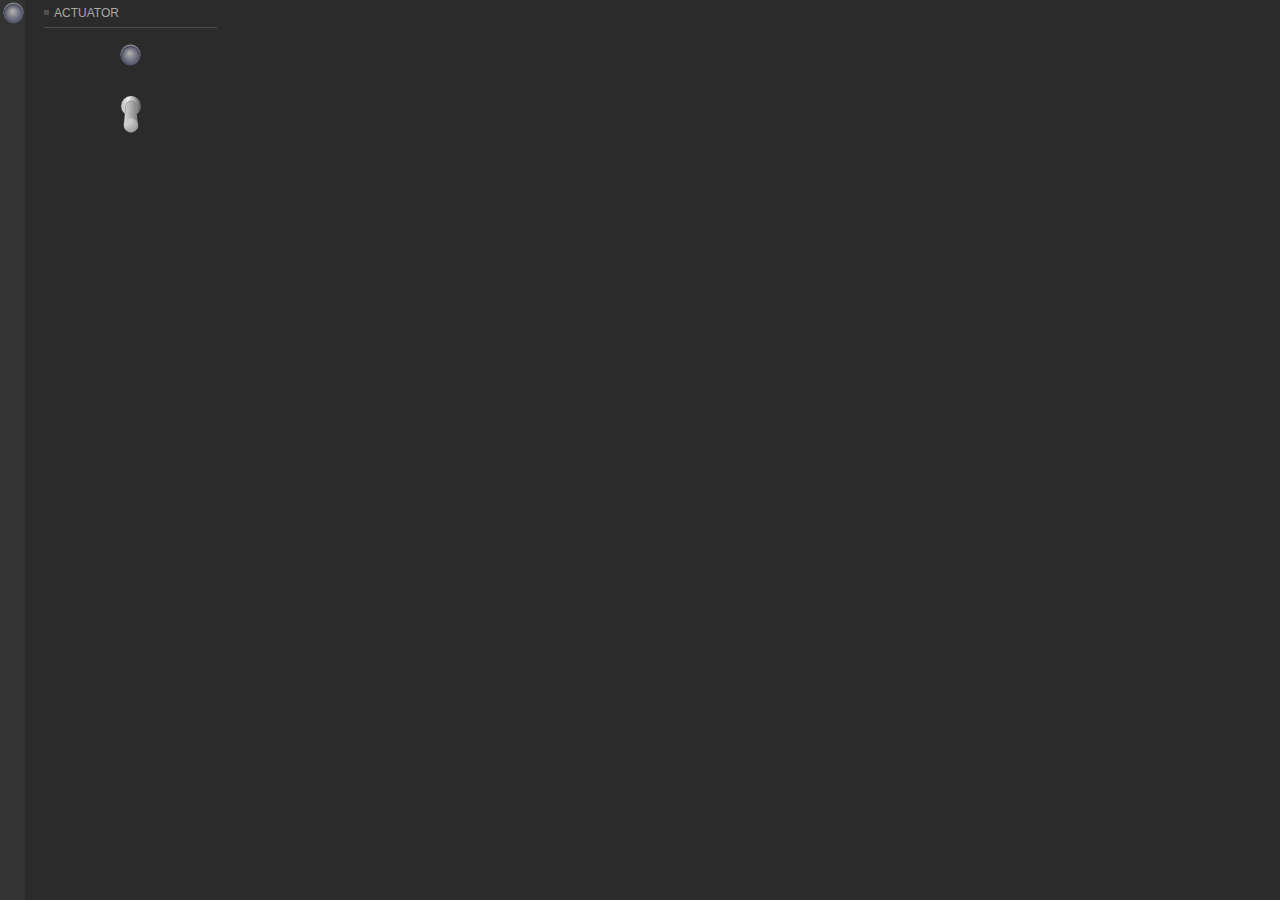
<file: simple_actuator/index.html>
<!DOCTYPE html>
<html lang="en">
<head>
  <meta http-equiv="X-UA-Compatible" content="IE=edge">
  <meta charset="utf-8">
  <title>TUINO DEMO - SIMPLE ACTUATOR</title>
  <meta name="viewport" content="width=device-width, initial-scale=1.0">

  <link href="css/bootstrap.css" rel="stylesheet">
  <link href="css/controlfrog.css" rel="stylesheet" media="screen">   
  
  <script src="http://code.jquery.com/jquery-1.9.1.min.js"></script>    

  <script src="configuration.js"></script>

  <script src="js/stomp.js"></script>
  <script src="js/bootstrap.js"></script>

  <script src="Drinks.js"></script>

        <style>
        .title {
          text-transform: uppercase;
          width: 100%;
          border-bottom: solid 1px; 
          margin: 15px 15px 15px 25px;
          padding-top: 20px;
          white-space: nowrap; 
          font-size: 14px;
          color: white;
        }

        </style>

        <script>

        var initial_clock_ticks = beacon_timer+5;

		// globals - not nice but necessary!
		var interval_main_light;
		var main_led_light = 0;
		
		var debounce_timeout_handler;
		var led_control_light;

		var clock_ticks = initial_clock_ticks;

		function updateClockTicks() {
			clock_ticks--;
			if ( clock_ticks<0 ) clock_ticks=0;
			$("#clock_ticks").html( clock_ticks );
		}

        </script>
        
        <script src="js/tuino_actuator.js"></script>
		<script>
	

	


	function flashingLed( led ) {
	
		if (led.value == 1 )
			led.off();
		else
			led.on();
		
	}

	function turnLightOn() {

		if ( main_led_light == 1 )
			return;

		$.ajax({
		dataType: "json",
		url: "http://beta.giotty.com/api/v1/nodes/send_data_to_node/"+sensor_id,
  		data: { auth_token: auth_token, payload:"01" },
  		crossDomain: true
  		}).success(function( data ) {
   			
   			console.log(">>> SENT ON");
			
			clearInterval(interval_main_light);
			led_light.on();
			interval_main_light = setInterval(function(){ flashingLed(led_light) }, 500);

  		});
			
	}

	function turnLightOff(){

		if ( main_led_light == 0) 
			return;
	
		$.ajax({
		dataType: "json",
		url: "http://beta.giotty.com/api/v1/nodes/send_data_to_node/"+sensor_id,
  		data: { auth_token: auth_token, payload:"00" },
  		crossDomain: true
  		}).success(function( data ) {

   			console.log(">>> SENT OFF");
   			
			clearInterval(interval_main_light);
			led_light.on();
			interval_main_light = setInterval(function(){ flashingLed(led_light) }, 500);
			
  		} );

	}



		function setMainLight() {
		 sw1.value = main_led_light;
		 led_light.value = main_led_light; 
		}

		function toggleMainLight() {
		
				if (sw1.value==1)
					turnLightOn();
				else
					turnLightOff();								
		}
	     </script>
      </head>


      <body class="black">
      
        <div class="cf-nav cf-nav-state-min">
          <led id="led1" color="blue"></led>
		 <div id="clock_ticks" style="text-align:center;"></div>
        </div>

        <div class="cf-container cf-nav-active">

          <div class="row">

            <div class="col-sm-6 cf-item">
             

                <div class="col-sm-4 cf-item">
                
                  <header>
                    <p><span></span>Actuator</p>
                  </header>
                  
                  <div class="content" style="display: flex;justify-content: center; align-items: center; height:155px;">
						
					<div>
					<div style="height: 40px; display: flex;justify-content: center; align-items: center;"> 
						<led id="led_light" color="red"></led>					
					</div>
					<div style="height: 100px">

					<switch id="sw1" onload="setMainLight()" onchange="toggleMainLight()">
					</switch>
					
					</div>
					</div>
                  </div>
                
                </div><!-- // item -->   

              </div> <!-- // end second row -->


            </div>  <!-- end div 6 -->

          </div> <!-- end row --> 

        </div> <!-- //end cf-container -->
      </body>
      
</html>
</file>
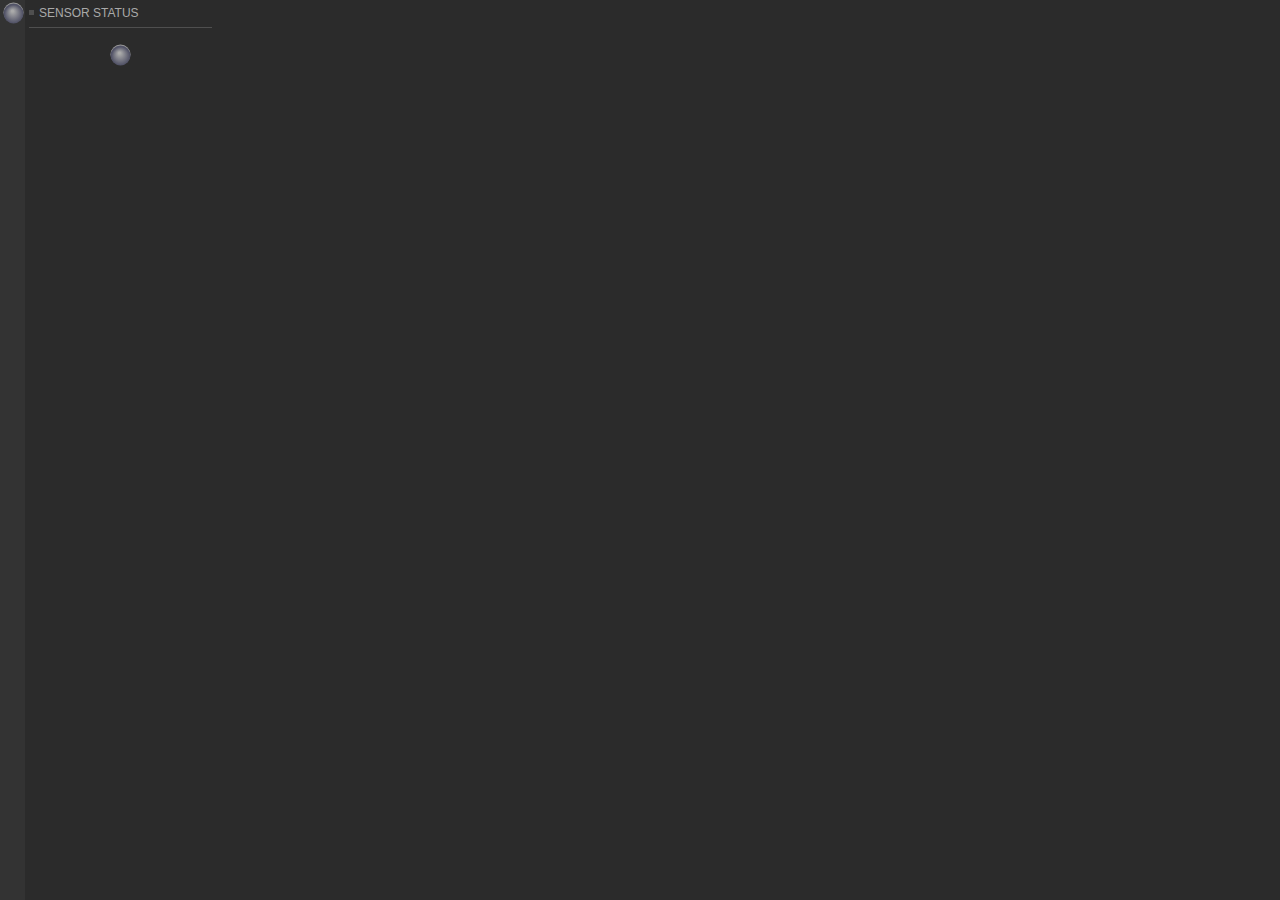
<file: simple_sensor/index.html>
<!DOCTYPE html>
<html lang="en">
<head>
  <meta http-equiv="X-UA-Compatible" content="IE=edge">
  <meta charset="utf-8">
  <title>TUINO DEMO - SIMPLE SENSOR</title>
  <meta name="viewport" content="width=device-width, initial-scale=1.0">

  <link href="css/bootstrap.css" rel="stylesheet">
  <link href="css/controlfrog.css" rel="stylesheet" media="screen">   
  
  <script src="http://code.jquery.com/jquery-1.9.1.min.js"></script>

  <script src="configuration.js"></script>

  <script src="js/stomp.js"></script>
  <script src="js/bootstrap.js"></script>

  <script src="Drinks.js"></script>
  
        <style>
        .title {
          text-transform: uppercase;
          width: 100%;
          border-bottom: solid 1px; 
          margin: 15px 15px 15px 25px;
          padding-top: 20px;
          white-space: nowrap; 
          font-size: 14px;
          color: white;
        }

        </style>


        <script>
            var initial_clock_ticks = beacon_timer+5;
            var clock_ticks = initial_clock_ticks;

            function updateClockTicks() {
				  clock_ticks--;
				  if ( clock_ticks<0 ) clock_ticks=0;
				  $("#clock_ticks").html( clock_ticks );
            }

		</script>
        <script src="js/tuino.js"></script>
		
      </head>


      <body class="black">
      
        <div class="cf-nav cf-nav-state-min">
          <led id="led1" color="blue"></led>
		 <div id="clock_ticks" style="text-align:center;"></div>
        </div>

        <div class="cf-container cf-nav-active">

          <div class="row">

            <div class="col-sm-6 cf-item">
             
	
              <div class="row" style="height: 180px;">
               

                <div class="col-sm-4 cf-item">
                
                  <header>
                    <p><span></span>Sensor Status</p>
                  </header>
                  
                  <div class="content" style="display: flex;justify-content: center; align-items: center; height:155px;">
						
					<div>
					<div style="height: 40px; display: flex;justify-content: center; align-items: center;"> 
						<led id="led_light" color="red"></led>					
					</div>
					<div style="height: 100px">

			
					</div>
					</div>
                  </div>
                
                </div><!-- // item -->   


              </div> <!-- // end second row -->


            </div>  <!-- end div 6 -->


          </div> <!-- end row --> 


        </div> <!-- //end cf-container -->
      </body>
      
</html>
</file>
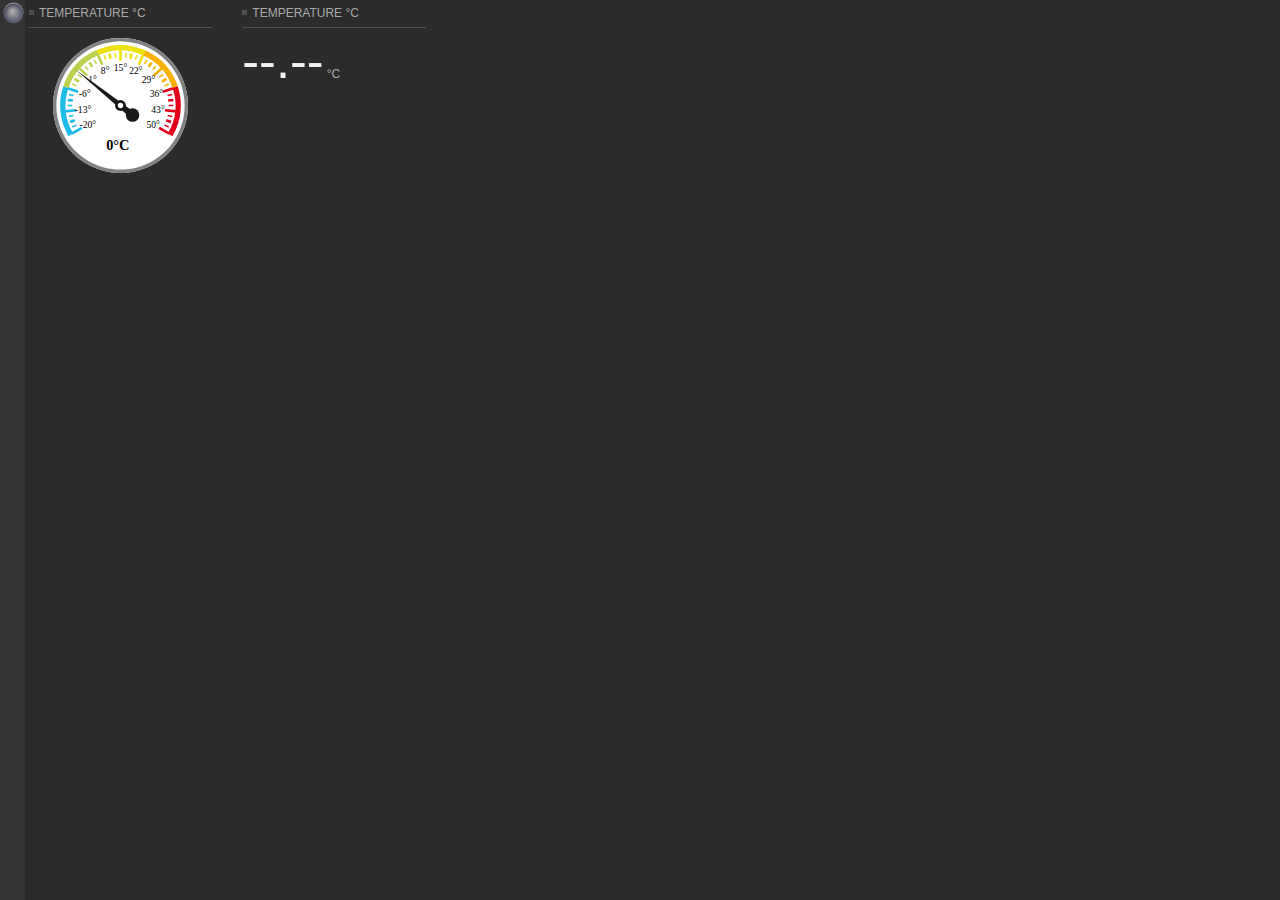
<file: temperature_sensor/index.html>
<!DOCTYPE html>
<html lang="en">
<head>
  <meta http-equiv="X-UA-Compatible" content="IE=edge">
  <meta charset="utf-8">
  <title>TUINO DEMO - TEMPERATURE SENSOR</title>
  <meta name="viewport" content="width=device-width, initial-scale=1.0">

  <link href="css/bootstrap.css" rel="stylesheet">
  <link href="css/controlfrog.css" rel="stylesheet" media="screen">   

  <script src="http://code.jquery.com/jquery-1.9.1.min.js"></script>    

  <script src="configuration.js"></script>

  <script src="js/stomp.js"></script>
  <script src="js/bootstrap.js"></script>
  
  <!-- LED and Swicth Library -->
  <script src="Drinks.js"></script>
  
  <!-- Perfect Widgets -->
  <script src="js/mscorlib.js"></script>
  <script src="js/PerfectWidgets.js"></script>

  <script src="js/temp_gauge.js"></script>

        <style>
        .title {
          text-transform: uppercase;
          width: 100%;
          border-bottom: solid 1px; 
          margin: 15px 15px 15px 25px;
          padding-top: 20px;
          white-space: nowrap; 
          font-size: 14px;
          color: white;
        }

        </style>

        <script>

            var initial_clock_ticks = beacon_timer +5;

            var temp_scale = {};
	     	var clock_ticks = initial_clock_ticks;


        </script>
        <script src="js/tuino_temperature.js"></script>
		<script>
	

		function updateClockTicks() {

			clock_ticks--;
			if ( clock_ticks<0 ) clock_ticks=0;
			$("#clock_ticks").html( clock_ticks );
		}


		// gauges 
		window.onload = function () {
			var temp_widget = new PerfectWidgets.Widget("temp_widget",temp_gauge );
			temp_scale = temp_widget.getByName("MainSlider");
			temp_scale.setValue( 0, false);
						
		}

	     </script>
      </head>


      <body class="black">
      
        <div class="cf-nav cf-nav-state-min">
          <led id="led1" color="blue"></led>
		 <div id="clock_ticks" style="text-align:center;"></div>
        </div>

        <div class="cf-container cf-nav-active">

          <div class="row">

            <div class="col-sm-6 cf-item">
              
              <div class="row" style="height: 180px;">

                <div class="col-sm-4 cf-item">
                  
                  <header>
                    <p><span></span>Temperature °C</p>
                  </header>
                	  <div class="content" style="display: flex;justify-content: center; align-items: center; height:155px;">
                    <div id="temp_widget" style="height: 135px; width: 135px;"></div>
                   </div>
        
       
                </div> <!-- //end cf-item -->

                <div class="col-sm-4 cf-item">
                
                  <header>
                    <p><span></span>Temperature °C</p>
                  </header>
                  
                  <div class="content">
                  	<div class="cf-td">
						          <span class="metric" id="box_temperature">--.--</span>
						          <span class="metric-small">°C</span>									
					         </div>
                  </div>
                </div> <!-- //end cf-item -->

              </div> <!-- end first row -->


            </div>  <!-- end div 6 -->


          </div> <!-- end row --> 



        </div> <!-- //end cf-container -->
      </body>
      
</html>
</file>
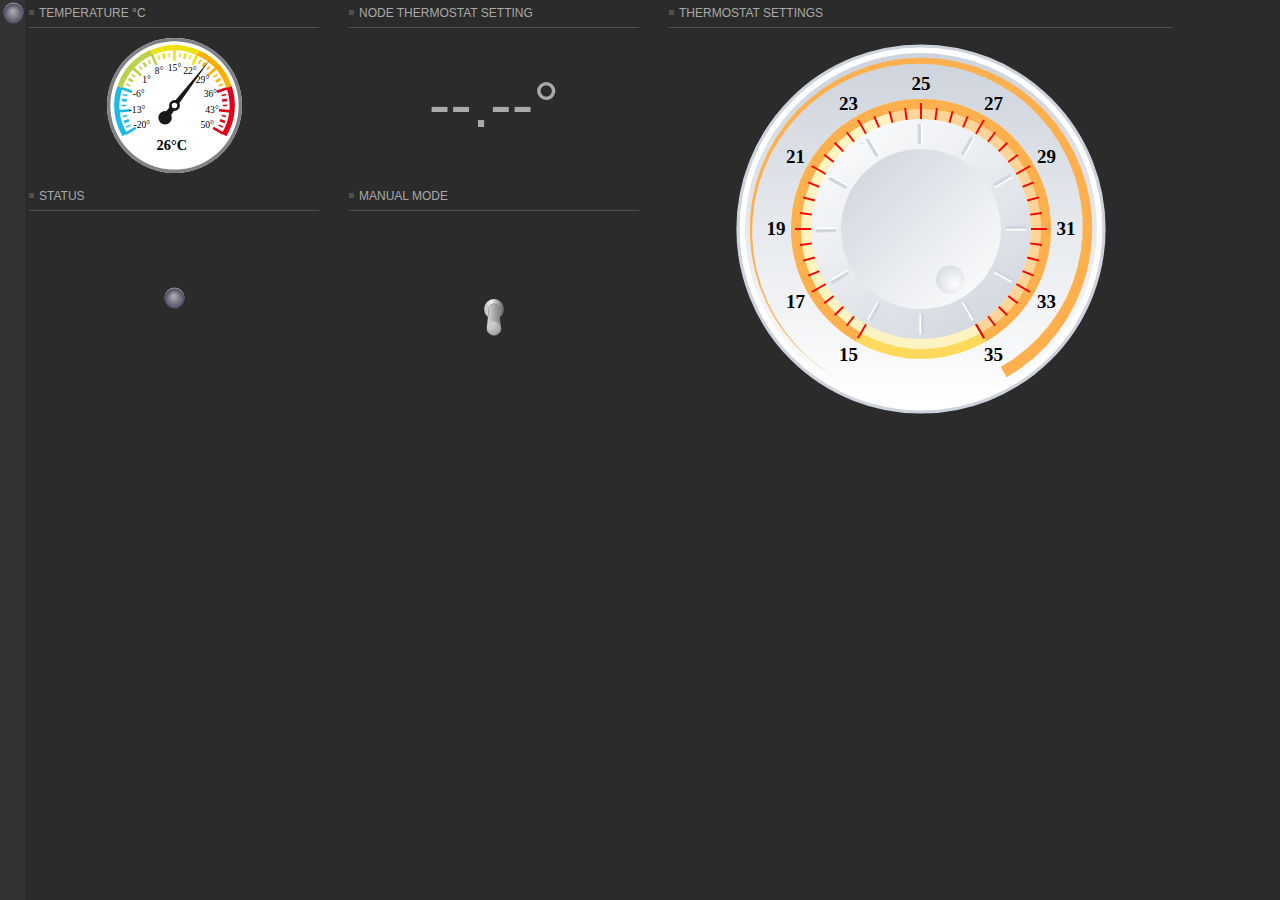
<file: thermostat/index.html>
<!DOCTYPE html>
<html lang="en">
<head>
  <meta http-equiv="X-UA-Compatible" content="IE=edge">
  <meta charset="utf-8">
  <title>TUINO DEMO - THERMOSTAT</title>
  <meta name="viewport" content="width=device-width, initial-scale=1.0">

  <link href="css/bootstrap.css" rel="stylesheet">
  <link href="css/controlfrog.css" rel="stylesheet" media="screen">   
  
  <script src="http://code.jquery.com/jquery-1.9.1.min.js"></script>

  <script src="configuration.js"></script>

  <script src="js/stomp.js"></script> 
  <script src="js/bootstrap.js"></script>

  <script src="Drinks.js"></script>
  <script src="js/mscorlib.js"></script>
  <script src="js/PerfectWidgets.js"></script>

  <script src="js/temp_gauge.js"></script>
  <script src="js/thermo_gauge.js"></script>

        <style>
        .title {
          text-transform: uppercase;
          width: 100%;
          border-bottom: solid 1px; 
          margin: 15px 15px 15px 25px;
          padding-top: 20px;
          white-space: nowrap; 
          font-size: 14px;
          color: white;
        }

        </style>

        <script>
        

            var initial_clock_ticks = beacon_timer +5;

		    var temp_scale = {};
	
		    var interval_main_light;
		    var main_led_light = 0;
	

		    var debounce_timer;
		    var clock_ticks = initial_clock_ticks;

        </script>
        <script src="js/thermostat.js"></script>
		<script>
	

	function updateClockTicks() {

		clock_ticks--;
		if ( clock_ticks<0 ) clock_ticks=0;
		$("#clock_ticks").html( clock_ticks );
	}


	function flashingLed( led ) {
	
		if (led.value == 1 )
			led.off();
		else
			led.on();
		
	}

	function turnLightOn() {

		
		$.ajax({
		dataType: "json",
		url: "http://beta.giotty.com/api/v1/nodes/send_data_to_node/"+sensor_id,
  		data: { auth_token: auth_token, payload:"0101" },
  		crossDomain: true
  		}).success(function( data ) {
   			
   			console.log(">>> SENT ON");
			
			clearInterval(interval_main_light);
			led_light.on();
			interval_main_light = setInterval(function(){ flashingLed(led_light) }, 500);

  		});
			
	}

	function turnLightOff(){
	
		$.ajax({
		dataType: "json",
		url: "http://beta.giotty.com/api/v1/nodes/send_data_to_node/"+sensor_id,
  		data: { auth_token: auth_token, payload:"0100" },
  		crossDomain: true
  		}).success(function( data ) {

   			console.log(">>> SENT OFF");
   			
			clearInterval(interval_main_light);
			led_light.on();
			interval_main_light = setInterval(function(){ flashingLed(led_light) }, 500);
			
  		} );
	}

	function sendThermostatTemperature(value) {
		clearInterval(debounce_timer);

		var temperature;

		temperature = parseInt( value*100 )


		byte1  =  (temperature & 0xff00 ) >> 8;
		byte2  =  (temperature & 0x00ff );

		payload1 = byte1.toString(16);
		if (payload1.length == 1) 
			payload1 = "0"+payload1

		payload2 = byte2.toString(16);
		if (payload2.length == 1) 
			payload2 = "0"+payload2
		
	
		lora_payload = "02"+payload1+payload2;
		console.log( lora_payload );
		$.ajax({
		dataType: "json",
		url: "http://beta.giotty.com/api/v1/nodes/send_data_to_node/"+sensor_id,
  		data: { auth_token: auth_token, payload: lora_payload },
  		crossDomain: true
  		}).success(function( data ) {

   			console.log(">>> SENT TEMP");
   						
  		} );

	}


		// gauges 
		window.onload = function () {
			var temp_widget = new PerfectWidgets.Widget("temp_widget",temp_gauge );
			temp_scale = temp_widget.getByName("MainSlider");
			

			var thermo_widget = new PerfectWidgets.Widget("thermo_widget",thermo_gauge );
			thermo_scale = thermo_widget.getByName("Slider1");
			thermo_scale.addValueChangedHandler(
                function (sender, e) {
            		   
            		clearInterval(debounce_timer);
            		debounce_timer = setInterval(function(){ sendThermostatTemperature(sender.getValue()) }, 500);

                }
            )

			
            					
		}

		function setMainLight() {
		 sw1.value = main_led_light;
		 led_light.value = main_led_light; 
		}

		function toggleMainLight() {
			
			
				if (sw1.value==1)
					turnLightOn();
				else
					turnLightOff();
										
		}
	     </script>
      </head>


      <body class="black">
      
        <div class="cf-nav cf-nav-state-min">
          	<led id="led1" color="blue"></led>
		 	<div id="clock_ticks" style="text-align:center;"></div>
        </div>

        <div class="cf-container cf-nav-active">

          <div class="row">

            <div class="col-sm-6 cf-item">
              
              <div class="row" style="height: 180px;">

                <div class="col-sm-6 cf-item">
                  
                  	<header>
                    	<p><span></span>Temperature °C</p>
                  	</header>
                	<div class="content" style="display: flex;justify-content: center; align-items: center; height:155px;">
                    	<div id="temp_widget" style="height: 135px; width: 135px;"></div>
                	</div>
                </div> <!-- //end cf-item -->

        
                <div class="col-sm-6 cf-item">
                  <header>
                    <p><span></span>Node Thermostat Setting</p>
                  </header>
         
         		  <div class="content" style="display: flex;justify-content: center; align-items: center; height:155px;">
                    	<span  style="font-size: 65px" id="box_temperature">--.--</span>
                    	<span  style="font-size: 65px">°</span>
                	</div>
             
                </div> <!-- //end cf-item -->
        
              </div> <!-- end first row -->

              <div class="row" style="height: 180px;">
                
                <div class="col-sm-6 cf-item">
                
                  <header>
                    <p><span></span>Status</p>
                  </header>
          
                	<div class="content" style="display: flex;justify-content: center; align-items: center; height:155px;">
						
						<div>
							<div style="height: 120px"></div>

							<div style="height: 40px; display: flex;justify-content: center; align-items: center;"> 
								<led id="led_light" color="red"></led>					
							</div>
							<div style="height: 100px"></div>
						</div>

					</div>
					
                </div><!-- // item -->    


                <div class="col-sm-6 cf-item">
                
                  <header>
                    <p><span></span>Manual Mode</p>
                  </header>
                  
                  <div class="content" style="display: flex;justify-content: center; align-items: center; height:155px;">
						
					<div>
						<div style="height: 40px"></div>

						<switch id="sw1" onload="setMainLight()" onchange="toggleMainLight()"></switch>
					
					</div>

                  </div>
                
                </div><!-- // item -->   


              </div> <!-- // end second row -->

            </div>  <!-- end div 6 -->

            <div class="col-sm-5 cf-item">
                  
                  	<header>
                    	<p><span></span>Thermostat Settings</p>
                  	</header>
                	<div class="content" style="display: flex;justify-content: center; align-items: center;">
                    	<div id="thermo_widget" ></div>
                	</div>
                </div> <!-- //end cf-item -->


          </div> <!-- end row --> 

		

        </div> <!-- //end cf-container -->
      </body>
      
</html>
</file>
<file: simple_actuator/css/controlfrog.css>
body {
  color: #25394d;
  font-size: 12px; }

a {
  color: #16a085; }

a:hover {
  color: #1abc9c; }

.cf-container {
  width: 100%;
  padding: 0 15px;
  margin: 0 auto;
  overflow: hidden;
  left: 0;
  position: relative;
  -webkit-transition: left 0.3s ease;
  -moz-transition: left 0.3s ease;
  -o-transition: left 0.3s ease;
  transition: left 0.3s ease; }
  .cf-container.cf-nav-active {
    padding: 0 1px 0 29px; }
  .cf-container.cf-nav-state-max {
    left: 230px;
    position: relative;
    -webkit-transition: left 0.3s ease;
    -moz-transition: left 0.3s ease;
    -o-transition: left 0.3s ease;
    transition: left 0.3s ease; }

.cf-nav {
  position: fixed;
  top: 0;
  left: 0;
  width: 25px;
  height: 100%;
  z-index: 100;
  -webkit-transition: width 0.3s ease;
  -moz-transition: width 0.3s ease;
  -o-transition: width 0.3s ease;
  transition: width 0.3s ease; }
  .cf-nav ul {
    list-style-type: none;
    padding: 0;
    margin: 0; }
  .cf-nav a {
    display: block;
    position: relative; }
    .cf-nav a:hover {
      text-decoration: none; }
  .cf-nav .cf-nav-min {
    width: 25px;
    text-align: center;
    display: block;
    padding: 8px 3px; }
    .cf-nav .cf-nav-min:hover {
      text-decoration: none; }
  .cf-nav .cf-nav-max {
    position: absolute;
    top: 0;
    left: 25px;
    width: 225px;
    padding: 8px 10px 8px 0; }
  .cf-nav .icon-bar {
    display: block;
    width: 17px;
    height: 2px;
    margin: 3px 4px 0 4px; }
  .cf-nav .cf-nav-toggle {
    display: block;
    margin: 8px 0 8px 0; }
  .cf-nav ul ul a {
    padding: 8px 3px 8px 25px; }
  .cf-nav a:active {
    outline: none; }

.cf-nav-state-min .cf-nav-max {
  display: none; }
.cf-nav-state-min li {
  display: none; }
  .cf-nav-state-min li.cf-nav-shortcut {
    display: inline-block;
    width: 100%; }

.cf-nav-state-max li {
  display: list-item;
  width: 100%; }
  .cf-nav-state-max li .cf-nav-min,
  .cf-nav-state-max li .cf-nav-max {
    display: inline-block; }
  .cf-nav-state-max li .cf-nav-max {
    width: 200px; }
.cf-nav-state-max.cf-nav {
  width: 250px;
  -webkit-transition: width 0.3s ease;
  -moz-transition: width 0.3s ease;
  -o-transition: width 0.3s ease;
  transition: width 0.3s ease; }

.cf-item header {
  text-transform: uppercase;
  border-bottom: solid 1px; }
  .cf-item header p {
    margin: 5px 0 5px 0;
    white-space: nowrap; }
    .cf-item header p span {
      display: inline-block;
      width: 5px;
      height: 5px;
      margin-bottom: 2px;
      margin-right: 5px; }
.cf-item .content {
  width: 100%;
  margin: 0 auto;
  padding: 10px 0;
  height: 90%;
  position: relative; }

@media (min-width: 768px) {
  .row [class*="col"] .inner {
    height: 70%; }

  .cf-item .content.cf-svp {
    width: 80%; } }
/* Metric sizes */
.metric {
  font-size: 7em;
  line-height: 1; }

.metric-small {
  font-size: 1.5em;
  line-height: 1; }

/* Metric sizes - Layout 1 & 2*/
@media (min-width: 768px) {
  .col-sm-6 .col-sm-12 .col-sm-6 .metric {
    font-size: 4.5em; }
  .col-sm-6 .col-sm-12 .col-sm-6 .metric-small {
    font-size: 1.5em; } }
@media (min-width: 992px) {
  .col-sm-6 .col-sm-12 .col-sm-6 .metric {
    font-size: 6em; } }
@media (min-width: 1200px) {
  .col-sm-6 .col-sm-12 .col-sm-6 .metric {
    font-size: 7.5em; } }
@media (min-width: 1400px) {
  .col-sm-6 .col-sm-12 .col-sm-6 .metric {
    font-size: 9em; } }
@media (min-width: 1600px) {
  .col-sm-6 .col-sm-12 .col-sm-6 .metric {
    font-size: 10.5em; }
  .col-sm-6 .col-sm-12 .col-sm-6 .metric-small {
    font-size: 2em; } }
@media (min-width: 1800px) {
  .col-sm-6 .col-sm-12 .col-sm-6 .metric {
    font-size: 12em; } }
@media (min-width: 2000px) {
  .col-sm-6 .col-sm-12 .col-sm-6 .metric {
    font-size: 13.5em; }
  .col-sm-6 .col-sm-12 .col-sm-6 .metric-small {
    font-size: 3em; } }

@media (min-width: 768px) {
  .col-sm-6 .metric {
    font-size: 10em;
    line-height: 0.9; } }
@media (min-width: 992px) {
  .col-sm-6 .metric {
    font-size: 12em; } }
@media (min-width: 1200px) {
  .col-sm-6 .metric {
    font-size: 16em; }
  .col-sm-6 .metric-small {
    font-size: 2em; } }
@media (min-width: 1400px) {
  .col-sm-6 .metric {
    font-size: 19em; }
  .col-sm-6 .metric-small {
    font-size: 2.5em; } }
@media (min-width: 1600px) {
  .col-sm-6 .metric {
    font-size: 22em; }
  .col-sm-6 .metric-small {
    font-size: 3.5em; } }
@media (min-width: 1800px) {
  .col-sm-6 .metric {
    font-size: 25em; } }
@media (min-width: 2000px) {
  .col-sm-6 .metric {
    font-size: 28em; }
  .col-sm-6 .metric-small {
    font-size: 4.5em; } }
@media (min-width: 768px) {
  .col-sm-6 .col-sm-4 .metric {
    font-size: 3em; }
  .col-sm-6 .col-sm-4 .metric-small {
    font-size: 1em; } }
@media (min-width: 992px) {
  .col-sm-6 .col-sm-4 .metric {
    font-size: 3.5em; } }
@media (min-width: 1200px) {
  .col-sm-6 .col-sm-4 .metric {
    font-size: 4.2em; } }
@media (min-width: 1400px) {
  .col-sm-6 .col-sm-4 .metric {
    font-size: 5em; } }
@media (min-width: 1600px) {
  .col-sm-6 .col-sm-4 .metric {
    font-size: 6em; } }
@media (min-width: 1800px) {
  .col-sm-6 .col-sm-4 .metric {
    font-size: 7em; }
  .col-sm-6 .col-sm-4 .metric-small {
    font-size: 1.5em; } }
@media (min-width: 2000px) {
  .col-sm-6 .col-sm-4 .metric {
    font-size: 8em; } }

/* Metric sizes - Layout 3 */
@media (min-width: 768px) {
  .col-sm-3 .metric {
    font-size: 4.5em; }
  .col-sm-3 .metric-small {
    font-size: 1em; } }
@media (min-width: 992px) {
  .col-sm-3 .metric {
    font-size: 6em; }
  .col-sm-3 .metric-small {
    font-size: 1.5em; } }
@media (min-width: 1200px) {
  .col-sm-3 .metric {
    font-size: 7em; } }
@media (min-width: 1400px) {
  .col-sm-3 .metric {
    font-size: 8.5em; }
  .col-sm-3 .metric-small {
    font-size: 2em; } }
@media (min-width: 1600px) {
  .col-sm-3 .metric {
    font-size: 10em; } }
@media (min-width: 1800px) {
  .col-sm-3 .metric {
    font-size: 11.5em; }
  .col-sm-3 .metric-small {
    font-size: 2.5em; } }
@media (min-width: 2000px) {
  .col-sm-3 .metric {
    font-size: 13em; } }

/* Color definitions */
body.black {
  background-color: #2b2b2b;
  color: darkgrey; }
  body.black .m-missing {
    color: #4f4f4f !important; }
  body.black .mb-missing {
    background-color: #4f4f4f !important; }
  body.black .cf-nav {
    background: #333333; }
    body.black .cf-nav a {
      color: darkgrey; }
      body.black .cf-nav a.active {
        background-color: #2b2b2b; }
      body.black .cf-nav a:hover {
        background-color: #4f4f4f;
        color: darkgrey; }
    body.black .cf-nav .icon-bar {
      background-color: darkgrey; }
    body.black .cf-nav .cf-nav-toggle:hover {
      background-color: inherit; }
      body.black .cf-nav .cf-nav-toggle:hover .icon-bar {
        background-color: #fff; }
  body.black .navbar {
    background-color: #4f4f4f; }
  body.black .navbar-default .navbar-nav > .active > a, body.black .navbar-default .navbar-nav > .active > a:hover, body.black .navbar-default .navbar-nav > .active > a:focus {
    background-color: darkgrey; }
  body.black .cf-item header {
    border-bottom-color: #4f4f4f; }
    body.black .cf-item header p span {
      background-color: #4f4f4f; }
  body.black .metric {
    color: #f2f2f2; }
  body.black .cf-rag ul li {
    border-bottom: solid 1px #2b2b2b; }
    body.black .cf-rag ul li:last-child {
      border-bottom: none; }
  body.black .cf-rag .cf-figs li,
  body.black .cf-rag .cf-txts li {
    border-bottom: solid 1px #4f4f4f; }
    body.black .cf-rag .cf-figs li:last-child,
    body.black .cf-rag .cf-txts li:last-child {
      border-bottom: none; }
  body.black .cf-funnel .cf-funnels li {
    border-bottom: solid 1px #2b2b2b; }
  body.black .cf-funnel .cf-figstxts li {
    border-bottom: solid 1px #4f4f4f; }
    body.black .cf-funnel .cf-figstxts li:last-child {
      border-bottom: none; }
body.white {
  background-color: white;
  color: darkgrey; }
  body.white .m-missing {
    color: #e2e2e2 !important; }
  body.white .mb-missing {
    background-color: #e2e2e2 !important; }
  body.white .cf-nav {
    background: #ececec; }
    body.white .cf-nav a {
      color: #a8a8a8; }
      body.white .cf-nav a.active {
        background-color: white; }
      body.white .cf-nav a:hover {
        background-color: #e2e2e2;
        color: darkgrey; }
    body.white .cf-nav .icon-bar {
      background-color: darkgrey; }
    body.white .cf-nav .cf-nav-toggle:hover {
      background-color: inherit; }
      body.white .cf-nav .cf-nav-toggle:hover .icon-bar {
        background-color: #000; }
  body.white .cf-item header {
    border-bottom-color: darkgrey; }
    body.white .cf-item header p span {
      background-color: darkgrey; }
  body.white .metric {
    color: #7d7d7d; }
  body.white .cf-rag ul li {
    border-bottom: solid 1px white; }
    body.white .cf-rag ul li:last-child {
      border-bottom: none; }
  body.white .cf-rag .cf-figs li,
  body.white .cf-rag .cf-txts li {
    border-bottom: solid 1px darkgrey; }
    body.white .cf-rag .cf-figs li:last-child,
    body.white .cf-rag .cf-txts li:last-child {
      border-bottom: 0; }
  body.white .cf-funnel .cf-funnels li {
    border-bottom: solid 1px white; }
    body.white .cf-funnel .cf-funnels li:last-child {
      border-bottom: none; }
  body.white .cf-funnel .cf-figstxts li {
    border-bottom: solid 1px darkgrey; }
    body.white .cf-funnel .cf-figstxts li:last-child {
      border-bottom: none; }
  body.white .cf-rss .carousel-indicators .active {
    background-color: darkgrey; }
  body.white .cf-rss .carousel-indicators li {
    border: 1px solid darkgrey; }

.m-red {
  color: #f23c25 !important; }
  .m-red.mb {
    background-color: #f23c25; }
  .m-red .arrow-up {
    border-color: transparent transparent #f23c25 transparent; }
  .m-red .arrow-down {
    border-color: #f23c25 transparent transparent transparent; }

.m-amber {
  color: #e89640 !important; }
  .m-amber.mb {
    background-color: #e89640; }
  .m-amber .arrow-up {
    border-color: transparent transparent #e89640 transparent; }
  .m-amber .arrow-down {
    border-color: #e89640 transparent transparent transparent; }

.m-green {
  color: #66ce39 !important; }
  .m-green.mb {
    background-color: #66ce39; }
  .m-green .arrow-up {
    border-color: transparent transparent #66ce39 transparent; }
  .m-green .arrow-down {
    border-color: #66ce39 transparent transparent transparent; }

/* Arrows */
.arrow-up {
  width: 0px;
  height: 0px;
  border-style: solid;
  border-width: 0 12.5px 21.7px 12.5px; }

.arrow-down {
  width: 0px;
  height: 0px;
  border-style: solid;
  border-width: 21.7px 12.5px 0 12.5px; }

/****************** 
 Widget definitions 
*******************/
/** MODULE: Single value metric with change **/
.cf-svmc {
  width: 100%; }
  .cf-svmc .change {
    line-height: 1; }
    .cf-svmc .change .arrow-up,
    .cf-svmc .change .arrow-down {
      float: left;
      margin-right: 10px;
      margin-top: 5px; }
    .cf-svmc .change.metric-small {
      font-size: 2.5em; }
    .cf-svmc .change .small {
      font-size: 0.8em; }

/* Single value metric with change media queries */
@media (min-width: 768px) {
  .col-sm-6 .col-sm-4 .change {
    margin-top: 5px; }
    .col-sm-6 .col-sm-4 .change .arrow-up, .col-sm-6 .col-sm-4 .change .arrow-down {
      margin-top: 2px;
      margin-right: 5px; }
    .col-sm-6 .col-sm-4 .change.metric-small {
      font-size: inherit; }
    .col-sm-6 .col-sm-4 .change .arrow-up {
      border-width: 0 5px 8.7px 5px; }
    .col-sm-6 .col-sm-4 .change .arrow-down {
      border-width: 8.7px 5px 0 5px; }

  .col-sm-6 .col-sm-12 .col-sm-6 .change {
    margin-top: 5px; }
    .col-sm-6 .col-sm-12 .col-sm-6 .change .arrow-up, .col-sm-6 .col-sm-12 .col-sm-6 .change .arrow-down {
      margin-top: 2px;
      margin-right: 5px; }
    .col-sm-6 .col-sm-12 .col-sm-6 .change .arrow-up {
      border-width: 0 7.5px 13.0px 7.5px; }
    .col-sm-6 .col-sm-12 .col-sm-6 .change .arrow-down {
      border-width: 13.0px 7.5px 0 7.5px; }

  .col-sm-3 .change {
    margin-top: 5px; }
    .col-sm-3 .change .arrow-up, .col-sm-3 .change .arrow-down {
      margin-top: 3px;
      margin-right: 5px; }
    .col-sm-3 .change .arrow-up {
      border-width: 0 7.5px 13.0px 7.5px; }
    .col-sm-3 .change .arrow-down {
      border-width: 13.0px 7.5px 0 7.5px; }
    .col-sm-3 .change.metric-small {
      font-size: 1.7em; } }
@media (min-width: 992px) {
  .col-sm-6 .change .arrow-up {
    border-width: 0 19px 32.9px 19px; }
  .col-sm-6 .change .arrow-down {
    border-width: 32.9px 19px 0 19px; }
  .col-sm-6 .change.metric-small {
    font-size: 3.5em; }

  .col-sm-6 .col-sm-4 .change .arrow-up {
    border-width: 0 7.5px 13.0px 7.5px; }
  .col-sm-6 .col-sm-4 .change .arrow-down {
    border-width: 13.0px 7.5px 0 7.5px; }
  .col-sm-6 .col-sm-4 .change.metric-small {
    font-size: 1.5em; }

  .col-sm-6 .col-sm-12 .col-sm-6 .change .arrow-up {
    border-width: 0 11px 19.1px 11px; }
  .col-sm-6 .col-sm-12 .col-sm-6 .change .arrow-down {
    border-width: 19.1px 11px 0 11px; }
  .col-sm-6 .col-sm-12 .col-sm-6 .change.metric-small {
    font-size: 2em; }

  .col-sm-3 .change.metric-small {
    font-size: 2em; }
  .col-sm-3 .change .arrow-up {
    border-width: 0 11px 19.1px 11px; }
  .col-sm-3 .change .arrow-down {
    border-width: 19.1px 11px 0 11px; } }
@media (min-width: 1200px) {
  .col-sm-6 .change .arrow-up {
    border-width: 0 25px 43.3px 25px; }
  .col-sm-6 .change .arrow-down {
    border-width: 43.3px 25px 0 25px; }
  .col-sm-6 .change.metric-small {
    font-size: 4.5em; }

  .col-sm-6 .col-sm-12 .col-sm-6 .change .arrow-up {
    border-width: 0 13.5px 23.4px 13.5px; }
  .col-sm-6 .col-sm-12 .col-sm-6 .change .arrow-down {
    border-width: 23.4px 13.5px 0 13.5px; }
  .col-sm-6 .col-sm-12 .col-sm-6 .change.metric-small {
    font-size: 2.5em; }

  .col-sm-3 .change.metric-small {
    font-size: 2.5em; }
  .col-sm-3 .change .arrow-up {
    border-width: 0 13px 22.5px 13px; }
  .col-sm-3 .change .arrow-down {
    border-width: 22.5px 13px 0 13px; } }
@media (min-width: 1400px) {
  .col-sm-6 .change .arrow-up {
    border-width: 0 29px 50.2px 29px; }
  .col-sm-6 .change .arrow-down {
    border-width: 50.2px 29px 0 29px; }
  .col-sm-6 .change.metric-small {
    font-size: 5.5em; }

  .col-sm-6 .col-sm-12 .col-sm-6 .change .arrow-up {
    border-width: 0 17px 29.4px 17px; }
  .col-sm-6 .col-sm-12 .col-sm-6 .change .arrow-down {
    border-width: 29.4px 17px 0 17px; }
  .col-sm-6 .col-sm-12 .col-sm-6 .change.metric-small {
    font-size: 3em; }

  .col-sm-3 .change.metric-small {
    font-size: 3em; }
  .col-sm-3 .change .arrow-up {
    border-width: 0 17px 29.4px 17px; }
  .col-sm-3 .change .arrow-down {
    border-width: 29.4px 17px 0 17px; } }
@media (min-width: 1600px) {
  .col-sm-6 .change .arrow-up {
    border-width: 0 36px 62.4px 36px; }
  .col-sm-6 .change .arrow-down {
    border-width: 62.4px 36px 0 36px; }
  .col-sm-6 .change.metric-small {
    font-size: 6.5em; }

  .col-sm-6 .col-sm-4 .change .arrow-up {
    border-width: 0 11px 19.1px 11px; }
  .col-sm-6 .col-sm-4 .change .arrow-down {
    border-width: 19.1px 11px 0 11px; }
  .col-sm-6 .col-sm-4 .change.metric-small {
    font-size: 2em; }

  .col-sm-6 .col-sm-12 .col-sm-6 .change .arrow-up {
    border-width: 0 20px 34.6px 20px; }
  .col-sm-6 .col-sm-12 .col-sm-6 .change .arrow-down {
    border-width: 34.6px 20px 0 20px; }
  .col-sm-6 .col-sm-12 .col-sm-6 .change.metric-small {
    font-size: 3.5em; }

  .col-sm-3 .change.metric-small {
    font-size: 3.5em; }
  .col-sm-3 .change .arrow-up {
    border-width: 0 20px 34.6px 20px; }
  .col-sm-3 .change .arrow-down {
    border-width: 34.6px 20px 0 20px; } }
@media (min-width: 1800px) {
  .col-sm-6 .change .arrow-up {
    border-width: 0 42px 72.7px 42px; }
  .col-sm-6 .change .arrow-down {
    border-width: 72.7px 42px 0 42px; }
  .col-sm-6 .change.metric-small {
    font-size: 7.5em; }

  .col-sm-6 .col-sm-4 .change .arrow-up {
    border-width: 0 14px 24.2px 14px; }
  .col-sm-6 .col-sm-4 .change .arrow-down {
    border-width: 24.2px 14px 0 14px; }
  .col-sm-6 .col-sm-4 .change.metric-small {
    font-size: 2.5em; }

  .col-sm-6 .col-sm-12 .col-sm-6 .change .arrow-up {
    border-width: 0 23px 39.8px 23px; }
  .col-sm-6 .col-sm-12 .col-sm-6 .change .arrow-down {
    border-width: 39.8px 23px 0 23px; }
  .col-sm-6 .col-sm-12 .col-sm-6 .change.metric-small {
    font-size: 4em; }

  .col-sm-3 .change.metric-small {
    font-size: 4em; }
  .col-sm-3 .change .arrow-up {
    border-width: 0 22px 38.1px 22px; }
  .col-sm-3 .change .arrow-down {
    border-width: 38.1px 22px 0 22px; } }
@media (min-width: 2000px) {
  .col-sm-6 .change .arrow-up {
    border-width: 0 50px 86.6px 50px; }
  .col-sm-6 .change .arrow-down {
    border-width: 86.6px 50px 0 50px; }
  .col-sm-6 .change.metric-small {
    font-size: 8.5em; }

  .col-sm-6 .col-sm-4 .change .arrow-up {
    border-width: 0 17px 29.4px 17px; }
  .col-sm-6 .col-sm-4 .change .arrow-down {
    border-width: 29.4px 17px 0 17px; }
  .col-sm-6 .col-sm-4 .change.metric-small {
    font-size: 3em; }

  .col-sm-6 .col-sm-12 .col-sm-6 .change .arrow-up {
    border-width: 0 26px 45.0px 26px; }
  .col-sm-6 .col-sm-12 .col-sm-6 .change .arrow-down {
    border-width: 45.0px 26px 0 26px; }
  .col-sm-6 .col-sm-12 .col-sm-6 .change.metric-small {
    font-size: 4.5em; }

  .col-sm-3 .change.metric-small {
    font-size: 4.5em; }
  .col-sm-3 .change .arrow-up {
    border-width: 0 24px 41.6px 24px; }
  .col-sm-3 .change .arrow-down {
    border-width: 41.6px 24px 0 24px; } }
/** MODULE: RAG bars **/
.cf-rag {
  height: 150px; }
  .cf-rag ul {
    list-style-type: none;
    height: 100%;
    padding: 0;
    margin: 0; }
    .cf-rag ul li {
      display: block;
      width: 100%; }
  .cf-rag .cf-bars,
  .cf-rag .cf-figs,
  .cf-rag .cf-txts {
    width: 45%;
    height: 100%;
    float: left; }
    .cf-rag .cf-bars li,
    .cf-rag .cf-figs li,
    .cf-rag .cf-txts li {
      height: 33%; }
      .cf-rag .cf-bars li div,
      .cf-rag .cf-figs li div,
      .cf-rag .cf-txts li div {
        height: 100%;
        width: 100%;
        display: table; }
      .cf-rag .cf-bars li p,
      .cf-rag .cf-figs li p,
      .cf-rag .cf-txts li p {
        display: table-cell;
        vertical-align: middle;
        margin: 0; }
  .cf-rag .cf-bars,
  .cf-rag .cf-figs {
    width: 25%; }
  .cf-rag .cf-figs.cf-figs-only {
    width: 35%; }
  .cf-rag .cf-txts.cf-txts-only {
    width: 65%; }
  .cf-rag .cf-bars {
    margin-right: 5%; }
  .cf-rag .cf-bars-bar {
    height: 100%;
    width: 100%;
    float: left; }
  .cf-rag .cf-figs-fig {
    text-align: center;
    font-size: 2em; }
  .cf-rag .cf-txts-txt {
    text-align: left; }

/* RAG media queries */
@media (min-width: 768px) {
  .cf-rag {
    height: 100%; }

  .col-sm-6 .col-sm-12 .col-sm-6 .cf-figs-fig {
    font-size: 1.3em; }
  .col-sm-6 .col-sm-12 .col-sm-6 .cf-txts-txt {
    font-size: 0.8em; }

  .col-sm-6 .col-sm-4 .cf-rag .cf-bars {
    width: 10%; }
  .col-sm-6 .col-sm-4 .cf-rag .cf-figs {
    width: 25%; }
    .col-sm-6 .col-sm-4 .cf-rag .cf-figs.cf-figs-only {
      width: 35%; }
  .col-sm-6 .col-sm-4 .cf-rag .cf-txts {
    width: 60%; }
    .col-sm-6 .col-sm-4 .cf-rag .cf-txts.cf-txts-only {
      width: 65%; }
  .col-sm-6 .col-sm-4 .cf-figs-fig {
    font-size: 0.8em; }
  .col-sm-6 .col-sm-4 .cf-txts-txt {
    font-size: 0.8em; }

  .col-sm-3 .cf-figs-fig {
    font-size: 1.3em; }
  .col-sm-3 .cf-txts-txt {
    font-size: 0.8em; } }
@media (min-width: 992px) {
  .col-sm-6 .col-sm-12 .col-sm-6 .cf-figs-fig {
    font-size: 1.5em; }
  .col-sm-6 .col-sm-12 .col-sm-6 .cf-txts-txt {
    font-size: 1em; }

  .col-sm-6 .cf-figs-fig {
    font-size: 3em; }
  .col-sm-6 .cf-txts-txt {
    font-size: 1em; }
  .col-sm-6 .col-sm-4 .cf-figs-fig {
    font-size: 1em; }
  .col-sm-6 .col-sm-4 .cf-txts-txt {
    font-size: 0.9em; }

  .col-sm-3 .cf-figs-fig {
    font-size: 1.8em; }
  .col-sm-3 .cf-txts-txt {
    font-size: 1em; } }
@media (min-width: 1200px) {
  .col-sm-6 .col-sm-12 .col-sm-6 .cf-figs-fig {
    font-size: 2em; }
  .col-sm-6 .col-sm-12 .col-sm-6 .cf-txts-txt {
    font-size: 1.2em; }

  .col-sm-6 .cf-figs-fig {
    font-size: 4em; }
  .col-sm-6 .cf-txts-txt {
    font-size: 1.5em; }
  .col-sm-6 .col-sm-4 .cf-figs-fig {
    font-size: 1.3em; }

  .col-sm-3 .cf-figs-fig {
    font-size: 2.5em; }
  .col-sm-3 .cf-txts-txt {
    font-size: 1.2em; }
  .col-sm-3 .cf-txts li {
    padding-left: 5%; } }
@media (min-width: 1400px) {
  .col-sm-6 .col-sm-12 .col-sm-6 .cf-figs-fig {
    font-size: 3em; }
  .col-sm-6 .col-sm-12 .col-sm-6 .cf-txts-txt {
    font-size: 1.5em; }
  .col-sm-6 .col-sm-12 .col-sm-6 .cf-txts li {
    padding-left: 5%; }

  .col-sm-6 .cf-figs-fig {
    font-size: 5em; }
  .col-sm-6 .cf-txts-txt {
    font-size: 2em; }
  .col-sm-6 .col-sm-4 .cf-figs-fig {
    font-size: 1.7em; }
  .col-sm-6 .col-sm-4 .cf-txts-txt {
    font-size: 1.1em; }

  .col-sm-3 .cf-figs-fig {
    font-size: 3em; }
  .col-sm-3 .cf-txts-txt {
    font-size: 1.3em; } }
@media (min-width: 1600px) {
  .col-sm-6 .col-sm-12 .col-sm-6 .cf-figs-fig {
    font-size: 3.5em; }

  .col-sm-6 .cf-figs-fig {
    font-size: 6em; }
  .col-sm-6 .cf-txts-txt {
    font-size: 2em; }
  .col-sm-6 .col-sm-4 .cf-figs-fig {
    font-size: 2em; }
  .col-sm-6 .col-sm-4 .cf-txts-txt {
    font-size: 1.2em; }
  .col-sm-6 .col-sm-4 .cf-txts li {
    padding-left: 5%; }

  .col-sm-3 .cf-figs-fig {
    font-size: 3.5em; }
  .col-sm-3 .cf-txts-txt {
    font-size: 1.5em; } }
@media (min-width: 1800px) {
  .col-sm-6 .col-sm-12 .col-sm-6 .cf-figs-fig {
    font-size: 4em; }

  .col-sm-6 .cf-figs-fig {
    font-size: 7em; }
  .col-sm-6 .cf-txts-txt {
    font-size: 2.5em; }
  .col-sm-6 .col-sm-4 .cf-figs-fig {
    font-size: 2.3em; }
  .col-sm-6 .col-sm-4 .cf-txts-txt {
    font-size: 1.2em; }

  .col-sm-3 .cf-figs-fig {
    font-size: 4em; }
  .col-sm-3 .cf-txts-txt {
    font-size: 1.7em; } }
@media (min-width: 2000px) {
  .col-sm-6 .col-sm-12 .col-sm-6 .cf-figs-fig {
    font-size: 4.5em; }

  .col-sm-6 .cf-figs-fig {
    font-size: 8em; }
  .col-sm-6 .cf-txts-txt {
    font-size: 3em; }
  .col-sm-6 .col-sm-4 .cf-figs-fig {
    font-size: 2.5em; }
  .col-sm-6 .col-sm-4 .cf-txts-txt {
    font-size: 1.4em; }

  .col-sm-3 .cf-figs-fig {
    font-size: 4.5em; }
  .col-sm-3 .cf-txts-txt {
    font-size: 1.9em; } }
/** MODULE: Funnel **/
.cf-funnel {
  height: 150px; }
  .cf-funnel .cf-funnels,
  .cf-funnel .cf-figstxts {
    float: left;
    height: 100%; }
    .cf-funnel .cf-funnels ul,
    .cf-funnel .cf-figstxts ul {
      list-style-type: none;
      margin: 0;
      padding: 0;
      height: 100%; }
  .cf-funnel .cf-figstxts {
    width: 55%; }
  .cf-funnel .cf-funnels {
    width: 40%; }
    .cf-funnel .cf-funnels.cf-funnels-left {
      margin-left: 0;
      margin-right: 5%; }
      .cf-funnel .cf-funnels.cf-funnels-left li {
        float: right;
        clear: right; }
    .cf-funnel .cf-funnels li {
      height: 20%;
      display: block; }
    .cf-funnel .cf-funnels.cf-funnels-right {
      margin-left: 5%;
      margin-right: 0; }
  .cf-funnel .cf-figstxts li {
    height: 20%; }
    .cf-funnel .cf-figstxts li div {
      height: 100%;
      display: table;
      width: 100%; }
      .cf-funnel .cf-figstxts li div p {
        display: table-cell;
        vertical-align: middle;
        margin: 0;
        line-height: 1;
        text-align: right;
        padding-right: 5%;
        white-space: nowrap; }
        .cf-funnel .cf-figstxts li div p.metric {
          font-size: 2em;
          padding-right: 20%;
          text-align: left; }

/* Funnel media queries */
@media (min-width: 768px) {
  .cf-funnel {
    height: 100%; }

  .col-sm-6 .col-sm-4 .cf-funnels {
    width: 20%; }
  .col-sm-6 .col-sm-4 .cf-funnel .cf-figstxts {
    width: 75%; }
    .col-sm-6 .col-sm-4 .cf-funnel .cf-figstxts li div p {
      font-size: 0.7em; }
      .col-sm-6 .col-sm-4 .cf-funnel .cf-figstxts li div p.metric {
        font-size: 0.8em;
        padding-right: 10%; }

  .col-sm-6 .col-sm-12 .col-sm-6 .cf-funnel .cf-figstxts li div p {
    font-size: 0.9em; }
    .col-sm-6 .col-sm-12 .col-sm-6 .cf-funnel .cf-figstxts li div p.metric {
      font-size: 1.5em;
      padding-right: 10%; }

  .col-sm-3 .cf-funnel .cf-figstxts li div p {
    font-size: 0.9em; }
    .col-sm-3 .cf-funnel .cf-figstxts li div p.metric {
      font-size: 1.5em;
      padding-right: 10%; } }
@media (min-width: 992px) {
  .col-sm-6 .cf-funnel .cf-figstxts li div p {
    font-size: 1em; }
    .col-sm-6 .cf-funnel .cf-figstxts li div p.metric {
      font-size: 3em; }
  .col-sm-6 .col-sm-4 .cf-funnel .cf-figstxts li div p {
    font-size: 0.9em; }
    .col-sm-6 .col-sm-4 .cf-funnel .cf-figstxts li div p.metric {
      font-size: 1.2em; }
  .col-sm-6 .col-sm-12 .col-sm-6 .cf-funnel .cf-figstxts li div p {
    font-size: 1em; }
    .col-sm-6 .col-sm-12 .col-sm-6 .cf-funnel .cf-figstxts li div p.metric {
      font-size: 2em;
      padding-right: 15%; }

  .col-sm-3 .cf-funnel .cf-figstxts li div p {
    font-size: 1em; }
    .col-sm-3 .cf-funnel .cf-figstxts li div p.metric {
      font-size: 2em;
      padding-right: 15%; } }
@media (min-width: 1600px) {
  .col-sm-6 .cf-funnel .cf-figstxts li div p {
    font-size: 2em; }
    .col-sm-6 .cf-funnel .cf-figstxts li div p.metric {
      font-size: 4em; }
  .col-sm-6 .col-sm-4 .cf-funnel .cf-figstxts li div p {
    font-size: 1.1em; }
    .col-sm-6 .col-sm-4 .cf-funnel .cf-figstxts li div p.metric {
      font-size: 2em;
      padding-right: 10%; }
  .col-sm-6 .col-sm-12 .col-sm-6 .cf-funnel .cf-figstxts li div p {
    font-size: 1.5em; }
    .col-sm-6 .col-sm-12 .col-sm-6 .cf-funnel .cf-figstxts li div p.metric {
      font-size: 2.5em; } }
/** MODULE: Time & Date **/
.cf-td p {
  margin-bottom: 5px; }
.cf-td .cf-td-time {
  padding-bottom: 20px; }
  .cf-td .cf-td-time span {
    text-transform: uppercase;
    font-size: 0.2em; }

/** MODULE: Single value pie **/
.cf-svp .chart {
  float: left; }
.cf-svp .metrics {
  float: left;
  padding-left: 5%; }

/* Single value pie media queries */
@media (min-width: 768px) {
  .cf-svp {
    position: relative; }
    .cf-svp .chart {
      float: none; }
    .cf-svp .metrics {
      float: none;
      padding-left: 0;
      position: absolute;
      bottom: 0;
      width: 100%;
      text-align: center;
      font-size: 0.8em;
      letter-spacing: -1px; }
    .cf-svp canvas {
      display: block;
      margin: 0 auto; }

  /*Positioning svp metric for specific layouts*/
  .col-sm-6 .metrics {
    margin-bottom: 47%; }

  .col-sm-6 .inner .metrics {
    margin-bottom: 28%; }

  .col-sm-6 .col-sm-12 .col-sm-6 .metrics {
    margin-bottom: 47%; }

  .col-sm-6 .col-sm-4 .metrics {
    margin-bottom: 40%; }

  .col-sm-3 .metrics {
    margin-bottom: 44%; } }
@media (min-width: 992px) {
  /*Positioning svp metric for specific layouts*/
  .col-sm-6 .metrics {
    margin-bottom: 50%; }

  .col-sm-6 .inner .metrics {
    margin-bottom: 28%; }

  .col-sm-6 .col-sm-4 .metrics {
    margin-bottom: 46%; } }
/** MODULE: Gauge **/
.cf-gauge .val-current {
  font-size: 0.4em;
  text-align: center; }
.cf-gauge .val-min {
  position: absolute;
  left: 10%;
  bottom: 30%;
  font-size: 0.6em; }
.cf-gauge .val-max {
  position: absolute;
  right: 10%;
  bottom: 30%;
  font-size: 0.6em; }
.cf-gauge canvas {
  margin-top: -10px; }

/* Gauge media queries */
@media (min-width: 768px) {
  .cf-gauge canvas {
    margin-top: 0px; }
  .cf-gauge .val-min, .cf-gauge .val-max {
    bottom: 35%; }

  .col-sm-6 .inner .cf-gauge .val-min, .col-sm-6 .inner .cf-gauge .val-max {
    bottom: 30%; }
  .col-sm-6 .inner .cf-gauge canvas {
    margin-top: -10px; }
  .col-sm-6 .col-sm-4 .cf-gauge .val-min, .col-sm-6 .col-sm-4 .cf-gauge .val-max {
    bottom: 30%; }
  .col-sm-6 .col-sm-12 .col-sm-6 .cf-gauge .val-min, .col-sm-6 .col-sm-12 .col-sm-6 .cf-gauge .val-max {
    bottom: 35%; } }
@media (min-width: 992px) {
  .cf-gauge .val-max, .cf-gauge .val-min {
    font-size: 0.8em; }

  .col-sm-6 .cf-gauge .val-min, .col-sm-6 .cf-gauge .val-max {
    bottom: 45%; }
  .col-sm-6 .inner .cf-gauge .val-min, .col-sm-6 .inner .cf-gauge .val-max {
    bottom: 30%; } }
@media (min-width: 1200px) {
  .col-sm-6 .col-sm-4 .cf-gauge .val-max, .col-sm-6 .col-sm-4 .cf-gauge .val-min {
    bottom: 35%; } }
@media (min-width: 1400px) {
  .col-sm-6 .col-sm-4 .cf-gauge .val-max, .col-sm-6 .col-sm-4 .cf-gauge .val-min {
    bottom: 40%; }

  .col-sm-6 .col-sm-12 .col-sm-6 .cf-gauge .val-max, .col-sm-6 .col-sm-12 .col-sm-6 .cf-gauge .val-min {
    bottom: 45%; }

  .col-sm-3 .cf-gauge .val-max, .col-sm-3 .cf-gauge .val-min {
    bottom: 39%; } }
@media (min-width: 1600px) {
  .col-sm-6 .inner .cf-gauge .val-max, .col-sm-6 .inner .cf-gauge .val-min {
    bottom: 25%; }

  .col-sm-6 .col-sm-12 .col-sm-6 .cf-gauge .val-max, .col-sm-6 .col-sm-12 .col-sm-6 .cf-gauge .val-min {
    bottom: 40%; } }
/** MODULE: Single value metric and change with sparkline **/
.cf-svmc-sparkline {
  width: 100%; }
  .cf-svmc-sparkline .cf-svmc .change {
    margin-top: 0; }
  .cf-svmc-sparkline .cf-sparkline {
    margin-top: 10px;
    margin-bottom: 10px; }
    .cf-svmc-sparkline .cf-sparkline .sparkline {
      float: left; }
    .cf-svmc-sparkline .cf-sparkline .sparkline-value {
      display: table;
      float: left;
      padding-left: 10px; }
      .cf-svmc-sparkline .cf-sparkline .sparkline-value .metric-small {
        display: table-cell;
        vertical-align: middle; }

/** MODULE: Yes or No **/
.cf-yn {
  text-transform: uppercase;
  display: table;
  width: 100%;
  height: 100%;
  text-align: center; }
  .cf-yn .metric {
    display: table-cell;
    vertical-align: middle; }

/** MODULE: Pie chart **/
.cf-pie {
  overflow: hidden;
  clear: both; }
  .cf-pie.content {
    height: 200px; }
  .cf-pie canvas {
    float: left; }
  .cf-pie .cf-pie-legend {
    float: left;
    height: 100%;
    display: table; }
    .cf-pie .cf-pie-legend ul {
      margin: 0;
      padding: 0;
      list-style-type: none;
      display: table-cell;
      vertical-align: middle; }
    .cf-pie .cf-pie-legend .cf-pie-legend-color {
      width: 10px;
      height: 10px;
      display: inline-block;
      margin-right: 7px; }

@media (min-width: 768px) {
  .cf-pie.content {
    height: 90%; }

  .col-sm-6 .cf-pie .cf-pie-legend {
    margin-left: 5%; }

  .col-sm-6 .col-sm-4 .cf-pie .cf-pie-legend {
    font-size: 10px; }
    .col-sm-6 .col-sm-4 .cf-pie .cf-pie-legend .cf-pie-legend-color {
      width: 5px;
      height: 5px;
      margin-right: 5px; } }
@media (min-width: 992px) {
  .col-sm-3 .cf-pie .cf-pie-legend {
    margin-left: 5%; }

  .col-sm-6 .col-sm-12 .col-sm-6 .cf-pie .cf-pie-legend {
    margin-left: 5%; } }
@media (min-width: 1200px) {
  .col-sm-6 .col-sm-4 .cf-pie .cf-pie-legend {
    font-size: inherit; }
    .col-sm-6 .col-sm-4 .cf-pie .cf-pie-legend .cf-pie-legend-color {
      width: 10px;
      height: 10px;
      margin-right: 7px; } }
/** MODULE: RSS Feed **/
.cf-rss .carousel-indicators {
  position: relative;
  bottom: 0;
  margin-left: 0;
  width: 100%;
  left: 0;
  margin-bottom: 0; }

@media (min-width: 768px) {
  .cf-rss .item {
    height: 100%; }
  .cf-rss .carousel {
    height: 100%; }
  .cf-rss .carousel-inner {
    height: 85%; }
  .cf-rss blockquote {
    margin-bottom: 0;
    border-left-width: 1px;
    padding: 0 10px; }

  .col-sm-6 .col-sm-4 .cf-rss {
    font-size: 0.8em; }
    .col-sm-6 .col-sm-4 .cf-rss blockquote {
      padding: 0 5px; }
      .col-sm-6 .col-sm-4 .cf-rss blockquote p {
        margin-bottom: 2px;
        line-height: 1; }
    .col-sm-6 .col-sm-4 .cf-rss p {
      font-size: 1em; }

  .col-sm-3 .cf-rss,
  .col-sm-6 .col-sm-12 .col-sm-6 .cf-rss {
    font-size: 0.8em; }
    .col-sm-3 .cf-rss p,
    .col-sm-6 .col-sm-12 .col-sm-6 .cf-rss p {
      font-size: 1em; } }
@media (min-width: 992px) {
  .col-sm-6 .cf-rss {
    font-size: 2em; }
    .col-sm-6 .cf-rss p {
      font-size: 1em; }

  .col-sm-6 .col-sm-4 .cf-rss {
    font-size: 1em; }
    .col-sm-6 .col-sm-4 .cf-rss p {
      font-size: 1em; }

  .col-sm-3 .cf-rss,
  .col-sm-6 .col-sm-12 .col-sm-6 .cf-rss {
    font-size: 1em; }
    .col-sm-3 .cf-rss p,
    .col-sm-6 .col-sm-12 .col-sm-6 .cf-rss p {
      font-size: 1em; } }
@media (min-width: 1200px) {
  .col-sm-6 .cf-rss {
    font-size: 2.5em; }
    .col-sm-6 .cf-rss p {
      font-size: 1em; }

  .col-sm-6 .col-sm-4 .cf-rss {
    font-size: 1.5em; }
    .col-sm-6 .col-sm-4 .cf-rss p {
      font-size: 1em; }

  .col-sm-3 .cf-rss,
  .col-sm-6 .col-sm-12 .col-sm-6 .cf-rss {
    font-size: 1.4em; }
    .col-sm-3 .cf-rss p,
    .col-sm-6 .col-sm-12 .col-sm-6 .cf-rss p {
      font-size: 1em; } }
@media (min-width: 1400px) {
  .col-sm-6 .cf-rss {
    font-size: 3em; }
    .col-sm-6 .cf-rss p {
      font-size: 1em; }

  .col-sm-6 .col-sm-4 .cf-rss {
    font-size: 1.6em; }
    .col-sm-6 .col-sm-4 .cf-rss p {
      font-size: 1em; }

  .col-sm-3 .cf-rss,
  .col-sm-6 .col-sm-12 .col-sm-6 .cf-rss {
    font-size: 1.6em; }
    .col-sm-3 .cf-rss p,
    .col-sm-6 .col-sm-12 .col-sm-6 .cf-rss p {
      font-size: 1em; } }
@media (min-width: 1600px) {
  .col-sm-6 .cf-rss {
    font-size: 3.5em; }
    .col-sm-6 .cf-rss p {
      font-size: 1em; }

  .col-sm-6 .col-sm-4 .cf-rss {
    font-size: 1.8em; }
    .col-sm-6 .col-sm-4 .cf-rss p {
      font-size: 1em; }

  .col-sm-3 .cf-rss,
  .col-sm-6 .col-sm-12 .col-sm-6 .cf-rss {
    font-size: 1.8em; }
    .col-sm-3 .cf-rss p,
    .col-sm-6 .col-sm-12 .col-sm-6 .cf-rss p {
      font-size: 1em; } }
@media (min-width: 1800px) {
  .col-sm-6 .cf-rss {
    font-size: 4em; }
    .col-sm-6 .cf-rss p {
      font-size: 1em; }

  .col-sm-6 .col-sm-4 .cf-rss {
    font-size: 2em; }
    .col-sm-6 .col-sm-4 .cf-rss p {
      font-size: 1em; }

  .col-sm-3 .cf-rss,
  .col-sm-6 .col-sm-12 .col-sm-6 .cf-rss {
    font-size: 2em; }
    .col-sm-3 .cf-rss p,
    .col-sm-6 .col-sm-12 .col-sm-6 .cf-rss p {
      font-size: 1em; } }
@media (min-width: 2000px) {
  .col-sm-6 .cf-rss {
    font-size: 4.5em; }
    .col-sm-6 .cf-rss p {
      font-size: 1em; }

  .col-sm-6 .col-sm-4 .cf-rss {
    font-size: 2.5em; }
    .col-sm-6 .col-sm-4 .cf-rss p {
      font-size: 1em; }

  .col-sm-3 .cf-rss,
  .col-sm-6 .col-sm-12 .col-sm-6 .cf-rss {
    font-size: 2.5em; }
    .col-sm-3 .cf-rss p,
    .col-sm-6 .col-sm-12 .col-sm-6 .cf-rss p {
      font-size: 1em; } }
/** MODULE: Line chart **/
.cf-line.content {
  height: 200px; }

@media (min-width: 768px) {
  .cf-line.content {
    height: 85%; } }
@media (min-width: 768px) {
  .navbar-nav > li > a,
  .navbar-brand {
    padding-top: 5px;
    padding-bottom: 5px; } }
.docs {
  font-size: 14px; }
  .docs .docs-header {
    border-bottom: solid 2px #f1f1f1;
    padding-bottom: 30px; }
    .docs .docs-header p {
      font-size: 18px; }
  .docs .sidebar-nav {
    background: #f1f1f1;
    padding-left: 0;
    padding-right: 0; }
    .docs .sidebar-nav .nav .nav li {
      padding-left: 20px; }
  .docs section {
    margin-bottom: 50px; }
  .docs section ul {
    list-style-type: none;
    margin: 0;
    padding: 0;
    height: 1%;
    overflow: hidden;
    clear: both; }
    .docs section ul li {
      float: left;
      padding-right: 5px; }
  .docs img {
    margin-bottom: 20px; }
  .docs .panel-group {
    margin-top: 20px;
    margin-bottom: 20px; }
  .docs dd {
    margin-left: 30px;
    margin-bottom: 20px; }

.intro p {
  font-size: 16px; }
</file>
<file: simple_sensor/css/controlfrog.css>
body {
  color: #25394d;
  font-size: 12px; }

a {
  color: #16a085; }

a:hover {
  color: #1abc9c; }

.cf-container {
  width: 100%;
  padding: 0 15px;
  margin: 0 auto;
  overflow: hidden;
  left: 0;
  position: relative;
  -webkit-transition: left 0.3s ease;
  -moz-transition: left 0.3s ease;
  -o-transition: left 0.3s ease;
  transition: left 0.3s ease; }
  .cf-container.cf-nav-active {
    padding: 0 1px 0 29px; }
  .cf-container.cf-nav-state-max {
    left: 230px;
    position: relative;
    -webkit-transition: left 0.3s ease;
    -moz-transition: left 0.3s ease;
    -o-transition: left 0.3s ease;
    transition: left 0.3s ease; }

.cf-nav {
  position: fixed;
  top: 0;
  left: 0;
  width: 25px;
  height: 100%;
  z-index: 100;
  -webkit-transition: width 0.3s ease;
  -moz-transition: width 0.3s ease;
  -o-transition: width 0.3s ease;
  transition: width 0.3s ease; }
  .cf-nav ul {
    list-style-type: none;
    padding: 0;
    margin: 0; }
  .cf-nav a {
    display: block;
    position: relative; }
    .cf-nav a:hover {
      text-decoration: none; }
  .cf-nav .cf-nav-min {
    width: 25px;
    text-align: center;
    display: block;
    padding: 8px 3px; }
    .cf-nav .cf-nav-min:hover {
      text-decoration: none; }
  .cf-nav .cf-nav-max {
    position: absolute;
    top: 0;
    left: 25px;
    width: 225px;
    padding: 8px 10px 8px 0; }
  .cf-nav .icon-bar {
    display: block;
    width: 17px;
    height: 2px;
    margin: 3px 4px 0 4px; }
  .cf-nav .cf-nav-toggle {
    display: block;
    margin: 8px 0 8px 0; }
  .cf-nav ul ul a {
    padding: 8px 3px 8px 25px; }
  .cf-nav a:active {
    outline: none; }

.cf-nav-state-min .cf-nav-max {
  display: none; }
.cf-nav-state-min li {
  display: none; }
  .cf-nav-state-min li.cf-nav-shortcut {
    display: inline-block;
    width: 100%; }

.cf-nav-state-max li {
  display: list-item;
  width: 100%; }
  .cf-nav-state-max li .cf-nav-min,
  .cf-nav-state-max li .cf-nav-max {
    display: inline-block; }
  .cf-nav-state-max li .cf-nav-max {
    width: 200px; }
.cf-nav-state-max.cf-nav {
  width: 250px;
  -webkit-transition: width 0.3s ease;
  -moz-transition: width 0.3s ease;
  -o-transition: width 0.3s ease;
  transition: width 0.3s ease; }

.cf-item header {
  text-transform: uppercase;
  border-bottom: solid 1px; }
  .cf-item header p {
    margin: 5px 0 5px 0;
    white-space: nowrap; }
    .cf-item header p span {
      display: inline-block;
      width: 5px;
      height: 5px;
      margin-bottom: 2px;
      margin-right: 5px; }
.cf-item .content {
  width: 100%;
  margin: 0 auto;
  padding: 10px 0;
  height: 90%;
  position: relative; }

@media (min-width: 768px) {
  .row [class*="col"] .inner {
    height: 70%; }

  .cf-item .content.cf-svp {
    width: 80%; } }
/* Metric sizes */
.metric {
  font-size: 7em;
  line-height: 1; }

.metric-small {
  font-size: 1.5em;
  line-height: 1; }

/* Metric sizes - Layout 1 & 2*/
@media (min-width: 768px) {
  .col-sm-6 .col-sm-12 .col-sm-6 .metric {
    font-size: 4.5em; }
  .col-sm-6 .col-sm-12 .col-sm-6 .metric-small {
    font-size: 1.5em; } }
@media (min-width: 992px) {
  .col-sm-6 .col-sm-12 .col-sm-6 .metric {
    font-size: 6em; } }
@media (min-width: 1200px) {
  .col-sm-6 .col-sm-12 .col-sm-6 .metric {
    font-size: 7.5em; } }
@media (min-width: 1400px) {
  .col-sm-6 .col-sm-12 .col-sm-6 .metric {
    font-size: 9em; } }
@media (min-width: 1600px) {
  .col-sm-6 .col-sm-12 .col-sm-6 .metric {
    font-size: 10.5em; }
  .col-sm-6 .col-sm-12 .col-sm-6 .metric-small {
    font-size: 2em; } }
@media (min-width: 1800px) {
  .col-sm-6 .col-sm-12 .col-sm-6 .metric {
    font-size: 12em; } }
@media (min-width: 2000px) {
  .col-sm-6 .col-sm-12 .col-sm-6 .metric {
    font-size: 13.5em; }
  .col-sm-6 .col-sm-12 .col-sm-6 .metric-small {
    font-size: 3em; } }

@media (min-width: 768px) {
  .col-sm-6 .metric {
    font-size: 10em;
    line-height: 0.9; } }
@media (min-width: 992px) {
  .col-sm-6 .metric {
    font-size: 12em; } }
@media (min-width: 1200px) {
  .col-sm-6 .metric {
    font-size: 16em; }
  .col-sm-6 .metric-small {
    font-size: 2em; } }
@media (min-width: 1400px) {
  .col-sm-6 .metric {
    font-size: 19em; }
  .col-sm-6 .metric-small {
    font-size: 2.5em; } }
@media (min-width: 1600px) {
  .col-sm-6 .metric {
    font-size: 22em; }
  .col-sm-6 .metric-small {
    font-size: 3.5em; } }
@media (min-width: 1800px) {
  .col-sm-6 .metric {
    font-size: 25em; } }
@media (min-width: 2000px) {
  .col-sm-6 .metric {
    font-size: 28em; }
  .col-sm-6 .metric-small {
    font-size: 4.5em; } }
@media (min-width: 768px) {
  .col-sm-6 .col-sm-4 .metric {
    font-size: 3em; }
  .col-sm-6 .col-sm-4 .metric-small {
    font-size: 1em; } }
@media (min-width: 992px) {
  .col-sm-6 .col-sm-4 .metric {
    font-size: 3.5em; } }
@media (min-width: 1200px) {
  .col-sm-6 .col-sm-4 .metric {
    font-size: 4.2em; } }
@media (min-width: 1400px) {
  .col-sm-6 .col-sm-4 .metric {
    font-size: 5em; } }
@media (min-width: 1600px) {
  .col-sm-6 .col-sm-4 .metric {
    font-size: 6em; } }
@media (min-width: 1800px) {
  .col-sm-6 .col-sm-4 .metric {
    font-size: 7em; }
  .col-sm-6 .col-sm-4 .metric-small {
    font-size: 1.5em; } }
@media (min-width: 2000px) {
  .col-sm-6 .col-sm-4 .metric {
    font-size: 8em; } }

/* Metric sizes - Layout 3 */
@media (min-width: 768px) {
  .col-sm-3 .metric {
    font-size: 4.5em; }
  .col-sm-3 .metric-small {
    font-size: 1em; } }
@media (min-width: 992px) {
  .col-sm-3 .metric {
    font-size: 6em; }
  .col-sm-3 .metric-small {
    font-size: 1.5em; } }
@media (min-width: 1200px) {
  .col-sm-3 .metric {
    font-size: 7em; } }
@media (min-width: 1400px) {
  .col-sm-3 .metric {
    font-size: 8.5em; }
  .col-sm-3 .metric-small {
    font-size: 2em; } }
@media (min-width: 1600px) {
  .col-sm-3 .metric {
    font-size: 10em; } }
@media (min-width: 1800px) {
  .col-sm-3 .metric {
    font-size: 11.5em; }
  .col-sm-3 .metric-small {
    font-size: 2.5em; } }
@media (min-width: 2000px) {
  .col-sm-3 .metric {
    font-size: 13em; } }

/* Color definitions */
body.black {
  background-color: #2b2b2b;
  color: darkgrey; }
  body.black .m-missing {
    color: #4f4f4f !important; }
  body.black .mb-missing {
    background-color: #4f4f4f !important; }
  body.black .cf-nav {
    background: #333333; }
    body.black .cf-nav a {
      color: darkgrey; }
      body.black .cf-nav a.active {
        background-color: #2b2b2b; }
      body.black .cf-nav a:hover {
        background-color: #4f4f4f;
        color: darkgrey; }
    body.black .cf-nav .icon-bar {
      background-color: darkgrey; }
    body.black .cf-nav .cf-nav-toggle:hover {
      background-color: inherit; }
      body.black .cf-nav .cf-nav-toggle:hover .icon-bar {
        background-color: #fff; }
  body.black .navbar {
    background-color: #4f4f4f; }
  body.black .navbar-default .navbar-nav > .active > a, body.black .navbar-default .navbar-nav > .active > a:hover, body.black .navbar-default .navbar-nav > .active > a:focus {
    background-color: darkgrey; }
  body.black .cf-item header {
    border-bottom-color: #4f4f4f; }
    body.black .cf-item header p span {
      background-color: #4f4f4f; }
  body.black .metric {
    color: #f2f2f2; }
  body.black .cf-rag ul li {
    border-bottom: solid 1px #2b2b2b; }
    body.black .cf-rag ul li:last-child {
      border-bottom: none; }
  body.black .cf-rag .cf-figs li,
  body.black .cf-rag .cf-txts li {
    border-bottom: solid 1px #4f4f4f; }
    body.black .cf-rag .cf-figs li:last-child,
    body.black .cf-rag .cf-txts li:last-child {
      border-bottom: none; }
  body.black .cf-funnel .cf-funnels li {
    border-bottom: solid 1px #2b2b2b; }
  body.black .cf-funnel .cf-figstxts li {
    border-bottom: solid 1px #4f4f4f; }
    body.black .cf-funnel .cf-figstxts li:last-child {
      border-bottom: none; }
body.white {
  background-color: white;
  color: darkgrey; }
  body.white .m-missing {
    color: #e2e2e2 !important; }
  body.white .mb-missing {
    background-color: #e2e2e2 !important; }
  body.white .cf-nav {
    background: #ececec; }
    body.white .cf-nav a {
      color: #a8a8a8; }
      body.white .cf-nav a.active {
        background-color: white; }
      body.white .cf-nav a:hover {
        background-color: #e2e2e2;
        color: darkgrey; }
    body.white .cf-nav .icon-bar {
      background-color: darkgrey; }
    body.white .cf-nav .cf-nav-toggle:hover {
      background-color: inherit; }
      body.white .cf-nav .cf-nav-toggle:hover .icon-bar {
        background-color: #000; }
  body.white .cf-item header {
    border-bottom-color: darkgrey; }
    body.white .cf-item header p span {
      background-color: darkgrey; }
  body.white .metric {
    color: #7d7d7d; }
  body.white .cf-rag ul li {
    border-bottom: solid 1px white; }
    body.white .cf-rag ul li:last-child {
      border-bottom: none; }
  body.white .cf-rag .cf-figs li,
  body.white .cf-rag .cf-txts li {
    border-bottom: solid 1px darkgrey; }
    body.white .cf-rag .cf-figs li:last-child,
    body.white .cf-rag .cf-txts li:last-child {
      border-bottom: 0; }
  body.white .cf-funnel .cf-funnels li {
    border-bottom: solid 1px white; }
    body.white .cf-funnel .cf-funnels li:last-child {
      border-bottom: none; }
  body.white .cf-funnel .cf-figstxts li {
    border-bottom: solid 1px darkgrey; }
    body.white .cf-funnel .cf-figstxts li:last-child {
      border-bottom: none; }
  body.white .cf-rss .carousel-indicators .active {
    background-color: darkgrey; }
  body.white .cf-rss .carousel-indicators li {
    border: 1px solid darkgrey; }

.m-red {
  color: #f23c25 !important; }
  .m-red.mb {
    background-color: #f23c25; }
  .m-red .arrow-up {
    border-color: transparent transparent #f23c25 transparent; }
  .m-red .arrow-down {
    border-color: #f23c25 transparent transparent transparent; }

.m-amber {
  color: #e89640 !important; }
  .m-amber.mb {
    background-color: #e89640; }
  .m-amber .arrow-up {
    border-color: transparent transparent #e89640 transparent; }
  .m-amber .arrow-down {
    border-color: #e89640 transparent transparent transparent; }

.m-green {
  color: #66ce39 !important; }
  .m-green.mb {
    background-color: #66ce39; }
  .m-green .arrow-up {
    border-color: transparent transparent #66ce39 transparent; }
  .m-green .arrow-down {
    border-color: #66ce39 transparent transparent transparent; }

/* Arrows */
.arrow-up {
  width: 0px;
  height: 0px;
  border-style: solid;
  border-width: 0 12.5px 21.7px 12.5px; }

.arrow-down {
  width: 0px;
  height: 0px;
  border-style: solid;
  border-width: 21.7px 12.5px 0 12.5px; }

/****************** 
 Widget definitions 
*******************/
/** MODULE: Single value metric with change **/
.cf-svmc {
  width: 100%; }
  .cf-svmc .change {
    line-height: 1; }
    .cf-svmc .change .arrow-up,
    .cf-svmc .change .arrow-down {
      float: left;
      margin-right: 10px;
      margin-top: 5px; }
    .cf-svmc .change.metric-small {
      font-size: 2.5em; }
    .cf-svmc .change .small {
      font-size: 0.8em; }

/* Single value metric with change media queries */
@media (min-width: 768px) {
  .col-sm-6 .col-sm-4 .change {
    margin-top: 5px; }
    .col-sm-6 .col-sm-4 .change .arrow-up, .col-sm-6 .col-sm-4 .change .arrow-down {
      margin-top: 2px;
      margin-right: 5px; }
    .col-sm-6 .col-sm-4 .change.metric-small {
      font-size: inherit; }
    .col-sm-6 .col-sm-4 .change .arrow-up {
      border-width: 0 5px 8.7px 5px; }
    .col-sm-6 .col-sm-4 .change .arrow-down {
      border-width: 8.7px 5px 0 5px; }

  .col-sm-6 .col-sm-12 .col-sm-6 .change {
    margin-top: 5px; }
    .col-sm-6 .col-sm-12 .col-sm-6 .change .arrow-up, .col-sm-6 .col-sm-12 .col-sm-6 .change .arrow-down {
      margin-top: 2px;
      margin-right: 5px; }
    .col-sm-6 .col-sm-12 .col-sm-6 .change .arrow-up {
      border-width: 0 7.5px 13.0px 7.5px; }
    .col-sm-6 .col-sm-12 .col-sm-6 .change .arrow-down {
      border-width: 13.0px 7.5px 0 7.5px; }

  .col-sm-3 .change {
    margin-top: 5px; }
    .col-sm-3 .change .arrow-up, .col-sm-3 .change .arrow-down {
      margin-top: 3px;
      margin-right: 5px; }
    .col-sm-3 .change .arrow-up {
      border-width: 0 7.5px 13.0px 7.5px; }
    .col-sm-3 .change .arrow-down {
      border-width: 13.0px 7.5px 0 7.5px; }
    .col-sm-3 .change.metric-small {
      font-size: 1.7em; } }
@media (min-width: 992px) {
  .col-sm-6 .change .arrow-up {
    border-width: 0 19px 32.9px 19px; }
  .col-sm-6 .change .arrow-down {
    border-width: 32.9px 19px 0 19px; }
  .col-sm-6 .change.metric-small {
    font-size: 3.5em; }

  .col-sm-6 .col-sm-4 .change .arrow-up {
    border-width: 0 7.5px 13.0px 7.5px; }
  .col-sm-6 .col-sm-4 .change .arrow-down {
    border-width: 13.0px 7.5px 0 7.5px; }
  .col-sm-6 .col-sm-4 .change.metric-small {
    font-size: 1.5em; }

  .col-sm-6 .col-sm-12 .col-sm-6 .change .arrow-up {
    border-width: 0 11px 19.1px 11px; }
  .col-sm-6 .col-sm-12 .col-sm-6 .change .arrow-down {
    border-width: 19.1px 11px 0 11px; }
  .col-sm-6 .col-sm-12 .col-sm-6 .change.metric-small {
    font-size: 2em; }

  .col-sm-3 .change.metric-small {
    font-size: 2em; }
  .col-sm-3 .change .arrow-up {
    border-width: 0 11px 19.1px 11px; }
  .col-sm-3 .change .arrow-down {
    border-width: 19.1px 11px 0 11px; } }
@media (min-width: 1200px) {
  .col-sm-6 .change .arrow-up {
    border-width: 0 25px 43.3px 25px; }
  .col-sm-6 .change .arrow-down {
    border-width: 43.3px 25px 0 25px; }
  .col-sm-6 .change.metric-small {
    font-size: 4.5em; }

  .col-sm-6 .col-sm-12 .col-sm-6 .change .arrow-up {
    border-width: 0 13.5px 23.4px 13.5px; }
  .col-sm-6 .col-sm-12 .col-sm-6 .change .arrow-down {
    border-width: 23.4px 13.5px 0 13.5px; }
  .col-sm-6 .col-sm-12 .col-sm-6 .change.metric-small {
    font-size: 2.5em; }

  .col-sm-3 .change.metric-small {
    font-size: 2.5em; }
  .col-sm-3 .change .arrow-up {
    border-width: 0 13px 22.5px 13px; }
  .col-sm-3 .change .arrow-down {
    border-width: 22.5px 13px 0 13px; } }
@media (min-width: 1400px) {
  .col-sm-6 .change .arrow-up {
    border-width: 0 29px 50.2px 29px; }
  .col-sm-6 .change .arrow-down {
    border-width: 50.2px 29px 0 29px; }
  .col-sm-6 .change.metric-small {
    font-size: 5.5em; }

  .col-sm-6 .col-sm-12 .col-sm-6 .change .arrow-up {
    border-width: 0 17px 29.4px 17px; }
  .col-sm-6 .col-sm-12 .col-sm-6 .change .arrow-down {
    border-width: 29.4px 17px 0 17px; }
  .col-sm-6 .col-sm-12 .col-sm-6 .change.metric-small {
    font-size: 3em; }

  .col-sm-3 .change.metric-small {
    font-size: 3em; }
  .col-sm-3 .change .arrow-up {
    border-width: 0 17px 29.4px 17px; }
  .col-sm-3 .change .arrow-down {
    border-width: 29.4px 17px 0 17px; } }
@media (min-width: 1600px) {
  .col-sm-6 .change .arrow-up {
    border-width: 0 36px 62.4px 36px; }
  .col-sm-6 .change .arrow-down {
    border-width: 62.4px 36px 0 36px; }
  .col-sm-6 .change.metric-small {
    font-size: 6.5em; }

  .col-sm-6 .col-sm-4 .change .arrow-up {
    border-width: 0 11px 19.1px 11px; }
  .col-sm-6 .col-sm-4 .change .arrow-down {
    border-width: 19.1px 11px 0 11px; }
  .col-sm-6 .col-sm-4 .change.metric-small {
    font-size: 2em; }

  .col-sm-6 .col-sm-12 .col-sm-6 .change .arrow-up {
    border-width: 0 20px 34.6px 20px; }
  .col-sm-6 .col-sm-12 .col-sm-6 .change .arrow-down {
    border-width: 34.6px 20px 0 20px; }
  .col-sm-6 .col-sm-12 .col-sm-6 .change.metric-small {
    font-size: 3.5em; }

  .col-sm-3 .change.metric-small {
    font-size: 3.5em; }
  .col-sm-3 .change .arrow-up {
    border-width: 0 20px 34.6px 20px; }
  .col-sm-3 .change .arrow-down {
    border-width: 34.6px 20px 0 20px; } }
@media (min-width: 1800px) {
  .col-sm-6 .change .arrow-up {
    border-width: 0 42px 72.7px 42px; }
  .col-sm-6 .change .arrow-down {
    border-width: 72.7px 42px 0 42px; }
  .col-sm-6 .change.metric-small {
    font-size: 7.5em; }

  .col-sm-6 .col-sm-4 .change .arrow-up {
    border-width: 0 14px 24.2px 14px; }
  .col-sm-6 .col-sm-4 .change .arrow-down {
    border-width: 24.2px 14px 0 14px; }
  .col-sm-6 .col-sm-4 .change.metric-small {
    font-size: 2.5em; }

  .col-sm-6 .col-sm-12 .col-sm-6 .change .arrow-up {
    border-width: 0 23px 39.8px 23px; }
  .col-sm-6 .col-sm-12 .col-sm-6 .change .arrow-down {
    border-width: 39.8px 23px 0 23px; }
  .col-sm-6 .col-sm-12 .col-sm-6 .change.metric-small {
    font-size: 4em; }

  .col-sm-3 .change.metric-small {
    font-size: 4em; }
  .col-sm-3 .change .arrow-up {
    border-width: 0 22px 38.1px 22px; }
  .col-sm-3 .change .arrow-down {
    border-width: 38.1px 22px 0 22px; } }
@media (min-width: 2000px) {
  .col-sm-6 .change .arrow-up {
    border-width: 0 50px 86.6px 50px; }
  .col-sm-6 .change .arrow-down {
    border-width: 86.6px 50px 0 50px; }
  .col-sm-6 .change.metric-small {
    font-size: 8.5em; }

  .col-sm-6 .col-sm-4 .change .arrow-up {
    border-width: 0 17px 29.4px 17px; }
  .col-sm-6 .col-sm-4 .change .arrow-down {
    border-width: 29.4px 17px 0 17px; }
  .col-sm-6 .col-sm-4 .change.metric-small {
    font-size: 3em; }

  .col-sm-6 .col-sm-12 .col-sm-6 .change .arrow-up {
    border-width: 0 26px 45.0px 26px; }
  .col-sm-6 .col-sm-12 .col-sm-6 .change .arrow-down {
    border-width: 45.0px 26px 0 26px; }
  .col-sm-6 .col-sm-12 .col-sm-6 .change.metric-small {
    font-size: 4.5em; }

  .col-sm-3 .change.metric-small {
    font-size: 4.5em; }
  .col-sm-3 .change .arrow-up {
    border-width: 0 24px 41.6px 24px; }
  .col-sm-3 .change .arrow-down {
    border-width: 41.6px 24px 0 24px; } }
/** MODULE: RAG bars **/
.cf-rag {
  height: 150px; }
  .cf-rag ul {
    list-style-type: none;
    height: 100%;
    padding: 0;
    margin: 0; }
    .cf-rag ul li {
      display: block;
      width: 100%; }
  .cf-rag .cf-bars,
  .cf-rag .cf-figs,
  .cf-rag .cf-txts {
    width: 45%;
    height: 100%;
    float: left; }
    .cf-rag .cf-bars li,
    .cf-rag .cf-figs li,
    .cf-rag .cf-txts li {
      height: 33%; }
      .cf-rag .cf-bars li div,
      .cf-rag .cf-figs li div,
      .cf-rag .cf-txts li div {
        height: 100%;
        width: 100%;
        display: table; }
      .cf-rag .cf-bars li p,
      .cf-rag .cf-figs li p,
      .cf-rag .cf-txts li p {
        display: table-cell;
        vertical-align: middle;
        margin: 0; }
  .cf-rag .cf-bars,
  .cf-rag .cf-figs {
    width: 25%; }
  .cf-rag .cf-figs.cf-figs-only {
    width: 35%; }
  .cf-rag .cf-txts.cf-txts-only {
    width: 65%; }
  .cf-rag .cf-bars {
    margin-right: 5%; }
  .cf-rag .cf-bars-bar {
    height: 100%;
    width: 100%;
    float: left; }
  .cf-rag .cf-figs-fig {
    text-align: center;
    font-size: 2em; }
  .cf-rag .cf-txts-txt {
    text-align: left; }

/* RAG media queries */
@media (min-width: 768px) {
  .cf-rag {
    height: 100%; }

  .col-sm-6 .col-sm-12 .col-sm-6 .cf-figs-fig {
    font-size: 1.3em; }
  .col-sm-6 .col-sm-12 .col-sm-6 .cf-txts-txt {
    font-size: 0.8em; }

  .col-sm-6 .col-sm-4 .cf-rag .cf-bars {
    width: 10%; }
  .col-sm-6 .col-sm-4 .cf-rag .cf-figs {
    width: 25%; }
    .col-sm-6 .col-sm-4 .cf-rag .cf-figs.cf-figs-only {
      width: 35%; }
  .col-sm-6 .col-sm-4 .cf-rag .cf-txts {
    width: 60%; }
    .col-sm-6 .col-sm-4 .cf-rag .cf-txts.cf-txts-only {
      width: 65%; }
  .col-sm-6 .col-sm-4 .cf-figs-fig {
    font-size: 0.8em; }
  .col-sm-6 .col-sm-4 .cf-txts-txt {
    font-size: 0.8em; }

  .col-sm-3 .cf-figs-fig {
    font-size: 1.3em; }
  .col-sm-3 .cf-txts-txt {
    font-size: 0.8em; } }
@media (min-width: 992px) {
  .col-sm-6 .col-sm-12 .col-sm-6 .cf-figs-fig {
    font-size: 1.5em; }
  .col-sm-6 .col-sm-12 .col-sm-6 .cf-txts-txt {
    font-size: 1em; }

  .col-sm-6 .cf-figs-fig {
    font-size: 3em; }
  .col-sm-6 .cf-txts-txt {
    font-size: 1em; }
  .col-sm-6 .col-sm-4 .cf-figs-fig {
    font-size: 1em; }
  .col-sm-6 .col-sm-4 .cf-txts-txt {
    font-size: 0.9em; }

  .col-sm-3 .cf-figs-fig {
    font-size: 1.8em; }
  .col-sm-3 .cf-txts-txt {
    font-size: 1em; } }
@media (min-width: 1200px) {
  .col-sm-6 .col-sm-12 .col-sm-6 .cf-figs-fig {
    font-size: 2em; }
  .col-sm-6 .col-sm-12 .col-sm-6 .cf-txts-txt {
    font-size: 1.2em; }

  .col-sm-6 .cf-figs-fig {
    font-size: 4em; }
  .col-sm-6 .cf-txts-txt {
    font-size: 1.5em; }
  .col-sm-6 .col-sm-4 .cf-figs-fig {
    font-size: 1.3em; }

  .col-sm-3 .cf-figs-fig {
    font-size: 2.5em; }
  .col-sm-3 .cf-txts-txt {
    font-size: 1.2em; }
  .col-sm-3 .cf-txts li {
    padding-left: 5%; } }
@media (min-width: 1400px) {
  .col-sm-6 .col-sm-12 .col-sm-6 .cf-figs-fig {
    font-size: 3em; }
  .col-sm-6 .col-sm-12 .col-sm-6 .cf-txts-txt {
    font-size: 1.5em; }
  .col-sm-6 .col-sm-12 .col-sm-6 .cf-txts li {
    padding-left: 5%; }

  .col-sm-6 .cf-figs-fig {
    font-size: 5em; }
  .col-sm-6 .cf-txts-txt {
    font-size: 2em; }
  .col-sm-6 .col-sm-4 .cf-figs-fig {
    font-size: 1.7em; }
  .col-sm-6 .col-sm-4 .cf-txts-txt {
    font-size: 1.1em; }

  .col-sm-3 .cf-figs-fig {
    font-size: 3em; }
  .col-sm-3 .cf-txts-txt {
    font-size: 1.3em; } }
@media (min-width: 1600px) {
  .col-sm-6 .col-sm-12 .col-sm-6 .cf-figs-fig {
    font-size: 3.5em; }

  .col-sm-6 .cf-figs-fig {
    font-size: 6em; }
  .col-sm-6 .cf-txts-txt {
    font-size: 2em; }
  .col-sm-6 .col-sm-4 .cf-figs-fig {
    font-size: 2em; }
  .col-sm-6 .col-sm-4 .cf-txts-txt {
    font-size: 1.2em; }
  .col-sm-6 .col-sm-4 .cf-txts li {
    padding-left: 5%; }

  .col-sm-3 .cf-figs-fig {
    font-size: 3.5em; }
  .col-sm-3 .cf-txts-txt {
    font-size: 1.5em; } }
@media (min-width: 1800px) {
  .col-sm-6 .col-sm-12 .col-sm-6 .cf-figs-fig {
    font-size: 4em; }

  .col-sm-6 .cf-figs-fig {
    font-size: 7em; }
  .col-sm-6 .cf-txts-txt {
    font-size: 2.5em; }
  .col-sm-6 .col-sm-4 .cf-figs-fig {
    font-size: 2.3em; }
  .col-sm-6 .col-sm-4 .cf-txts-txt {
    font-size: 1.2em; }

  .col-sm-3 .cf-figs-fig {
    font-size: 4em; }
  .col-sm-3 .cf-txts-txt {
    font-size: 1.7em; } }
@media (min-width: 2000px) {
  .col-sm-6 .col-sm-12 .col-sm-6 .cf-figs-fig {
    font-size: 4.5em; }

  .col-sm-6 .cf-figs-fig {
    font-size: 8em; }
  .col-sm-6 .cf-txts-txt {
    font-size: 3em; }
  .col-sm-6 .col-sm-4 .cf-figs-fig {
    font-size: 2.5em; }
  .col-sm-6 .col-sm-4 .cf-txts-txt {
    font-size: 1.4em; }

  .col-sm-3 .cf-figs-fig {
    font-size: 4.5em; }
  .col-sm-3 .cf-txts-txt {
    font-size: 1.9em; } }
/** MODULE: Funnel **/
.cf-funnel {
  height: 150px; }
  .cf-funnel .cf-funnels,
  .cf-funnel .cf-figstxts {
    float: left;
    height: 100%; }
    .cf-funnel .cf-funnels ul,
    .cf-funnel .cf-figstxts ul {
      list-style-type: none;
      margin: 0;
      padding: 0;
      height: 100%; }
  .cf-funnel .cf-figstxts {
    width: 55%; }
  .cf-funnel .cf-funnels {
    width: 40%; }
    .cf-funnel .cf-funnels.cf-funnels-left {
      margin-left: 0;
      margin-right: 5%; }
      .cf-funnel .cf-funnels.cf-funnels-left li {
        float: right;
        clear: right; }
    .cf-funnel .cf-funnels li {
      height: 20%;
      display: block; }
    .cf-funnel .cf-funnels.cf-funnels-right {
      margin-left: 5%;
      margin-right: 0; }
  .cf-funnel .cf-figstxts li {
    height: 20%; }
    .cf-funnel .cf-figstxts li div {
      height: 100%;
      display: table;
      width: 100%; }
      .cf-funnel .cf-figstxts li div p {
        display: table-cell;
        vertical-align: middle;
        margin: 0;
        line-height: 1;
        text-align: right;
        padding-right: 5%;
        white-space: nowrap; }
        .cf-funnel .cf-figstxts li div p.metric {
          font-size: 2em;
          padding-right: 20%;
          text-align: left; }

/* Funnel media queries */
@media (min-width: 768px) {
  .cf-funnel {
    height: 100%; }

  .col-sm-6 .col-sm-4 .cf-funnels {
    width: 20%; }
  .col-sm-6 .col-sm-4 .cf-funnel .cf-figstxts {
    width: 75%; }
    .col-sm-6 .col-sm-4 .cf-funnel .cf-figstxts li div p {
      font-size: 0.7em; }
      .col-sm-6 .col-sm-4 .cf-funnel .cf-figstxts li div p.metric {
        font-size: 0.8em;
        padding-right: 10%; }

  .col-sm-6 .col-sm-12 .col-sm-6 .cf-funnel .cf-figstxts li div p {
    font-size: 0.9em; }
    .col-sm-6 .col-sm-12 .col-sm-6 .cf-funnel .cf-figstxts li div p.metric {
      font-size: 1.5em;
      padding-right: 10%; }

  .col-sm-3 .cf-funnel .cf-figstxts li div p {
    font-size: 0.9em; }
    .col-sm-3 .cf-funnel .cf-figstxts li div p.metric {
      font-size: 1.5em;
      padding-right: 10%; } }
@media (min-width: 992px) {
  .col-sm-6 .cf-funnel .cf-figstxts li div p {
    font-size: 1em; }
    .col-sm-6 .cf-funnel .cf-figstxts li div p.metric {
      font-size: 3em; }
  .col-sm-6 .col-sm-4 .cf-funnel .cf-figstxts li div p {
    font-size: 0.9em; }
    .col-sm-6 .col-sm-4 .cf-funnel .cf-figstxts li div p.metric {
      font-size: 1.2em; }
  .col-sm-6 .col-sm-12 .col-sm-6 .cf-funnel .cf-figstxts li div p {
    font-size: 1em; }
    .col-sm-6 .col-sm-12 .col-sm-6 .cf-funnel .cf-figstxts li div p.metric {
      font-size: 2em;
      padding-right: 15%; }

  .col-sm-3 .cf-funnel .cf-figstxts li div p {
    font-size: 1em; }
    .col-sm-3 .cf-funnel .cf-figstxts li div p.metric {
      font-size: 2em;
      padding-right: 15%; } }
@media (min-width: 1600px) {
  .col-sm-6 .cf-funnel .cf-figstxts li div p {
    font-size: 2em; }
    .col-sm-6 .cf-funnel .cf-figstxts li div p.metric {
      font-size: 4em; }
  .col-sm-6 .col-sm-4 .cf-funnel .cf-figstxts li div p {
    font-size: 1.1em; }
    .col-sm-6 .col-sm-4 .cf-funnel .cf-figstxts li div p.metric {
      font-size: 2em;
      padding-right: 10%; }
  .col-sm-6 .col-sm-12 .col-sm-6 .cf-funnel .cf-figstxts li div p {
    font-size: 1.5em; }
    .col-sm-6 .col-sm-12 .col-sm-6 .cf-funnel .cf-figstxts li div p.metric {
      font-size: 2.5em; } }
/** MODULE: Time & Date **/
.cf-td p {
  margin-bottom: 5px; }
.cf-td .cf-td-time {
  padding-bottom: 20px; }
  .cf-td .cf-td-time span {
    text-transform: uppercase;
    font-size: 0.2em; }

/** MODULE: Single value pie **/
.cf-svp .chart {
  float: left; }
.cf-svp .metrics {
  float: left;
  padding-left: 5%; }

/* Single value pie media queries */
@media (min-width: 768px) {
  .cf-svp {
    position: relative; }
    .cf-svp .chart {
      float: none; }
    .cf-svp .metrics {
      float: none;
      padding-left: 0;
      position: absolute;
      bottom: 0;
      width: 100%;
      text-align: center;
      font-size: 0.8em;
      letter-spacing: -1px; }
    .cf-svp canvas {
      display: block;
      margin: 0 auto; }

  /*Positioning svp metric for specific layouts*/
  .col-sm-6 .metrics {
    margin-bottom: 47%; }

  .col-sm-6 .inner .metrics {
    margin-bottom: 28%; }

  .col-sm-6 .col-sm-12 .col-sm-6 .metrics {
    margin-bottom: 47%; }

  .col-sm-6 .col-sm-4 .metrics {
    margin-bottom: 40%; }

  .col-sm-3 .metrics {
    margin-bottom: 44%; } }
@media (min-width: 992px) {
  /*Positioning svp metric for specific layouts*/
  .col-sm-6 .metrics {
    margin-bottom: 50%; }

  .col-sm-6 .inner .metrics {
    margin-bottom: 28%; }

  .col-sm-6 .col-sm-4 .metrics {
    margin-bottom: 46%; } }
/** MODULE: Gauge **/
.cf-gauge .val-current {
  font-size: 0.4em;
  text-align: center; }
.cf-gauge .val-min {
  position: absolute;
  left: 10%;
  bottom: 30%;
  font-size: 0.6em; }
.cf-gauge .val-max {
  position: absolute;
  right: 10%;
  bottom: 30%;
  font-size: 0.6em; }
.cf-gauge canvas {
  margin-top: -10px; }

/* Gauge media queries */
@media (min-width: 768px) {
  .cf-gauge canvas {
    margin-top: 0px; }
  .cf-gauge .val-min, .cf-gauge .val-max {
    bottom: 35%; }

  .col-sm-6 .inner .cf-gauge .val-min, .col-sm-6 .inner .cf-gauge .val-max {
    bottom: 30%; }
  .col-sm-6 .inner .cf-gauge canvas {
    margin-top: -10px; }
  .col-sm-6 .col-sm-4 .cf-gauge .val-min, .col-sm-6 .col-sm-4 .cf-gauge .val-max {
    bottom: 30%; }
  .col-sm-6 .col-sm-12 .col-sm-6 .cf-gauge .val-min, .col-sm-6 .col-sm-12 .col-sm-6 .cf-gauge .val-max {
    bottom: 35%; } }
@media (min-width: 992px) {
  .cf-gauge .val-max, .cf-gauge .val-min {
    font-size: 0.8em; }

  .col-sm-6 .cf-gauge .val-min, .col-sm-6 .cf-gauge .val-max {
    bottom: 45%; }
  .col-sm-6 .inner .cf-gauge .val-min, .col-sm-6 .inner .cf-gauge .val-max {
    bottom: 30%; } }
@media (min-width: 1200px) {
  .col-sm-6 .col-sm-4 .cf-gauge .val-max, .col-sm-6 .col-sm-4 .cf-gauge .val-min {
    bottom: 35%; } }
@media (min-width: 1400px) {
  .col-sm-6 .col-sm-4 .cf-gauge .val-max, .col-sm-6 .col-sm-4 .cf-gauge .val-min {
    bottom: 40%; }

  .col-sm-6 .col-sm-12 .col-sm-6 .cf-gauge .val-max, .col-sm-6 .col-sm-12 .col-sm-6 .cf-gauge .val-min {
    bottom: 45%; }

  .col-sm-3 .cf-gauge .val-max, .col-sm-3 .cf-gauge .val-min {
    bottom: 39%; } }
@media (min-width: 1600px) {
  .col-sm-6 .inner .cf-gauge .val-max, .col-sm-6 .inner .cf-gauge .val-min {
    bottom: 25%; }

  .col-sm-6 .col-sm-12 .col-sm-6 .cf-gauge .val-max, .col-sm-6 .col-sm-12 .col-sm-6 .cf-gauge .val-min {
    bottom: 40%; } }
/** MODULE: Single value metric and change with sparkline **/
.cf-svmc-sparkline {
  width: 100%; }
  .cf-svmc-sparkline .cf-svmc .change {
    margin-top: 0; }
  .cf-svmc-sparkline .cf-sparkline {
    margin-top: 10px;
    margin-bottom: 10px; }
    .cf-svmc-sparkline .cf-sparkline .sparkline {
      float: left; }
    .cf-svmc-sparkline .cf-sparkline .sparkline-value {
      display: table;
      float: left;
      padding-left: 10px; }
      .cf-svmc-sparkline .cf-sparkline .sparkline-value .metric-small {
        display: table-cell;
        vertical-align: middle; }

/** MODULE: Yes or No **/
.cf-yn {
  text-transform: uppercase;
  display: table;
  width: 100%;
  height: 100%;
  text-align: center; }
  .cf-yn .metric {
    display: table-cell;
    vertical-align: middle; }

/** MODULE: Pie chart **/
.cf-pie {
  overflow: hidden;
  clear: both; }
  .cf-pie.content {
    height: 200px; }
  .cf-pie canvas {
    float: left; }
  .cf-pie .cf-pie-legend {
    float: left;
    height: 100%;
    display: table; }
    .cf-pie .cf-pie-legend ul {
      margin: 0;
      padding: 0;
      list-style-type: none;
      display: table-cell;
      vertical-align: middle; }
    .cf-pie .cf-pie-legend .cf-pie-legend-color {
      width: 10px;
      height: 10px;
      display: inline-block;
      margin-right: 7px; }

@media (min-width: 768px) {
  .cf-pie.content {
    height: 90%; }

  .col-sm-6 .cf-pie .cf-pie-legend {
    margin-left: 5%; }

  .col-sm-6 .col-sm-4 .cf-pie .cf-pie-legend {
    font-size: 10px; }
    .col-sm-6 .col-sm-4 .cf-pie .cf-pie-legend .cf-pie-legend-color {
      width: 5px;
      height: 5px;
      margin-right: 5px; } }
@media (min-width: 992px) {
  .col-sm-3 .cf-pie .cf-pie-legend {
    margin-left: 5%; }

  .col-sm-6 .col-sm-12 .col-sm-6 .cf-pie .cf-pie-legend {
    margin-left: 5%; } }
@media (min-width: 1200px) {
  .col-sm-6 .col-sm-4 .cf-pie .cf-pie-legend {
    font-size: inherit; }
    .col-sm-6 .col-sm-4 .cf-pie .cf-pie-legend .cf-pie-legend-color {
      width: 10px;
      height: 10px;
      margin-right: 7px; } }
/** MODULE: RSS Feed **/
.cf-rss .carousel-indicators {
  position: relative;
  bottom: 0;
  margin-left: 0;
  width: 100%;
  left: 0;
  margin-bottom: 0; }

@media (min-width: 768px) {
  .cf-rss .item {
    height: 100%; }
  .cf-rss .carousel {
    height: 100%; }
  .cf-rss .carousel-inner {
    height: 85%; }
  .cf-rss blockquote {
    margin-bottom: 0;
    border-left-width: 1px;
    padding: 0 10px; }

  .col-sm-6 .col-sm-4 .cf-rss {
    font-size: 0.8em; }
    .col-sm-6 .col-sm-4 .cf-rss blockquote {
      padding: 0 5px; }
      .col-sm-6 .col-sm-4 .cf-rss blockquote p {
        margin-bottom: 2px;
        line-height: 1; }
    .col-sm-6 .col-sm-4 .cf-rss p {
      font-size: 1em; }

  .col-sm-3 .cf-rss,
  .col-sm-6 .col-sm-12 .col-sm-6 .cf-rss {
    font-size: 0.8em; }
    .col-sm-3 .cf-rss p,
    .col-sm-6 .col-sm-12 .col-sm-6 .cf-rss p {
      font-size: 1em; } }
@media (min-width: 992px) {
  .col-sm-6 .cf-rss {
    font-size: 2em; }
    .col-sm-6 .cf-rss p {
      font-size: 1em; }

  .col-sm-6 .col-sm-4 .cf-rss {
    font-size: 1em; }
    .col-sm-6 .col-sm-4 .cf-rss p {
      font-size: 1em; }

  .col-sm-3 .cf-rss,
  .col-sm-6 .col-sm-12 .col-sm-6 .cf-rss {
    font-size: 1em; }
    .col-sm-3 .cf-rss p,
    .col-sm-6 .col-sm-12 .col-sm-6 .cf-rss p {
      font-size: 1em; } }
@media (min-width: 1200px) {
  .col-sm-6 .cf-rss {
    font-size: 2.5em; }
    .col-sm-6 .cf-rss p {
      font-size: 1em; }

  .col-sm-6 .col-sm-4 .cf-rss {
    font-size: 1.5em; }
    .col-sm-6 .col-sm-4 .cf-rss p {
      font-size: 1em; }

  .col-sm-3 .cf-rss,
  .col-sm-6 .col-sm-12 .col-sm-6 .cf-rss {
    font-size: 1.4em; }
    .col-sm-3 .cf-rss p,
    .col-sm-6 .col-sm-12 .col-sm-6 .cf-rss p {
      font-size: 1em; } }
@media (min-width: 1400px) {
  .col-sm-6 .cf-rss {
    font-size: 3em; }
    .col-sm-6 .cf-rss p {
      font-size: 1em; }

  .col-sm-6 .col-sm-4 .cf-rss {
    font-size: 1.6em; }
    .col-sm-6 .col-sm-4 .cf-rss p {
      font-size: 1em; }

  .col-sm-3 .cf-rss,
  .col-sm-6 .col-sm-12 .col-sm-6 .cf-rss {
    font-size: 1.6em; }
    .col-sm-3 .cf-rss p,
    .col-sm-6 .col-sm-12 .col-sm-6 .cf-rss p {
      font-size: 1em; } }
@media (min-width: 1600px) {
  .col-sm-6 .cf-rss {
    font-size: 3.5em; }
    .col-sm-6 .cf-rss p {
      font-size: 1em; }

  .col-sm-6 .col-sm-4 .cf-rss {
    font-size: 1.8em; }
    .col-sm-6 .col-sm-4 .cf-rss p {
      font-size: 1em; }

  .col-sm-3 .cf-rss,
  .col-sm-6 .col-sm-12 .col-sm-6 .cf-rss {
    font-size: 1.8em; }
    .col-sm-3 .cf-rss p,
    .col-sm-6 .col-sm-12 .col-sm-6 .cf-rss p {
      font-size: 1em; } }
@media (min-width: 1800px) {
  .col-sm-6 .cf-rss {
    font-size: 4em; }
    .col-sm-6 .cf-rss p {
      font-size: 1em; }

  .col-sm-6 .col-sm-4 .cf-rss {
    font-size: 2em; }
    .col-sm-6 .col-sm-4 .cf-rss p {
      font-size: 1em; }

  .col-sm-3 .cf-rss,
  .col-sm-6 .col-sm-12 .col-sm-6 .cf-rss {
    font-size: 2em; }
    .col-sm-3 .cf-rss p,
    .col-sm-6 .col-sm-12 .col-sm-6 .cf-rss p {
      font-size: 1em; } }
@media (min-width: 2000px) {
  .col-sm-6 .cf-rss {
    font-size: 4.5em; }
    .col-sm-6 .cf-rss p {
      font-size: 1em; }

  .col-sm-6 .col-sm-4 .cf-rss {
    font-size: 2.5em; }
    .col-sm-6 .col-sm-4 .cf-rss p {
      font-size: 1em; }

  .col-sm-3 .cf-rss,
  .col-sm-6 .col-sm-12 .col-sm-6 .cf-rss {
    font-size: 2.5em; }
    .col-sm-3 .cf-rss p,
    .col-sm-6 .col-sm-12 .col-sm-6 .cf-rss p {
      font-size: 1em; } }
/** MODULE: Line chart **/
.cf-line.content {
  height: 200px; }

@media (min-width: 768px) {
  .cf-line.content {
    height: 85%; } }
@media (min-width: 768px) {
  .navbar-nav > li > a,
  .navbar-brand {
    padding-top: 5px;
    padding-bottom: 5px; } }
.docs {
  font-size: 14px; }
  .docs .docs-header {
    border-bottom: solid 2px #f1f1f1;
    padding-bottom: 30px; }
    .docs .docs-header p {
      font-size: 18px; }
  .docs .sidebar-nav {
    background: #f1f1f1;
    padding-left: 0;
    padding-right: 0; }
    .docs .sidebar-nav .nav .nav li {
      padding-left: 20px; }
  .docs section {
    margin-bottom: 50px; }
  .docs section ul {
    list-style-type: none;
    margin: 0;
    padding: 0;
    height: 1%;
    overflow: hidden;
    clear: both; }
    .docs section ul li {
      float: left;
      padding-right: 5px; }
  .docs img {
    margin-bottom: 20px; }
  .docs .panel-group {
    margin-top: 20px;
    margin-bottom: 20px; }
  .docs dd {
    margin-left: 30px;
    margin-bottom: 20px; }

.intro p {
  font-size: 16px; }
</file>
<file: temperature_sensor/css/controlfrog.css>
body {
  color: #25394d;
  font-size: 12px; }

a {
  color: #16a085; }

a:hover {
  color: #1abc9c; }

.cf-container {
  width: 100%;
  padding: 0 15px;
  margin: 0 auto;
  overflow: hidden;
  left: 0;
  position: relative;
  -webkit-transition: left 0.3s ease;
  -moz-transition: left 0.3s ease;
  -o-transition: left 0.3s ease;
  transition: left 0.3s ease; }
  .cf-container.cf-nav-active {
    padding: 0 1px 0 29px; }
  .cf-container.cf-nav-state-max {
    left: 230px;
    position: relative;
    -webkit-transition: left 0.3s ease;
    -moz-transition: left 0.3s ease;
    -o-transition: left 0.3s ease;
    transition: left 0.3s ease; }

.cf-nav {
  position: fixed;
  top: 0;
  left: 0;
  width: 25px;
  height: 100%;
  z-index: 100;
  -webkit-transition: width 0.3s ease;
  -moz-transition: width 0.3s ease;
  -o-transition: width 0.3s ease;
  transition: width 0.3s ease; }
  .cf-nav ul {
    list-style-type: none;
    padding: 0;
    margin: 0; }
  .cf-nav a {
    display: block;
    position: relative; }
    .cf-nav a:hover {
      text-decoration: none; }
  .cf-nav .cf-nav-min {
    width: 25px;
    text-align: center;
    display: block;
    padding: 8px 3px; }
    .cf-nav .cf-nav-min:hover {
      text-decoration: none; }
  .cf-nav .cf-nav-max {
    position: absolute;
    top: 0;
    left: 25px;
    width: 225px;
    padding: 8px 10px 8px 0; }
  .cf-nav .icon-bar {
    display: block;
    width: 17px;
    height: 2px;
    margin: 3px 4px 0 4px; }
  .cf-nav .cf-nav-toggle {
    display: block;
    margin: 8px 0 8px 0; }
  .cf-nav ul ul a {
    padding: 8px 3px 8px 25px; }
  .cf-nav a:active {
    outline: none; }

.cf-nav-state-min .cf-nav-max {
  display: none; }
.cf-nav-state-min li {
  display: none; }
  .cf-nav-state-min li.cf-nav-shortcut {
    display: inline-block;
    width: 100%; }

.cf-nav-state-max li {
  display: list-item;
  width: 100%; }
  .cf-nav-state-max li .cf-nav-min,
  .cf-nav-state-max li .cf-nav-max {
    display: inline-block; }
  .cf-nav-state-max li .cf-nav-max {
    width: 200px; }
.cf-nav-state-max.cf-nav {
  width: 250px;
  -webkit-transition: width 0.3s ease;
  -moz-transition: width 0.3s ease;
  -o-transition: width 0.3s ease;
  transition: width 0.3s ease; }

.cf-item header {
  text-transform: uppercase;
  border-bottom: solid 1px; }
  .cf-item header p {
    margin: 5px 0 5px 0;
    white-space: nowrap; }
    .cf-item header p span {
      display: inline-block;
      width: 5px;
      height: 5px;
      margin-bottom: 2px;
      margin-right: 5px; }
.cf-item .content {
  width: 100%;
  margin: 0 auto;
  padding: 10px 0;
  height: 90%;
  position: relative; }

@media (min-width: 768px) {
  .row [class*="col"] .inner {
    height: 70%; }

  .cf-item .content.cf-svp {
    width: 80%; } }
/* Metric sizes */
.metric {
  font-size: 7em;
  line-height: 1; }

.metric-small {
  font-size: 1.5em;
  line-height: 1; }

/* Metric sizes - Layout 1 & 2*/
@media (min-width: 768px) {
  .col-sm-6 .col-sm-12 .col-sm-6 .metric {
    font-size: 4.5em; }
  .col-sm-6 .col-sm-12 .col-sm-6 .metric-small {
    font-size: 1.5em; } }
@media (min-width: 992px) {
  .col-sm-6 .col-sm-12 .col-sm-6 .metric {
    font-size: 6em; } }
@media (min-width: 1200px) {
  .col-sm-6 .col-sm-12 .col-sm-6 .metric {
    font-size: 7.5em; } }
@media (min-width: 1400px) {
  .col-sm-6 .col-sm-12 .col-sm-6 .metric {
    font-size: 9em; } }
@media (min-width: 1600px) {
  .col-sm-6 .col-sm-12 .col-sm-6 .metric {
    font-size: 10.5em; }
  .col-sm-6 .col-sm-12 .col-sm-6 .metric-small {
    font-size: 2em; } }
@media (min-width: 1800px) {
  .col-sm-6 .col-sm-12 .col-sm-6 .metric {
    font-size: 12em; } }
@media (min-width: 2000px) {
  .col-sm-6 .col-sm-12 .col-sm-6 .metric {
    font-size: 13.5em; }
  .col-sm-6 .col-sm-12 .col-sm-6 .metric-small {
    font-size: 3em; } }

@media (min-width: 768px) {
  .col-sm-6 .metric {
    font-size: 10em;
    line-height: 0.9; } }
@media (min-width: 992px) {
  .col-sm-6 .metric {
    font-size: 12em; } }
@media (min-width: 1200px) {
  .col-sm-6 .metric {
    font-size: 16em; }
  .col-sm-6 .metric-small {
    font-size: 2em; } }
@media (min-width: 1400px) {
  .col-sm-6 .metric {
    font-size: 19em; }
  .col-sm-6 .metric-small {
    font-size: 2.5em; } }
@media (min-width: 1600px) {
  .col-sm-6 .metric {
    font-size: 22em; }
  .col-sm-6 .metric-small {
    font-size: 3.5em; } }
@media (min-width: 1800px) {
  .col-sm-6 .metric {
    font-size: 25em; } }
@media (min-width: 2000px) {
  .col-sm-6 .metric {
    font-size: 28em; }
  .col-sm-6 .metric-small {
    font-size: 4.5em; } }
@media (min-width: 768px) {
  .col-sm-6 .col-sm-4 .metric {
    font-size: 3em; }
  .col-sm-6 .col-sm-4 .metric-small {
    font-size: 1em; } }
@media (min-width: 992px) {
  .col-sm-6 .col-sm-4 .metric {
    font-size: 3.5em; } }
@media (min-width: 1200px) {
  .col-sm-6 .col-sm-4 .metric {
    font-size: 4.2em; } }
@media (min-width: 1400px) {
  .col-sm-6 .col-sm-4 .metric {
    font-size: 5em; } }
@media (min-width: 1600px) {
  .col-sm-6 .col-sm-4 .metric {
    font-size: 6em; } }
@media (min-width: 1800px) {
  .col-sm-6 .col-sm-4 .metric {
    font-size: 7em; }
  .col-sm-6 .col-sm-4 .metric-small {
    font-size: 1.5em; } }
@media (min-width: 2000px) {
  .col-sm-6 .col-sm-4 .metric {
    font-size: 8em; } }

/* Metric sizes - Layout 3 */
@media (min-width: 768px) {
  .col-sm-3 .metric {
    font-size: 4.5em; }
  .col-sm-3 .metric-small {
    font-size: 1em; } }
@media (min-width: 992px) {
  .col-sm-3 .metric {
    font-size: 6em; }
  .col-sm-3 .metric-small {
    font-size: 1.5em; } }
@media (min-width: 1200px) {
  .col-sm-3 .metric {
    font-size: 7em; } }
@media (min-width: 1400px) {
  .col-sm-3 .metric {
    font-size: 8.5em; }
  .col-sm-3 .metric-small {
    font-size: 2em; } }
@media (min-width: 1600px) {
  .col-sm-3 .metric {
    font-size: 10em; } }
@media (min-width: 1800px) {
  .col-sm-3 .metric {
    font-size: 11.5em; }
  .col-sm-3 .metric-small {
    font-size: 2.5em; } }
@media (min-width: 2000px) {
  .col-sm-3 .metric {
    font-size: 13em; } }

/* Color definitions */
body.black {
  background-color: #2b2b2b;
  color: darkgrey; }
  body.black .m-missing {
    color: #4f4f4f !important; }
  body.black .mb-missing {
    background-color: #4f4f4f !important; }
  body.black .cf-nav {
    background: #333333; }
    body.black .cf-nav a {
      color: darkgrey; }
      body.black .cf-nav a.active {
        background-color: #2b2b2b; }
      body.black .cf-nav a:hover {
        background-color: #4f4f4f;
        color: darkgrey; }
    body.black .cf-nav .icon-bar {
      background-color: darkgrey; }
    body.black .cf-nav .cf-nav-toggle:hover {
      background-color: inherit; }
      body.black .cf-nav .cf-nav-toggle:hover .icon-bar {
        background-color: #fff; }
  body.black .navbar {
    background-color: #4f4f4f; }
  body.black .navbar-default .navbar-nav > .active > a, body.black .navbar-default .navbar-nav > .active > a:hover, body.black .navbar-default .navbar-nav > .active > a:focus {
    background-color: darkgrey; }
  body.black .cf-item header {
    border-bottom-color: #4f4f4f; }
    body.black .cf-item header p span {
      background-color: #4f4f4f; }
  body.black .metric {
    color: #f2f2f2; }
  body.black .cf-rag ul li {
    border-bottom: solid 1px #2b2b2b; }
    body.black .cf-rag ul li:last-child {
      border-bottom: none; }
  body.black .cf-rag .cf-figs li,
  body.black .cf-rag .cf-txts li {
    border-bottom: solid 1px #4f4f4f; }
    body.black .cf-rag .cf-figs li:last-child,
    body.black .cf-rag .cf-txts li:last-child {
      border-bottom: none; }
  body.black .cf-funnel .cf-funnels li {
    border-bottom: solid 1px #2b2b2b; }
  body.black .cf-funnel .cf-figstxts li {
    border-bottom: solid 1px #4f4f4f; }
    body.black .cf-funnel .cf-figstxts li:last-child {
      border-bottom: none; }
body.white {
  background-color: white;
  color: darkgrey; }
  body.white .m-missing {
    color: #e2e2e2 !important; }
  body.white .mb-missing {
    background-color: #e2e2e2 !important; }
  body.white .cf-nav {
    background: #ececec; }
    body.white .cf-nav a {
      color: #a8a8a8; }
      body.white .cf-nav a.active {
        background-color: white; }
      body.white .cf-nav a:hover {
        background-color: #e2e2e2;
        color: darkgrey; }
    body.white .cf-nav .icon-bar {
      background-color: darkgrey; }
    body.white .cf-nav .cf-nav-toggle:hover {
      background-color: inherit; }
      body.white .cf-nav .cf-nav-toggle:hover .icon-bar {
        background-color: #000; }
  body.white .cf-item header {
    border-bottom-color: darkgrey; }
    body.white .cf-item header p span {
      background-color: darkgrey; }
  body.white .metric {
    color: #7d7d7d; }
  body.white .cf-rag ul li {
    border-bottom: solid 1px white; }
    body.white .cf-rag ul li:last-child {
      border-bottom: none; }
  body.white .cf-rag .cf-figs li,
  body.white .cf-rag .cf-txts li {
    border-bottom: solid 1px darkgrey; }
    body.white .cf-rag .cf-figs li:last-child,
    body.white .cf-rag .cf-txts li:last-child {
      border-bottom: 0; }
  body.white .cf-funnel .cf-funnels li {
    border-bottom: solid 1px white; }
    body.white .cf-funnel .cf-funnels li:last-child {
      border-bottom: none; }
  body.white .cf-funnel .cf-figstxts li {
    border-bottom: solid 1px darkgrey; }
    body.white .cf-funnel .cf-figstxts li:last-child {
      border-bottom: none; }
  body.white .cf-rss .carousel-indicators .active {
    background-color: darkgrey; }
  body.white .cf-rss .carousel-indicators li {
    border: 1px solid darkgrey; }

.m-red {
  color: #f23c25 !important; }
  .m-red.mb {
    background-color: #f23c25; }
  .m-red .arrow-up {
    border-color: transparent transparent #f23c25 transparent; }
  .m-red .arrow-down {
    border-color: #f23c25 transparent transparent transparent; }

.m-amber {
  color: #e89640 !important; }
  .m-amber.mb {
    background-color: #e89640; }
  .m-amber .arrow-up {
    border-color: transparent transparent #e89640 transparent; }
  .m-amber .arrow-down {
    border-color: #e89640 transparent transparent transparent; }

.m-green {
  color: #66ce39 !important; }
  .m-green.mb {
    background-color: #66ce39; }
  .m-green .arrow-up {
    border-color: transparent transparent #66ce39 transparent; }
  .m-green .arrow-down {
    border-color: #66ce39 transparent transparent transparent; }

/* Arrows */
.arrow-up {
  width: 0px;
  height: 0px;
  border-style: solid;
  border-width: 0 12.5px 21.7px 12.5px; }

.arrow-down {
  width: 0px;
  height: 0px;
  border-style: solid;
  border-width: 21.7px 12.5px 0 12.5px; }

/****************** 
 Widget definitions 
*******************/
/** MODULE: Single value metric with change **/
.cf-svmc {
  width: 100%; }
  .cf-svmc .change {
    line-height: 1; }
    .cf-svmc .change .arrow-up,
    .cf-svmc .change .arrow-down {
      float: left;
      margin-right: 10px;
      margin-top: 5px; }
    .cf-svmc .change.metric-small {
      font-size: 2.5em; }
    .cf-svmc .change .small {
      font-size: 0.8em; }

/* Single value metric with change media queries */
@media (min-width: 768px) {
  .col-sm-6 .col-sm-4 .change {
    margin-top: 5px; }
    .col-sm-6 .col-sm-4 .change .arrow-up, .col-sm-6 .col-sm-4 .change .arrow-down {
      margin-top: 2px;
      margin-right: 5px; }
    .col-sm-6 .col-sm-4 .change.metric-small {
      font-size: inherit; }
    .col-sm-6 .col-sm-4 .change .arrow-up {
      border-width: 0 5px 8.7px 5px; }
    .col-sm-6 .col-sm-4 .change .arrow-down {
      border-width: 8.7px 5px 0 5px; }

  .col-sm-6 .col-sm-12 .col-sm-6 .change {
    margin-top: 5px; }
    .col-sm-6 .col-sm-12 .col-sm-6 .change .arrow-up, .col-sm-6 .col-sm-12 .col-sm-6 .change .arrow-down {
      margin-top: 2px;
      margin-right: 5px; }
    .col-sm-6 .col-sm-12 .col-sm-6 .change .arrow-up {
      border-width: 0 7.5px 13.0px 7.5px; }
    .col-sm-6 .col-sm-12 .col-sm-6 .change .arrow-down {
      border-width: 13.0px 7.5px 0 7.5px; }

  .col-sm-3 .change {
    margin-top: 5px; }
    .col-sm-3 .change .arrow-up, .col-sm-3 .change .arrow-down {
      margin-top: 3px;
      margin-right: 5px; }
    .col-sm-3 .change .arrow-up {
      border-width: 0 7.5px 13.0px 7.5px; }
    .col-sm-3 .change .arrow-down {
      border-width: 13.0px 7.5px 0 7.5px; }
    .col-sm-3 .change.metric-small {
      font-size: 1.7em; } }
@media (min-width: 992px) {
  .col-sm-6 .change .arrow-up {
    border-width: 0 19px 32.9px 19px; }
  .col-sm-6 .change .arrow-down {
    border-width: 32.9px 19px 0 19px; }
  .col-sm-6 .change.metric-small {
    font-size: 3.5em; }

  .col-sm-6 .col-sm-4 .change .arrow-up {
    border-width: 0 7.5px 13.0px 7.5px; }
  .col-sm-6 .col-sm-4 .change .arrow-down {
    border-width: 13.0px 7.5px 0 7.5px; }
  .col-sm-6 .col-sm-4 .change.metric-small {
    font-size: 1.5em; }

  .col-sm-6 .col-sm-12 .col-sm-6 .change .arrow-up {
    border-width: 0 11px 19.1px 11px; }
  .col-sm-6 .col-sm-12 .col-sm-6 .change .arrow-down {
    border-width: 19.1px 11px 0 11px; }
  .col-sm-6 .col-sm-12 .col-sm-6 .change.metric-small {
    font-size: 2em; }

  .col-sm-3 .change.metric-small {
    font-size: 2em; }
  .col-sm-3 .change .arrow-up {
    border-width: 0 11px 19.1px 11px; }
  .col-sm-3 .change .arrow-down {
    border-width: 19.1px 11px 0 11px; } }
@media (min-width: 1200px) {
  .col-sm-6 .change .arrow-up {
    border-width: 0 25px 43.3px 25px; }
  .col-sm-6 .change .arrow-down {
    border-width: 43.3px 25px 0 25px; }
  .col-sm-6 .change.metric-small {
    font-size: 4.5em; }

  .col-sm-6 .col-sm-12 .col-sm-6 .change .arrow-up {
    border-width: 0 13.5px 23.4px 13.5px; }
  .col-sm-6 .col-sm-12 .col-sm-6 .change .arrow-down {
    border-width: 23.4px 13.5px 0 13.5px; }
  .col-sm-6 .col-sm-12 .col-sm-6 .change.metric-small {
    font-size: 2.5em; }

  .col-sm-3 .change.metric-small {
    font-size: 2.5em; }
  .col-sm-3 .change .arrow-up {
    border-width: 0 13px 22.5px 13px; }
  .col-sm-3 .change .arrow-down {
    border-width: 22.5px 13px 0 13px; } }
@media (min-width: 1400px) {
  .col-sm-6 .change .arrow-up {
    border-width: 0 29px 50.2px 29px; }
  .col-sm-6 .change .arrow-down {
    border-width: 50.2px 29px 0 29px; }
  .col-sm-6 .change.metric-small {
    font-size: 5.5em; }

  .col-sm-6 .col-sm-12 .col-sm-6 .change .arrow-up {
    border-width: 0 17px 29.4px 17px; }
  .col-sm-6 .col-sm-12 .col-sm-6 .change .arrow-down {
    border-width: 29.4px 17px 0 17px; }
  .col-sm-6 .col-sm-12 .col-sm-6 .change.metric-small {
    font-size: 3em; }

  .col-sm-3 .change.metric-small {
    font-size: 3em; }
  .col-sm-3 .change .arrow-up {
    border-width: 0 17px 29.4px 17px; }
  .col-sm-3 .change .arrow-down {
    border-width: 29.4px 17px 0 17px; } }
@media (min-width: 1600px) {
  .col-sm-6 .change .arrow-up {
    border-width: 0 36px 62.4px 36px; }
  .col-sm-6 .change .arrow-down {
    border-width: 62.4px 36px 0 36px; }
  .col-sm-6 .change.metric-small {
    font-size: 6.5em; }

  .col-sm-6 .col-sm-4 .change .arrow-up {
    border-width: 0 11px 19.1px 11px; }
  .col-sm-6 .col-sm-4 .change .arrow-down {
    border-width: 19.1px 11px 0 11px; }
  .col-sm-6 .col-sm-4 .change.metric-small {
    font-size: 2em; }

  .col-sm-6 .col-sm-12 .col-sm-6 .change .arrow-up {
    border-width: 0 20px 34.6px 20px; }
  .col-sm-6 .col-sm-12 .col-sm-6 .change .arrow-down {
    border-width: 34.6px 20px 0 20px; }
  .col-sm-6 .col-sm-12 .col-sm-6 .change.metric-small {
    font-size: 3.5em; }

  .col-sm-3 .change.metric-small {
    font-size: 3.5em; }
  .col-sm-3 .change .arrow-up {
    border-width: 0 20px 34.6px 20px; }
  .col-sm-3 .change .arrow-down {
    border-width: 34.6px 20px 0 20px; } }
@media (min-width: 1800px) {
  .col-sm-6 .change .arrow-up {
    border-width: 0 42px 72.7px 42px; }
  .col-sm-6 .change .arrow-down {
    border-width: 72.7px 42px 0 42px; }
  .col-sm-6 .change.metric-small {
    font-size: 7.5em; }

  .col-sm-6 .col-sm-4 .change .arrow-up {
    border-width: 0 14px 24.2px 14px; }
  .col-sm-6 .col-sm-4 .change .arrow-down {
    border-width: 24.2px 14px 0 14px; }
  .col-sm-6 .col-sm-4 .change.metric-small {
    font-size: 2.5em; }

  .col-sm-6 .col-sm-12 .col-sm-6 .change .arrow-up {
    border-width: 0 23px 39.8px 23px; }
  .col-sm-6 .col-sm-12 .col-sm-6 .change .arrow-down {
    border-width: 39.8px 23px 0 23px; }
  .col-sm-6 .col-sm-12 .col-sm-6 .change.metric-small {
    font-size: 4em; }

  .col-sm-3 .change.metric-small {
    font-size: 4em; }
  .col-sm-3 .change .arrow-up {
    border-width: 0 22px 38.1px 22px; }
  .col-sm-3 .change .arrow-down {
    border-width: 38.1px 22px 0 22px; } }
@media (min-width: 2000px) {
  .col-sm-6 .change .arrow-up {
    border-width: 0 50px 86.6px 50px; }
  .col-sm-6 .change .arrow-down {
    border-width: 86.6px 50px 0 50px; }
  .col-sm-6 .change.metric-small {
    font-size: 8.5em; }

  .col-sm-6 .col-sm-4 .change .arrow-up {
    border-width: 0 17px 29.4px 17px; }
  .col-sm-6 .col-sm-4 .change .arrow-down {
    border-width: 29.4px 17px 0 17px; }
  .col-sm-6 .col-sm-4 .change.metric-small {
    font-size: 3em; }

  .col-sm-6 .col-sm-12 .col-sm-6 .change .arrow-up {
    border-width: 0 26px 45.0px 26px; }
  .col-sm-6 .col-sm-12 .col-sm-6 .change .arrow-down {
    border-width: 45.0px 26px 0 26px; }
  .col-sm-6 .col-sm-12 .col-sm-6 .change.metric-small {
    font-size: 4.5em; }

  .col-sm-3 .change.metric-small {
    font-size: 4.5em; }
  .col-sm-3 .change .arrow-up {
    border-width: 0 24px 41.6px 24px; }
  .col-sm-3 .change .arrow-down {
    border-width: 41.6px 24px 0 24px; } }
/** MODULE: RAG bars **/
.cf-rag {
  height: 150px; }
  .cf-rag ul {
    list-style-type: none;
    height: 100%;
    padding: 0;
    margin: 0; }
    .cf-rag ul li {
      display: block;
      width: 100%; }
  .cf-rag .cf-bars,
  .cf-rag .cf-figs,
  .cf-rag .cf-txts {
    width: 45%;
    height: 100%;
    float: left; }
    .cf-rag .cf-bars li,
    .cf-rag .cf-figs li,
    .cf-rag .cf-txts li {
      height: 33%; }
      .cf-rag .cf-bars li div,
      .cf-rag .cf-figs li div,
      .cf-rag .cf-txts li div {
        height: 100%;
        width: 100%;
        display: table; }
      .cf-rag .cf-bars li p,
      .cf-rag .cf-figs li p,
      .cf-rag .cf-txts li p {
        display: table-cell;
        vertical-align: middle;
        margin: 0; }
  .cf-rag .cf-bars,
  .cf-rag .cf-figs {
    width: 25%; }
  .cf-rag .cf-figs.cf-figs-only {
    width: 35%; }
  .cf-rag .cf-txts.cf-txts-only {
    width: 65%; }
  .cf-rag .cf-bars {
    margin-right: 5%; }
  .cf-rag .cf-bars-bar {
    height: 100%;
    width: 100%;
    float: left; }
  .cf-rag .cf-figs-fig {
    text-align: center;
    font-size: 2em; }
  .cf-rag .cf-txts-txt {
    text-align: left; }

/* RAG media queries */
@media (min-width: 768px) {
  .cf-rag {
    height: 100%; }

  .col-sm-6 .col-sm-12 .col-sm-6 .cf-figs-fig {
    font-size: 1.3em; }
  .col-sm-6 .col-sm-12 .col-sm-6 .cf-txts-txt {
    font-size: 0.8em; }

  .col-sm-6 .col-sm-4 .cf-rag .cf-bars {
    width: 10%; }
  .col-sm-6 .col-sm-4 .cf-rag .cf-figs {
    width: 25%; }
    .col-sm-6 .col-sm-4 .cf-rag .cf-figs.cf-figs-only {
      width: 35%; }
  .col-sm-6 .col-sm-4 .cf-rag .cf-txts {
    width: 60%; }
    .col-sm-6 .col-sm-4 .cf-rag .cf-txts.cf-txts-only {
      width: 65%; }
  .col-sm-6 .col-sm-4 .cf-figs-fig {
    font-size: 0.8em; }
  .col-sm-6 .col-sm-4 .cf-txts-txt {
    font-size: 0.8em; }

  .col-sm-3 .cf-figs-fig {
    font-size: 1.3em; }
  .col-sm-3 .cf-txts-txt {
    font-size: 0.8em; } }
@media (min-width: 992px) {
  .col-sm-6 .col-sm-12 .col-sm-6 .cf-figs-fig {
    font-size: 1.5em; }
  .col-sm-6 .col-sm-12 .col-sm-6 .cf-txts-txt {
    font-size: 1em; }

  .col-sm-6 .cf-figs-fig {
    font-size: 3em; }
  .col-sm-6 .cf-txts-txt {
    font-size: 1em; }
  .col-sm-6 .col-sm-4 .cf-figs-fig {
    font-size: 1em; }
  .col-sm-6 .col-sm-4 .cf-txts-txt {
    font-size: 0.9em; }

  .col-sm-3 .cf-figs-fig {
    font-size: 1.8em; }
  .col-sm-3 .cf-txts-txt {
    font-size: 1em; } }
@media (min-width: 1200px) {
  .col-sm-6 .col-sm-12 .col-sm-6 .cf-figs-fig {
    font-size: 2em; }
  .col-sm-6 .col-sm-12 .col-sm-6 .cf-txts-txt {
    font-size: 1.2em; }

  .col-sm-6 .cf-figs-fig {
    font-size: 4em; }
  .col-sm-6 .cf-txts-txt {
    font-size: 1.5em; }
  .col-sm-6 .col-sm-4 .cf-figs-fig {
    font-size: 1.3em; }

  .col-sm-3 .cf-figs-fig {
    font-size: 2.5em; }
  .col-sm-3 .cf-txts-txt {
    font-size: 1.2em; }
  .col-sm-3 .cf-txts li {
    padding-left: 5%; } }
@media (min-width: 1400px) {
  .col-sm-6 .col-sm-12 .col-sm-6 .cf-figs-fig {
    font-size: 3em; }
  .col-sm-6 .col-sm-12 .col-sm-6 .cf-txts-txt {
    font-size: 1.5em; }
  .col-sm-6 .col-sm-12 .col-sm-6 .cf-txts li {
    padding-left: 5%; }

  .col-sm-6 .cf-figs-fig {
    font-size: 5em; }
  .col-sm-6 .cf-txts-txt {
    font-size: 2em; }
  .col-sm-6 .col-sm-4 .cf-figs-fig {
    font-size: 1.7em; }
  .col-sm-6 .col-sm-4 .cf-txts-txt {
    font-size: 1.1em; }

  .col-sm-3 .cf-figs-fig {
    font-size: 3em; }
  .col-sm-3 .cf-txts-txt {
    font-size: 1.3em; } }
@media (min-width: 1600px) {
  .col-sm-6 .col-sm-12 .col-sm-6 .cf-figs-fig {
    font-size: 3.5em; }

  .col-sm-6 .cf-figs-fig {
    font-size: 6em; }
  .col-sm-6 .cf-txts-txt {
    font-size: 2em; }
  .col-sm-6 .col-sm-4 .cf-figs-fig {
    font-size: 2em; }
  .col-sm-6 .col-sm-4 .cf-txts-txt {
    font-size: 1.2em; }
  .col-sm-6 .col-sm-4 .cf-txts li {
    padding-left: 5%; }

  .col-sm-3 .cf-figs-fig {
    font-size: 3.5em; }
  .col-sm-3 .cf-txts-txt {
    font-size: 1.5em; } }
@media (min-width: 1800px) {
  .col-sm-6 .col-sm-12 .col-sm-6 .cf-figs-fig {
    font-size: 4em; }

  .col-sm-6 .cf-figs-fig {
    font-size: 7em; }
  .col-sm-6 .cf-txts-txt {
    font-size: 2.5em; }
  .col-sm-6 .col-sm-4 .cf-figs-fig {
    font-size: 2.3em; }
  .col-sm-6 .col-sm-4 .cf-txts-txt {
    font-size: 1.2em; }

  .col-sm-3 .cf-figs-fig {
    font-size: 4em; }
  .col-sm-3 .cf-txts-txt {
    font-size: 1.7em; } }
@media (min-width: 2000px) {
  .col-sm-6 .col-sm-12 .col-sm-6 .cf-figs-fig {
    font-size: 4.5em; }

  .col-sm-6 .cf-figs-fig {
    font-size: 8em; }
  .col-sm-6 .cf-txts-txt {
    font-size: 3em; }
  .col-sm-6 .col-sm-4 .cf-figs-fig {
    font-size: 2.5em; }
  .col-sm-6 .col-sm-4 .cf-txts-txt {
    font-size: 1.4em; }

  .col-sm-3 .cf-figs-fig {
    font-size: 4.5em; }
  .col-sm-3 .cf-txts-txt {
    font-size: 1.9em; } }
/** MODULE: Funnel **/
.cf-funnel {
  height: 150px; }
  .cf-funnel .cf-funnels,
  .cf-funnel .cf-figstxts {
    float: left;
    height: 100%; }
    .cf-funnel .cf-funnels ul,
    .cf-funnel .cf-figstxts ul {
      list-style-type: none;
      margin: 0;
      padding: 0;
      height: 100%; }
  .cf-funnel .cf-figstxts {
    width: 55%; }
  .cf-funnel .cf-funnels {
    width: 40%; }
    .cf-funnel .cf-funnels.cf-funnels-left {
      margin-left: 0;
      margin-right: 5%; }
      .cf-funnel .cf-funnels.cf-funnels-left li {
        float: right;
        clear: right; }
    .cf-funnel .cf-funnels li {
      height: 20%;
      display: block; }
    .cf-funnel .cf-funnels.cf-funnels-right {
      margin-left: 5%;
      margin-right: 0; }
  .cf-funnel .cf-figstxts li {
    height: 20%; }
    .cf-funnel .cf-figstxts li div {
      height: 100%;
      display: table;
      width: 100%; }
      .cf-funnel .cf-figstxts li div p {
        display: table-cell;
        vertical-align: middle;
        margin: 0;
        line-height: 1;
        text-align: right;
        padding-right: 5%;
        white-space: nowrap; }
        .cf-funnel .cf-figstxts li div p.metric {
          font-size: 2em;
          padding-right: 20%;
          text-align: left; }

/* Funnel media queries */
@media (min-width: 768px) {
  .cf-funnel {
    height: 100%; }

  .col-sm-6 .col-sm-4 .cf-funnels {
    width: 20%; }
  .col-sm-6 .col-sm-4 .cf-funnel .cf-figstxts {
    width: 75%; }
    .col-sm-6 .col-sm-4 .cf-funnel .cf-figstxts li div p {
      font-size: 0.7em; }
      .col-sm-6 .col-sm-4 .cf-funnel .cf-figstxts li div p.metric {
        font-size: 0.8em;
        padding-right: 10%; }

  .col-sm-6 .col-sm-12 .col-sm-6 .cf-funnel .cf-figstxts li div p {
    font-size: 0.9em; }
    .col-sm-6 .col-sm-12 .col-sm-6 .cf-funnel .cf-figstxts li div p.metric {
      font-size: 1.5em;
      padding-right: 10%; }

  .col-sm-3 .cf-funnel .cf-figstxts li div p {
    font-size: 0.9em; }
    .col-sm-3 .cf-funnel .cf-figstxts li div p.metric {
      font-size: 1.5em;
      padding-right: 10%; } }
@media (min-width: 992px) {
  .col-sm-6 .cf-funnel .cf-figstxts li div p {
    font-size: 1em; }
    .col-sm-6 .cf-funnel .cf-figstxts li div p.metric {
      font-size: 3em; }
  .col-sm-6 .col-sm-4 .cf-funnel .cf-figstxts li div p {
    font-size: 0.9em; }
    .col-sm-6 .col-sm-4 .cf-funnel .cf-figstxts li div p.metric {
      font-size: 1.2em; }
  .col-sm-6 .col-sm-12 .col-sm-6 .cf-funnel .cf-figstxts li div p {
    font-size: 1em; }
    .col-sm-6 .col-sm-12 .col-sm-6 .cf-funnel .cf-figstxts li div p.metric {
      font-size: 2em;
      padding-right: 15%; }

  .col-sm-3 .cf-funnel .cf-figstxts li div p {
    font-size: 1em; }
    .col-sm-3 .cf-funnel .cf-figstxts li div p.metric {
      font-size: 2em;
      padding-right: 15%; } }
@media (min-width: 1600px) {
  .col-sm-6 .cf-funnel .cf-figstxts li div p {
    font-size: 2em; }
    .col-sm-6 .cf-funnel .cf-figstxts li div p.metric {
      font-size: 4em; }
  .col-sm-6 .col-sm-4 .cf-funnel .cf-figstxts li div p {
    font-size: 1.1em; }
    .col-sm-6 .col-sm-4 .cf-funnel .cf-figstxts li div p.metric {
      font-size: 2em;
      padding-right: 10%; }
  .col-sm-6 .col-sm-12 .col-sm-6 .cf-funnel .cf-figstxts li div p {
    font-size: 1.5em; }
    .col-sm-6 .col-sm-12 .col-sm-6 .cf-funnel .cf-figstxts li div p.metric {
      font-size: 2.5em; } }
/** MODULE: Time & Date **/
.cf-td p {
  margin-bottom: 5px; }
.cf-td .cf-td-time {
  padding-bottom: 20px; }
  .cf-td .cf-td-time span {
    text-transform: uppercase;
    font-size: 0.2em; }

/** MODULE: Single value pie **/
.cf-svp .chart {
  float: left; }
.cf-svp .metrics {
  float: left;
  padding-left: 5%; }

/* Single value pie media queries */
@media (min-width: 768px) {
  .cf-svp {
    position: relative; }
    .cf-svp .chart {
      float: none; }
    .cf-svp .metrics {
      float: none;
      padding-left: 0;
      position: absolute;
      bottom: 0;
      width: 100%;
      text-align: center;
      font-size: 0.8em;
      letter-spacing: -1px; }
    .cf-svp canvas {
      display: block;
      margin: 0 auto; }

  /*Positioning svp metric for specific layouts*/
  .col-sm-6 .metrics {
    margin-bottom: 47%; }

  .col-sm-6 .inner .metrics {
    margin-bottom: 28%; }

  .col-sm-6 .col-sm-12 .col-sm-6 .metrics {
    margin-bottom: 47%; }

  .col-sm-6 .col-sm-4 .metrics {
    margin-bottom: 40%; }

  .col-sm-3 .metrics {
    margin-bottom: 44%; } }
@media (min-width: 992px) {
  /*Positioning svp metric for specific layouts*/
  .col-sm-6 .metrics {
    margin-bottom: 50%; }

  .col-sm-6 .inner .metrics {
    margin-bottom: 28%; }

  .col-sm-6 .col-sm-4 .metrics {
    margin-bottom: 46%; } }
/** MODULE: Gauge **/
.cf-gauge .val-current {
  font-size: 0.4em;
  text-align: center; }
.cf-gauge .val-min {
  position: absolute;
  left: 10%;
  bottom: 30%;
  font-size: 0.6em; }
.cf-gauge .val-max {
  position: absolute;
  right: 10%;
  bottom: 30%;
  font-size: 0.6em; }
.cf-gauge canvas {
  margin-top: -10px; }

/* Gauge media queries */
@media (min-width: 768px) {
  .cf-gauge canvas {
    margin-top: 0px; }
  .cf-gauge .val-min, .cf-gauge .val-max {
    bottom: 35%; }

  .col-sm-6 .inner .cf-gauge .val-min, .col-sm-6 .inner .cf-gauge .val-max {
    bottom: 30%; }
  .col-sm-6 .inner .cf-gauge canvas {
    margin-top: -10px; }
  .col-sm-6 .col-sm-4 .cf-gauge .val-min, .col-sm-6 .col-sm-4 .cf-gauge .val-max {
    bottom: 30%; }
  .col-sm-6 .col-sm-12 .col-sm-6 .cf-gauge .val-min, .col-sm-6 .col-sm-12 .col-sm-6 .cf-gauge .val-max {
    bottom: 35%; } }
@media (min-width: 992px) {
  .cf-gauge .val-max, .cf-gauge .val-min {
    font-size: 0.8em; }

  .col-sm-6 .cf-gauge .val-min, .col-sm-6 .cf-gauge .val-max {
    bottom: 45%; }
  .col-sm-6 .inner .cf-gauge .val-min, .col-sm-6 .inner .cf-gauge .val-max {
    bottom: 30%; } }
@media (min-width: 1200px) {
  .col-sm-6 .col-sm-4 .cf-gauge .val-max, .col-sm-6 .col-sm-4 .cf-gauge .val-min {
    bottom: 35%; } }
@media (min-width: 1400px) {
  .col-sm-6 .col-sm-4 .cf-gauge .val-max, .col-sm-6 .col-sm-4 .cf-gauge .val-min {
    bottom: 40%; }

  .col-sm-6 .col-sm-12 .col-sm-6 .cf-gauge .val-max, .col-sm-6 .col-sm-12 .col-sm-6 .cf-gauge .val-min {
    bottom: 45%; }

  .col-sm-3 .cf-gauge .val-max, .col-sm-3 .cf-gauge .val-min {
    bottom: 39%; } }
@media (min-width: 1600px) {
  .col-sm-6 .inner .cf-gauge .val-max, .col-sm-6 .inner .cf-gauge .val-min {
    bottom: 25%; }

  .col-sm-6 .col-sm-12 .col-sm-6 .cf-gauge .val-max, .col-sm-6 .col-sm-12 .col-sm-6 .cf-gauge .val-min {
    bottom: 40%; } }
/** MODULE: Single value metric and change with sparkline **/
.cf-svmc-sparkline {
  width: 100%; }
  .cf-svmc-sparkline .cf-svmc .change {
    margin-top: 0; }
  .cf-svmc-sparkline .cf-sparkline {
    margin-top: 10px;
    margin-bottom: 10px; }
    .cf-svmc-sparkline .cf-sparkline .sparkline {
      float: left; }
    .cf-svmc-sparkline .cf-sparkline .sparkline-value {
      display: table;
      float: left;
      padding-left: 10px; }
      .cf-svmc-sparkline .cf-sparkline .sparkline-value .metric-small {
        display: table-cell;
        vertical-align: middle; }

/** MODULE: Yes or No **/
.cf-yn {
  text-transform: uppercase;
  display: table;
  width: 100%;
  height: 100%;
  text-align: center; }
  .cf-yn .metric {
    display: table-cell;
    vertical-align: middle; }

/** MODULE: Pie chart **/
.cf-pie {
  overflow: hidden;
  clear: both; }
  .cf-pie.content {
    height: 200px; }
  .cf-pie canvas {
    float: left; }
  .cf-pie .cf-pie-legend {
    float: left;
    height: 100%;
    display: table; }
    .cf-pie .cf-pie-legend ul {
      margin: 0;
      padding: 0;
      list-style-type: none;
      display: table-cell;
      vertical-align: middle; }
    .cf-pie .cf-pie-legend .cf-pie-legend-color {
      width: 10px;
      height: 10px;
      display: inline-block;
      margin-right: 7px; }

@media (min-width: 768px) {
  .cf-pie.content {
    height: 90%; }

  .col-sm-6 .cf-pie .cf-pie-legend {
    margin-left: 5%; }

  .col-sm-6 .col-sm-4 .cf-pie .cf-pie-legend {
    font-size: 10px; }
    .col-sm-6 .col-sm-4 .cf-pie .cf-pie-legend .cf-pie-legend-color {
      width: 5px;
      height: 5px;
      margin-right: 5px; } }
@media (min-width: 992px) {
  .col-sm-3 .cf-pie .cf-pie-legend {
    margin-left: 5%; }

  .col-sm-6 .col-sm-12 .col-sm-6 .cf-pie .cf-pie-legend {
    margin-left: 5%; } }
@media (min-width: 1200px) {
  .col-sm-6 .col-sm-4 .cf-pie .cf-pie-legend {
    font-size: inherit; }
    .col-sm-6 .col-sm-4 .cf-pie .cf-pie-legend .cf-pie-legend-color {
      width: 10px;
      height: 10px;
      margin-right: 7px; } }
/** MODULE: RSS Feed **/
.cf-rss .carousel-indicators {
  position: relative;
  bottom: 0;
  margin-left: 0;
  width: 100%;
  left: 0;
  margin-bottom: 0; }

@media (min-width: 768px) {
  .cf-rss .item {
    height: 100%; }
  .cf-rss .carousel {
    height: 100%; }
  .cf-rss .carousel-inner {
    height: 85%; }
  .cf-rss blockquote {
    margin-bottom: 0;
    border-left-width: 1px;
    padding: 0 10px; }

  .col-sm-6 .col-sm-4 .cf-rss {
    font-size: 0.8em; }
    .col-sm-6 .col-sm-4 .cf-rss blockquote {
      padding: 0 5px; }
      .col-sm-6 .col-sm-4 .cf-rss blockquote p {
        margin-bottom: 2px;
        line-height: 1; }
    .col-sm-6 .col-sm-4 .cf-rss p {
      font-size: 1em; }

  .col-sm-3 .cf-rss,
  .col-sm-6 .col-sm-12 .col-sm-6 .cf-rss {
    font-size: 0.8em; }
    .col-sm-3 .cf-rss p,
    .col-sm-6 .col-sm-12 .col-sm-6 .cf-rss p {
      font-size: 1em; } }
@media (min-width: 992px) {
  .col-sm-6 .cf-rss {
    font-size: 2em; }
    .col-sm-6 .cf-rss p {
      font-size: 1em; }

  .col-sm-6 .col-sm-4 .cf-rss {
    font-size: 1em; }
    .col-sm-6 .col-sm-4 .cf-rss p {
      font-size: 1em; }

  .col-sm-3 .cf-rss,
  .col-sm-6 .col-sm-12 .col-sm-6 .cf-rss {
    font-size: 1em; }
    .col-sm-3 .cf-rss p,
    .col-sm-6 .col-sm-12 .col-sm-6 .cf-rss p {
      font-size: 1em; } }
@media (min-width: 1200px) {
  .col-sm-6 .cf-rss {
    font-size: 2.5em; }
    .col-sm-6 .cf-rss p {
      font-size: 1em; }

  .col-sm-6 .col-sm-4 .cf-rss {
    font-size: 1.5em; }
    .col-sm-6 .col-sm-4 .cf-rss p {
      font-size: 1em; }

  .col-sm-3 .cf-rss,
  .col-sm-6 .col-sm-12 .col-sm-6 .cf-rss {
    font-size: 1.4em; }
    .col-sm-3 .cf-rss p,
    .col-sm-6 .col-sm-12 .col-sm-6 .cf-rss p {
      font-size: 1em; } }
@media (min-width: 1400px) {
  .col-sm-6 .cf-rss {
    font-size: 3em; }
    .col-sm-6 .cf-rss p {
      font-size: 1em; }

  .col-sm-6 .col-sm-4 .cf-rss {
    font-size: 1.6em; }
    .col-sm-6 .col-sm-4 .cf-rss p {
      font-size: 1em; }

  .col-sm-3 .cf-rss,
  .col-sm-6 .col-sm-12 .col-sm-6 .cf-rss {
    font-size: 1.6em; }
    .col-sm-3 .cf-rss p,
    .col-sm-6 .col-sm-12 .col-sm-6 .cf-rss p {
      font-size: 1em; } }
@media (min-width: 1600px) {
  .col-sm-6 .cf-rss {
    font-size: 3.5em; }
    .col-sm-6 .cf-rss p {
      font-size: 1em; }

  .col-sm-6 .col-sm-4 .cf-rss {
    font-size: 1.8em; }
    .col-sm-6 .col-sm-4 .cf-rss p {
      font-size: 1em; }

  .col-sm-3 .cf-rss,
  .col-sm-6 .col-sm-12 .col-sm-6 .cf-rss {
    font-size: 1.8em; }
    .col-sm-3 .cf-rss p,
    .col-sm-6 .col-sm-12 .col-sm-6 .cf-rss p {
      font-size: 1em; } }
@media (min-width: 1800px) {
  .col-sm-6 .cf-rss {
    font-size: 4em; }
    .col-sm-6 .cf-rss p {
      font-size: 1em; }

  .col-sm-6 .col-sm-4 .cf-rss {
    font-size: 2em; }
    .col-sm-6 .col-sm-4 .cf-rss p {
      font-size: 1em; }

  .col-sm-3 .cf-rss,
  .col-sm-6 .col-sm-12 .col-sm-6 .cf-rss {
    font-size: 2em; }
    .col-sm-3 .cf-rss p,
    .col-sm-6 .col-sm-12 .col-sm-6 .cf-rss p {
      font-size: 1em; } }
@media (min-width: 2000px) {
  .col-sm-6 .cf-rss {
    font-size: 4.5em; }
    .col-sm-6 .cf-rss p {
      font-size: 1em; }

  .col-sm-6 .col-sm-4 .cf-rss {
    font-size: 2.5em; }
    .col-sm-6 .col-sm-4 .cf-rss p {
      font-size: 1em; }

  .col-sm-3 .cf-rss,
  .col-sm-6 .col-sm-12 .col-sm-6 .cf-rss {
    font-size: 2.5em; }
    .col-sm-3 .cf-rss p,
    .col-sm-6 .col-sm-12 .col-sm-6 .cf-rss p {
      font-size: 1em; } }
/** MODULE: Line chart **/
.cf-line.content {
  height: 200px; }

@media (min-width: 768px) {
  .cf-line.content {
    height: 85%; } }
@media (min-width: 768px) {
  .navbar-nav > li > a,
  .navbar-brand {
    padding-top: 5px;
    padding-bottom: 5px; } }
.docs {
  font-size: 14px; }
  .docs .docs-header {
    border-bottom: solid 2px #f1f1f1;
    padding-bottom: 30px; }
    .docs .docs-header p {
      font-size: 18px; }
  .docs .sidebar-nav {
    background: #f1f1f1;
    padding-left: 0;
    padding-right: 0; }
    .docs .sidebar-nav .nav .nav li {
      padding-left: 20px; }
  .docs section {
    margin-bottom: 50px; }
  .docs section ul {
    list-style-type: none;
    margin: 0;
    padding: 0;
    height: 1%;
    overflow: hidden;
    clear: both; }
    .docs section ul li {
      float: left;
      padding-right: 5px; }
  .docs img {
    margin-bottom: 20px; }
  .docs .panel-group {
    margin-top: 20px;
    margin-bottom: 20px; }
  .docs dd {
    margin-left: 30px;
    margin-bottom: 20px; }

.intro p {
  font-size: 16px; }
</file>
<file: thermostat/css/controlfrog.css>
body {
  color: #25394d;
  font-size: 12px; }

a {
  color: #16a085; }

a:hover {
  color: #1abc9c; }

.cf-container {
  width: 100%;
  padding: 0 15px;
  margin: 0 auto;
  overflow: hidden;
  left: 0;
  position: relative;
  -webkit-transition: left 0.3s ease;
  -moz-transition: left 0.3s ease;
  -o-transition: left 0.3s ease;
  transition: left 0.3s ease; }
  .cf-container.cf-nav-active {
    padding: 0 1px 0 29px; }
  .cf-container.cf-nav-state-max {
    left: 230px;
    position: relative;
    -webkit-transition: left 0.3s ease;
    -moz-transition: left 0.3s ease;
    -o-transition: left 0.3s ease;
    transition: left 0.3s ease; }

.cf-nav {
  position: fixed;
  top: 0;
  left: 0;
  width: 25px;
  height: 100%;
  z-index: 100;
  -webkit-transition: width 0.3s ease;
  -moz-transition: width 0.3s ease;
  -o-transition: width 0.3s ease;
  transition: width 0.3s ease; }
  .cf-nav ul {
    list-style-type: none;
    padding: 0;
    margin: 0; }
  .cf-nav a {
    display: block;
    position: relative; }
    .cf-nav a:hover {
      text-decoration: none; }
  .cf-nav .cf-nav-min {
    width: 25px;
    text-align: center;
    display: block;
    padding: 8px 3px; }
    .cf-nav .cf-nav-min:hover {
      text-decoration: none; }
  .cf-nav .cf-nav-max {
    position: absolute;
    top: 0;
    left: 25px;
    width: 225px;
    padding: 8px 10px 8px 0; }
  .cf-nav .icon-bar {
    display: block;
    width: 17px;
    height: 2px;
    margin: 3px 4px 0 4px; }
  .cf-nav .cf-nav-toggle {
    display: block;
    margin: 8px 0 8px 0; }
  .cf-nav ul ul a {
    padding: 8px 3px 8px 25px; }
  .cf-nav a:active {
    outline: none; }

.cf-nav-state-min .cf-nav-max {
  display: none; }
.cf-nav-state-min li {
  display: none; }
  .cf-nav-state-min li.cf-nav-shortcut {
    display: inline-block;
    width: 100%; }

.cf-nav-state-max li {
  display: list-item;
  width: 100%; }
  .cf-nav-state-max li .cf-nav-min,
  .cf-nav-state-max li .cf-nav-max {
    display: inline-block; }
  .cf-nav-state-max li .cf-nav-max {
    width: 200px; }
.cf-nav-state-max.cf-nav {
  width: 250px;
  -webkit-transition: width 0.3s ease;
  -moz-transition: width 0.3s ease;
  -o-transition: width 0.3s ease;
  transition: width 0.3s ease; }

.cf-item header {
  text-transform: uppercase;
  border-bottom: solid 1px; }
  .cf-item header p {
    margin: 5px 0 5px 0;
    white-space: nowrap; }
    .cf-item header p span {
      display: inline-block;
      width: 5px;
      height: 5px;
      margin-bottom: 2px;
      margin-right: 5px; }
.cf-item .content {
  width: 100%;
  margin: 0 auto;
  padding: 10px 0;
  height: 90%;
  position: relative; }

@media (min-width: 768px) {
  .row [class*="col"] .inner {
    height: 70%; }

  .cf-item .content.cf-svp {
    width: 80%; } }
/* Metric sizes */
.metric {
  font-size: 7em;
  line-height: 1; }

.metric-small {
  font-size: 1.5em;
  line-height: 1; }

/* Metric sizes - Layout 1 & 2*/
@media (min-width: 768px) {
  .col-sm-6 .col-sm-12 .col-sm-6 .metric {
    font-size: 4.5em; }
  .col-sm-6 .col-sm-12 .col-sm-6 .metric-small {
    font-size: 1.5em; } }
@media (min-width: 992px) {
  .col-sm-6 .col-sm-12 .col-sm-6 .metric {
    font-size: 6em; } }
@media (min-width: 1200px) {
  .col-sm-6 .col-sm-12 .col-sm-6 .metric {
    font-size: 7.5em; } }
@media (min-width: 1400px) {
  .col-sm-6 .col-sm-12 .col-sm-6 .metric {
    font-size: 9em; } }
@media (min-width: 1600px) {
  .col-sm-6 .col-sm-12 .col-sm-6 .metric {
    font-size: 10.5em; }
  .col-sm-6 .col-sm-12 .col-sm-6 .metric-small {
    font-size: 2em; } }
@media (min-width: 1800px) {
  .col-sm-6 .col-sm-12 .col-sm-6 .metric {
    font-size: 12em; } }
@media (min-width: 2000px) {
  .col-sm-6 .col-sm-12 .col-sm-6 .metric {
    font-size: 13.5em; }
  .col-sm-6 .col-sm-12 .col-sm-6 .metric-small {
    font-size: 3em; } }

@media (min-width: 768px) {
  .col-sm-6 .metric {
    font-size: 10em;
    line-height: 0.9; } }
@media (min-width: 992px) {
  .col-sm-6 .metric {
    font-size: 12em; } }
@media (min-width: 1200px) {
  .col-sm-6 .metric {
    font-size: 16em; }
  .col-sm-6 .metric-small {
    font-size: 2em; } }
@media (min-width: 1400px) {
  .col-sm-6 .metric {
    font-size: 19em; }
  .col-sm-6 .metric-small {
    font-size: 2.5em; } }
@media (min-width: 1600px) {
  .col-sm-6 .metric {
    font-size: 22em; }
  .col-sm-6 .metric-small {
    font-size: 3.5em; } }
@media (min-width: 1800px) {
  .col-sm-6 .metric {
    font-size: 25em; } }
@media (min-width: 2000px) {
  .col-sm-6 .metric {
    font-size: 28em; }
  .col-sm-6 .metric-small {
    font-size: 4.5em; } }
@media (min-width: 768px) {
  .col-sm-6 .col-sm-4 .metric {
    font-size: 3em; }
  .col-sm-6 .col-sm-4 .metric-small {
    font-size: 1em; } }
@media (min-width: 992px) {
  .col-sm-6 .col-sm-4 .metric {
    font-size: 3.5em; } }
@media (min-width: 1200px) {
  .col-sm-6 .col-sm-4 .metric {
    font-size: 4.2em; } }
@media (min-width: 1400px) {
  .col-sm-6 .col-sm-4 .metric {
    font-size: 5em; } }
@media (min-width: 1600px) {
  .col-sm-6 .col-sm-4 .metric {
    font-size: 6em; } }
@media (min-width: 1800px) {
  .col-sm-6 .col-sm-4 .metric {
    font-size: 7em; }
  .col-sm-6 .col-sm-4 .metric-small {
    font-size: 1.5em; } }
@media (min-width: 2000px) {
  .col-sm-6 .col-sm-4 .metric {
    font-size: 8em; } }

/* Metric sizes - Layout 3 */
@media (min-width: 768px) {
  .col-sm-3 .metric {
    font-size: 4.5em; }
  .col-sm-3 .metric-small {
    font-size: 1em; } }
@media (min-width: 992px) {
  .col-sm-3 .metric {
    font-size: 6em; }
  .col-sm-3 .metric-small {
    font-size: 1.5em; } }
@media (min-width: 1200px) {
  .col-sm-3 .metric {
    font-size: 7em; } }
@media (min-width: 1400px) {
  .col-sm-3 .metric {
    font-size: 8.5em; }
  .col-sm-3 .metric-small {
    font-size: 2em; } }
@media (min-width: 1600px) {
  .col-sm-3 .metric {
    font-size: 10em; } }
@media (min-width: 1800px) {
  .col-sm-3 .metric {
    font-size: 11.5em; }
  .col-sm-3 .metric-small {
    font-size: 2.5em; } }
@media (min-width: 2000px) {
  .col-sm-3 .metric {
    font-size: 13em; } }

/* Color definitions */
body.black {
  background-color: #2b2b2b;
  color: darkgrey; }
  body.black .m-missing {
    color: #4f4f4f !important; }
  body.black .mb-missing {
    background-color: #4f4f4f !important; }
  body.black .cf-nav {
    background: #333333; }
    body.black .cf-nav a {
      color: darkgrey; }
      body.black .cf-nav a.active {
        background-color: #2b2b2b; }
      body.black .cf-nav a:hover {
        background-color: #4f4f4f;
        color: darkgrey; }
    body.black .cf-nav .icon-bar {
      background-color: darkgrey; }
    body.black .cf-nav .cf-nav-toggle:hover {
      background-color: inherit; }
      body.black .cf-nav .cf-nav-toggle:hover .icon-bar {
        background-color: #fff; }
  body.black .navbar {
    background-color: #4f4f4f; }
  body.black .navbar-default .navbar-nav > .active > a, body.black .navbar-default .navbar-nav > .active > a:hover, body.black .navbar-default .navbar-nav > .active > a:focus {
    background-color: darkgrey; }
  body.black .cf-item header {
    border-bottom-color: #4f4f4f; }
    body.black .cf-item header p span {
      background-color: #4f4f4f; }
  body.black .metric {
    color: #f2f2f2; }
  body.black .cf-rag ul li {
    border-bottom: solid 1px #2b2b2b; }
    body.black .cf-rag ul li:last-child {
      border-bottom: none; }
  body.black .cf-rag .cf-figs li,
  body.black .cf-rag .cf-txts li {
    border-bottom: solid 1px #4f4f4f; }
    body.black .cf-rag .cf-figs li:last-child,
    body.black .cf-rag .cf-txts li:last-child {
      border-bottom: none; }
  body.black .cf-funnel .cf-funnels li {
    border-bottom: solid 1px #2b2b2b; }
  body.black .cf-funnel .cf-figstxts li {
    border-bottom: solid 1px #4f4f4f; }
    body.black .cf-funnel .cf-figstxts li:last-child {
      border-bottom: none; }
body.white {
  background-color: white;
  color: darkgrey; }
  body.white .m-missing {
    color: #e2e2e2 !important; }
  body.white .mb-missing {
    background-color: #e2e2e2 !important; }
  body.white .cf-nav {
    background: #ececec; }
    body.white .cf-nav a {
      color: #a8a8a8; }
      body.white .cf-nav a.active {
        background-color: white; }
      body.white .cf-nav a:hover {
        background-color: #e2e2e2;
        color: darkgrey; }
    body.white .cf-nav .icon-bar {
      background-color: darkgrey; }
    body.white .cf-nav .cf-nav-toggle:hover {
      background-color: inherit; }
      body.white .cf-nav .cf-nav-toggle:hover .icon-bar {
        background-color: #000; }
  body.white .cf-item header {
    border-bottom-color: darkgrey; }
    body.white .cf-item header p span {
      background-color: darkgrey; }
  body.white .metric {
    color: #7d7d7d; }
  body.white .cf-rag ul li {
    border-bottom: solid 1px white; }
    body.white .cf-rag ul li:last-child {
      border-bottom: none; }
  body.white .cf-rag .cf-figs li,
  body.white .cf-rag .cf-txts li {
    border-bottom: solid 1px darkgrey; }
    body.white .cf-rag .cf-figs li:last-child,
    body.white .cf-rag .cf-txts li:last-child {
      border-bottom: 0; }
  body.white .cf-funnel .cf-funnels li {
    border-bottom: solid 1px white; }
    body.white .cf-funnel .cf-funnels li:last-child {
      border-bottom: none; }
  body.white .cf-funnel .cf-figstxts li {
    border-bottom: solid 1px darkgrey; }
    body.white .cf-funnel .cf-figstxts li:last-child {
      border-bottom: none; }
  body.white .cf-rss .carousel-indicators .active {
    background-color: darkgrey; }
  body.white .cf-rss .carousel-indicators li {
    border: 1px solid darkgrey; }

.m-red {
  color: #f23c25 !important; }
  .m-red.mb {
    background-color: #f23c25; }
  .m-red .arrow-up {
    border-color: transparent transparent #f23c25 transparent; }
  .m-red .arrow-down {
    border-color: #f23c25 transparent transparent transparent; }

.m-amber {
  color: #e89640 !important; }
  .m-amber.mb {
    background-color: #e89640; }
  .m-amber .arrow-up {
    border-color: transparent transparent #e89640 transparent; }
  .m-amber .arrow-down {
    border-color: #e89640 transparent transparent transparent; }

.m-green {
  color: #66ce39 !important; }
  .m-green.mb {
    background-color: #66ce39; }
  .m-green .arrow-up {
    border-color: transparent transparent #66ce39 transparent; }
  .m-green .arrow-down {
    border-color: #66ce39 transparent transparent transparent; }

/* Arrows */
.arrow-up {
  width: 0px;
  height: 0px;
  border-style: solid;
  border-width: 0 12.5px 21.7px 12.5px; }

.arrow-down {
  width: 0px;
  height: 0px;
  border-style: solid;
  border-width: 21.7px 12.5px 0 12.5px; }

/****************** 
 Widget definitions 
*******************/
/** MODULE: Single value metric with change **/
.cf-svmc {
  width: 100%; }
  .cf-svmc .change {
    line-height: 1; }
    .cf-svmc .change .arrow-up,
    .cf-svmc .change .arrow-down {
      float: left;
      margin-right: 10px;
      margin-top: 5px; }
    .cf-svmc .change.metric-small {
      font-size: 2.5em; }
    .cf-svmc .change .small {
      font-size: 0.8em; }

/* Single value metric with change media queries */
@media (min-width: 768px) {
  .col-sm-6 .col-sm-4 .change {
    margin-top: 5px; }
    .col-sm-6 .col-sm-4 .change .arrow-up, .col-sm-6 .col-sm-4 .change .arrow-down {
      margin-top: 2px;
      margin-right: 5px; }
    .col-sm-6 .col-sm-4 .change.metric-small {
      font-size: inherit; }
    .col-sm-6 .col-sm-4 .change .arrow-up {
      border-width: 0 5px 8.7px 5px; }
    .col-sm-6 .col-sm-4 .change .arrow-down {
      border-width: 8.7px 5px 0 5px; }

  .col-sm-6 .col-sm-12 .col-sm-6 .change {
    margin-top: 5px; }
    .col-sm-6 .col-sm-12 .col-sm-6 .change .arrow-up, .col-sm-6 .col-sm-12 .col-sm-6 .change .arrow-down {
      margin-top: 2px;
      margin-right: 5px; }
    .col-sm-6 .col-sm-12 .col-sm-6 .change .arrow-up {
      border-width: 0 7.5px 13.0px 7.5px; }
    .col-sm-6 .col-sm-12 .col-sm-6 .change .arrow-down {
      border-width: 13.0px 7.5px 0 7.5px; }

  .col-sm-3 .change {
    margin-top: 5px; }
    .col-sm-3 .change .arrow-up, .col-sm-3 .change .arrow-down {
      margin-top: 3px;
      margin-right: 5px; }
    .col-sm-3 .change .arrow-up {
      border-width: 0 7.5px 13.0px 7.5px; }
    .col-sm-3 .change .arrow-down {
      border-width: 13.0px 7.5px 0 7.5px; }
    .col-sm-3 .change.metric-small {
      font-size: 1.7em; } }
@media (min-width: 992px) {
  .col-sm-6 .change .arrow-up {
    border-width: 0 19px 32.9px 19px; }
  .col-sm-6 .change .arrow-down {
    border-width: 32.9px 19px 0 19px; }
  .col-sm-6 .change.metric-small {
    font-size: 3.5em; }

  .col-sm-6 .col-sm-4 .change .arrow-up {
    border-width: 0 7.5px 13.0px 7.5px; }
  .col-sm-6 .col-sm-4 .change .arrow-down {
    border-width: 13.0px 7.5px 0 7.5px; }
  .col-sm-6 .col-sm-4 .change.metric-small {
    font-size: 1.5em; }

  .col-sm-6 .col-sm-12 .col-sm-6 .change .arrow-up {
    border-width: 0 11px 19.1px 11px; }
  .col-sm-6 .col-sm-12 .col-sm-6 .change .arrow-down {
    border-width: 19.1px 11px 0 11px; }
  .col-sm-6 .col-sm-12 .col-sm-6 .change.metric-small {
    font-size: 2em; }

  .col-sm-3 .change.metric-small {
    font-size: 2em; }
  .col-sm-3 .change .arrow-up {
    border-width: 0 11px 19.1px 11px; }
  .col-sm-3 .change .arrow-down {
    border-width: 19.1px 11px 0 11px; } }
@media (min-width: 1200px) {
  .col-sm-6 .change .arrow-up {
    border-width: 0 25px 43.3px 25px; }
  .col-sm-6 .change .arrow-down {
    border-width: 43.3px 25px 0 25px; }
  .col-sm-6 .change.metric-small {
    font-size: 4.5em; }

  .col-sm-6 .col-sm-12 .col-sm-6 .change .arrow-up {
    border-width: 0 13.5px 23.4px 13.5px; }
  .col-sm-6 .col-sm-12 .col-sm-6 .change .arrow-down {
    border-width: 23.4px 13.5px 0 13.5px; }
  .col-sm-6 .col-sm-12 .col-sm-6 .change.metric-small {
    font-size: 2.5em; }

  .col-sm-3 .change.metric-small {
    font-size: 2.5em; }
  .col-sm-3 .change .arrow-up {
    border-width: 0 13px 22.5px 13px; }
  .col-sm-3 .change .arrow-down {
    border-width: 22.5px 13px 0 13px; } }
@media (min-width: 1400px) {
  .col-sm-6 .change .arrow-up {
    border-width: 0 29px 50.2px 29px; }
  .col-sm-6 .change .arrow-down {
    border-width: 50.2px 29px 0 29px; }
  .col-sm-6 .change.metric-small {
    font-size: 5.5em; }

  .col-sm-6 .col-sm-12 .col-sm-6 .change .arrow-up {
    border-width: 0 17px 29.4px 17px; }
  .col-sm-6 .col-sm-12 .col-sm-6 .change .arrow-down {
    border-width: 29.4px 17px 0 17px; }
  .col-sm-6 .col-sm-12 .col-sm-6 .change.metric-small {
    font-size: 3em; }

  .col-sm-3 .change.metric-small {
    font-size: 3em; }
  .col-sm-3 .change .arrow-up {
    border-width: 0 17px 29.4px 17px; }
  .col-sm-3 .change .arrow-down {
    border-width: 29.4px 17px 0 17px; } }
@media (min-width: 1600px) {
  .col-sm-6 .change .arrow-up {
    border-width: 0 36px 62.4px 36px; }
  .col-sm-6 .change .arrow-down {
    border-width: 62.4px 36px 0 36px; }
  .col-sm-6 .change.metric-small {
    font-size: 6.5em; }

  .col-sm-6 .col-sm-4 .change .arrow-up {
    border-width: 0 11px 19.1px 11px; }
  .col-sm-6 .col-sm-4 .change .arrow-down {
    border-width: 19.1px 11px 0 11px; }
  .col-sm-6 .col-sm-4 .change.metric-small {
    font-size: 2em; }

  .col-sm-6 .col-sm-12 .col-sm-6 .change .arrow-up {
    border-width: 0 20px 34.6px 20px; }
  .col-sm-6 .col-sm-12 .col-sm-6 .change .arrow-down {
    border-width: 34.6px 20px 0 20px; }
  .col-sm-6 .col-sm-12 .col-sm-6 .change.metric-small {
    font-size: 3.5em; }

  .col-sm-3 .change.metric-small {
    font-size: 3.5em; }
  .col-sm-3 .change .arrow-up {
    border-width: 0 20px 34.6px 20px; }
  .col-sm-3 .change .arrow-down {
    border-width: 34.6px 20px 0 20px; } }
@media (min-width: 1800px) {
  .col-sm-6 .change .arrow-up {
    border-width: 0 42px 72.7px 42px; }
  .col-sm-6 .change .arrow-down {
    border-width: 72.7px 42px 0 42px; }
  .col-sm-6 .change.metric-small {
    font-size: 7.5em; }

  .col-sm-6 .col-sm-4 .change .arrow-up {
    border-width: 0 14px 24.2px 14px; }
  .col-sm-6 .col-sm-4 .change .arrow-down {
    border-width: 24.2px 14px 0 14px; }
  .col-sm-6 .col-sm-4 .change.metric-small {
    font-size: 2.5em; }

  .col-sm-6 .col-sm-12 .col-sm-6 .change .arrow-up {
    border-width: 0 23px 39.8px 23px; }
  .col-sm-6 .col-sm-12 .col-sm-6 .change .arrow-down {
    border-width: 39.8px 23px 0 23px; }
  .col-sm-6 .col-sm-12 .col-sm-6 .change.metric-small {
    font-size: 4em; }

  .col-sm-3 .change.metric-small {
    font-size: 4em; }
  .col-sm-3 .change .arrow-up {
    border-width: 0 22px 38.1px 22px; }
  .col-sm-3 .change .arrow-down {
    border-width: 38.1px 22px 0 22px; } }
@media (min-width: 2000px) {
  .col-sm-6 .change .arrow-up {
    border-width: 0 50px 86.6px 50px; }
  .col-sm-6 .change .arrow-down {
    border-width: 86.6px 50px 0 50px; }
  .col-sm-6 .change.metric-small {
    font-size: 8.5em; }

  .col-sm-6 .col-sm-4 .change .arrow-up {
    border-width: 0 17px 29.4px 17px; }
  .col-sm-6 .col-sm-4 .change .arrow-down {
    border-width: 29.4px 17px 0 17px; }
  .col-sm-6 .col-sm-4 .change.metric-small {
    font-size: 3em; }

  .col-sm-6 .col-sm-12 .col-sm-6 .change .arrow-up {
    border-width: 0 26px 45.0px 26px; }
  .col-sm-6 .col-sm-12 .col-sm-6 .change .arrow-down {
    border-width: 45.0px 26px 0 26px; }
  .col-sm-6 .col-sm-12 .col-sm-6 .change.metric-small {
    font-size: 4.5em; }

  .col-sm-3 .change.metric-small {
    font-size: 4.5em; }
  .col-sm-3 .change .arrow-up {
    border-width: 0 24px 41.6px 24px; }
  .col-sm-3 .change .arrow-down {
    border-width: 41.6px 24px 0 24px; } }
/** MODULE: RAG bars **/
.cf-rag {
  height: 150px; }
  .cf-rag ul {
    list-style-type: none;
    height: 100%;
    padding: 0;
    margin: 0; }
    .cf-rag ul li {
      display: block;
      width: 100%; }
  .cf-rag .cf-bars,
  .cf-rag .cf-figs,
  .cf-rag .cf-txts {
    width: 45%;
    height: 100%;
    float: left; }
    .cf-rag .cf-bars li,
    .cf-rag .cf-figs li,
    .cf-rag .cf-txts li {
      height: 33%; }
      .cf-rag .cf-bars li div,
      .cf-rag .cf-figs li div,
      .cf-rag .cf-txts li div {
        height: 100%;
        width: 100%;
        display: table; }
      .cf-rag .cf-bars li p,
      .cf-rag .cf-figs li p,
      .cf-rag .cf-txts li p {
        display: table-cell;
        vertical-align: middle;
        margin: 0; }
  .cf-rag .cf-bars,
  .cf-rag .cf-figs {
    width: 25%; }
  .cf-rag .cf-figs.cf-figs-only {
    width: 35%; }
  .cf-rag .cf-txts.cf-txts-only {
    width: 65%; }
  .cf-rag .cf-bars {
    margin-right: 5%; }
  .cf-rag .cf-bars-bar {
    height: 100%;
    width: 100%;
    float: left; }
  .cf-rag .cf-figs-fig {
    text-align: center;
    font-size: 2em; }
  .cf-rag .cf-txts-txt {
    text-align: left; }

/* RAG media queries */
@media (min-width: 768px) {
  .cf-rag {
    height: 100%; }

  .col-sm-6 .col-sm-12 .col-sm-6 .cf-figs-fig {
    font-size: 1.3em; }
  .col-sm-6 .col-sm-12 .col-sm-6 .cf-txts-txt {
    font-size: 0.8em; }

  .col-sm-6 .col-sm-4 .cf-rag .cf-bars {
    width: 10%; }
  .col-sm-6 .col-sm-4 .cf-rag .cf-figs {
    width: 25%; }
    .col-sm-6 .col-sm-4 .cf-rag .cf-figs.cf-figs-only {
      width: 35%; }
  .col-sm-6 .col-sm-4 .cf-rag .cf-txts {
    width: 60%; }
    .col-sm-6 .col-sm-4 .cf-rag .cf-txts.cf-txts-only {
      width: 65%; }
  .col-sm-6 .col-sm-4 .cf-figs-fig {
    font-size: 0.8em; }
  .col-sm-6 .col-sm-4 .cf-txts-txt {
    font-size: 0.8em; }

  .col-sm-3 .cf-figs-fig {
    font-size: 1.3em; }
  .col-sm-3 .cf-txts-txt {
    font-size: 0.8em; } }
@media (min-width: 992px) {
  .col-sm-6 .col-sm-12 .col-sm-6 .cf-figs-fig {
    font-size: 1.5em; }
  .col-sm-6 .col-sm-12 .col-sm-6 .cf-txts-txt {
    font-size: 1em; }

  .col-sm-6 .cf-figs-fig {
    font-size: 3em; }
  .col-sm-6 .cf-txts-txt {
    font-size: 1em; }
  .col-sm-6 .col-sm-4 .cf-figs-fig {
    font-size: 1em; }
  .col-sm-6 .col-sm-4 .cf-txts-txt {
    font-size: 0.9em; }

  .col-sm-3 .cf-figs-fig {
    font-size: 1.8em; }
  .col-sm-3 .cf-txts-txt {
    font-size: 1em; } }
@media (min-width: 1200px) {
  .col-sm-6 .col-sm-12 .col-sm-6 .cf-figs-fig {
    font-size: 2em; }
  .col-sm-6 .col-sm-12 .col-sm-6 .cf-txts-txt {
    font-size: 1.2em; }

  .col-sm-6 .cf-figs-fig {
    font-size: 4em; }
  .col-sm-6 .cf-txts-txt {
    font-size: 1.5em; }
  .col-sm-6 .col-sm-4 .cf-figs-fig {
    font-size: 1.3em; }

  .col-sm-3 .cf-figs-fig {
    font-size: 2.5em; }
  .col-sm-3 .cf-txts-txt {
    font-size: 1.2em; }
  .col-sm-3 .cf-txts li {
    padding-left: 5%; } }
@media (min-width: 1400px) {
  .col-sm-6 .col-sm-12 .col-sm-6 .cf-figs-fig {
    font-size: 3em; }
  .col-sm-6 .col-sm-12 .col-sm-6 .cf-txts-txt {
    font-size: 1.5em; }
  .col-sm-6 .col-sm-12 .col-sm-6 .cf-txts li {
    padding-left: 5%; }

  .col-sm-6 .cf-figs-fig {
    font-size: 5em; }
  .col-sm-6 .cf-txts-txt {
    font-size: 2em; }
  .col-sm-6 .col-sm-4 .cf-figs-fig {
    font-size: 1.7em; }
  .col-sm-6 .col-sm-4 .cf-txts-txt {
    font-size: 1.1em; }

  .col-sm-3 .cf-figs-fig {
    font-size: 3em; }
  .col-sm-3 .cf-txts-txt {
    font-size: 1.3em; } }
@media (min-width: 1600px) {
  .col-sm-6 .col-sm-12 .col-sm-6 .cf-figs-fig {
    font-size: 3.5em; }

  .col-sm-6 .cf-figs-fig {
    font-size: 6em; }
  .col-sm-6 .cf-txts-txt {
    font-size: 2em; }
  .col-sm-6 .col-sm-4 .cf-figs-fig {
    font-size: 2em; }
  .col-sm-6 .col-sm-4 .cf-txts-txt {
    font-size: 1.2em; }
  .col-sm-6 .col-sm-4 .cf-txts li {
    padding-left: 5%; }

  .col-sm-3 .cf-figs-fig {
    font-size: 3.5em; }
  .col-sm-3 .cf-txts-txt {
    font-size: 1.5em; } }
@media (min-width: 1800px) {
  .col-sm-6 .col-sm-12 .col-sm-6 .cf-figs-fig {
    font-size: 4em; }

  .col-sm-6 .cf-figs-fig {
    font-size: 7em; }
  .col-sm-6 .cf-txts-txt {
    font-size: 2.5em; }
  .col-sm-6 .col-sm-4 .cf-figs-fig {
    font-size: 2.3em; }
  .col-sm-6 .col-sm-4 .cf-txts-txt {
    font-size: 1.2em; }

  .col-sm-3 .cf-figs-fig {
    font-size: 4em; }
  .col-sm-3 .cf-txts-txt {
    font-size: 1.7em; } }
@media (min-width: 2000px) {
  .col-sm-6 .col-sm-12 .col-sm-6 .cf-figs-fig {
    font-size: 4.5em; }

  .col-sm-6 .cf-figs-fig {
    font-size: 8em; }
  .col-sm-6 .cf-txts-txt {
    font-size: 3em; }
  .col-sm-6 .col-sm-4 .cf-figs-fig {
    font-size: 2.5em; }
  .col-sm-6 .col-sm-4 .cf-txts-txt {
    font-size: 1.4em; }

  .col-sm-3 .cf-figs-fig {
    font-size: 4.5em; }
  .col-sm-3 .cf-txts-txt {
    font-size: 1.9em; } }
/** MODULE: Funnel **/
.cf-funnel {
  height: 150px; }
  .cf-funnel .cf-funnels,
  .cf-funnel .cf-figstxts {
    float: left;
    height: 100%; }
    .cf-funnel .cf-funnels ul,
    .cf-funnel .cf-figstxts ul {
      list-style-type: none;
      margin: 0;
      padding: 0;
      height: 100%; }
  .cf-funnel .cf-figstxts {
    width: 55%; }
  .cf-funnel .cf-funnels {
    width: 40%; }
    .cf-funnel .cf-funnels.cf-funnels-left {
      margin-left: 0;
      margin-right: 5%; }
      .cf-funnel .cf-funnels.cf-funnels-left li {
        float: right;
        clear: right; }
    .cf-funnel .cf-funnels li {
      height: 20%;
      display: block; }
    .cf-funnel .cf-funnels.cf-funnels-right {
      margin-left: 5%;
      margin-right: 0; }
  .cf-funnel .cf-figstxts li {
    height: 20%; }
    .cf-funnel .cf-figstxts li div {
      height: 100%;
      display: table;
      width: 100%; }
      .cf-funnel .cf-figstxts li div p {
        display: table-cell;
        vertical-align: middle;
        margin: 0;
        line-height: 1;
        text-align: right;
        padding-right: 5%;
        white-space: nowrap; }
        .cf-funnel .cf-figstxts li div p.metric {
          font-size: 2em;
          padding-right: 20%;
          text-align: left; }

/* Funnel media queries */
@media (min-width: 768px) {
  .cf-funnel {
    height: 100%; }

  .col-sm-6 .col-sm-4 .cf-funnels {
    width: 20%; }
  .col-sm-6 .col-sm-4 .cf-funnel .cf-figstxts {
    width: 75%; }
    .col-sm-6 .col-sm-4 .cf-funnel .cf-figstxts li div p {
      font-size: 0.7em; }
      .col-sm-6 .col-sm-4 .cf-funnel .cf-figstxts li div p.metric {
        font-size: 0.8em;
        padding-right: 10%; }

  .col-sm-6 .col-sm-12 .col-sm-6 .cf-funnel .cf-figstxts li div p {
    font-size: 0.9em; }
    .col-sm-6 .col-sm-12 .col-sm-6 .cf-funnel .cf-figstxts li div p.metric {
      font-size: 1.5em;
      padding-right: 10%; }

  .col-sm-3 .cf-funnel .cf-figstxts li div p {
    font-size: 0.9em; }
    .col-sm-3 .cf-funnel .cf-figstxts li div p.metric {
      font-size: 1.5em;
      padding-right: 10%; } }
@media (min-width: 992px) {
  .col-sm-6 .cf-funnel .cf-figstxts li div p {
    font-size: 1em; }
    .col-sm-6 .cf-funnel .cf-figstxts li div p.metric {
      font-size: 3em; }
  .col-sm-6 .col-sm-4 .cf-funnel .cf-figstxts li div p {
    font-size: 0.9em; }
    .col-sm-6 .col-sm-4 .cf-funnel .cf-figstxts li div p.metric {
      font-size: 1.2em; }
  .col-sm-6 .col-sm-12 .col-sm-6 .cf-funnel .cf-figstxts li div p {
    font-size: 1em; }
    .col-sm-6 .col-sm-12 .col-sm-6 .cf-funnel .cf-figstxts li div p.metric {
      font-size: 2em;
      padding-right: 15%; }

  .col-sm-3 .cf-funnel .cf-figstxts li div p {
    font-size: 1em; }
    .col-sm-3 .cf-funnel .cf-figstxts li div p.metric {
      font-size: 2em;
      padding-right: 15%; } }
@media (min-width: 1600px) {
  .col-sm-6 .cf-funnel .cf-figstxts li div p {
    font-size: 2em; }
    .col-sm-6 .cf-funnel .cf-figstxts li div p.metric {
      font-size: 4em; }
  .col-sm-6 .col-sm-4 .cf-funnel .cf-figstxts li div p {
    font-size: 1.1em; }
    .col-sm-6 .col-sm-4 .cf-funnel .cf-figstxts li div p.metric {
      font-size: 2em;
      padding-right: 10%; }
  .col-sm-6 .col-sm-12 .col-sm-6 .cf-funnel .cf-figstxts li div p {
    font-size: 1.5em; }
    .col-sm-6 .col-sm-12 .col-sm-6 .cf-funnel .cf-figstxts li div p.metric {
      font-size: 2.5em; } }
/** MODULE: Time & Date **/
.cf-td p {
  margin-bottom: 5px; }
.cf-td .cf-td-time {
  padding-bottom: 20px; }
  .cf-td .cf-td-time span {
    text-transform: uppercase;
    font-size: 0.2em; }

/** MODULE: Single value pie **/
.cf-svp .chart {
  float: left; }
.cf-svp .metrics {
  float: left;
  padding-left: 5%; }

/* Single value pie media queries */
@media (min-width: 768px) {
  .cf-svp {
    position: relative; }
    .cf-svp .chart {
      float: none; }
    .cf-svp .metrics {
      float: none;
      padding-left: 0;
      position: absolute;
      bottom: 0;
      width: 100%;
      text-align: center;
      font-size: 0.8em;
      letter-spacing: -1px; }
    .cf-svp canvas {
      display: block;
      margin: 0 auto; }

  /*Positioning svp metric for specific layouts*/
  .col-sm-6 .metrics {
    margin-bottom: 47%; }

  .col-sm-6 .inner .metrics {
    margin-bottom: 28%; }

  .col-sm-6 .col-sm-12 .col-sm-6 .metrics {
    margin-bottom: 47%; }

  .col-sm-6 .col-sm-4 .metrics {
    margin-bottom: 40%; }

  .col-sm-3 .metrics {
    margin-bottom: 44%; } }
@media (min-width: 992px) {
  /*Positioning svp metric for specific layouts*/
  .col-sm-6 .metrics {
    margin-bottom: 50%; }

  .col-sm-6 .inner .metrics {
    margin-bottom: 28%; }

  .col-sm-6 .col-sm-4 .metrics {
    margin-bottom: 46%; } }
/** MODULE: Gauge **/
.cf-gauge .val-current {
  font-size: 0.4em;
  text-align: center; }
.cf-gauge .val-min {
  position: absolute;
  left: 10%;
  bottom: 30%;
  font-size: 0.6em; }
.cf-gauge .val-max {
  position: absolute;
  right: 10%;
  bottom: 30%;
  font-size: 0.6em; }
.cf-gauge canvas {
  margin-top: -10px; }

/* Gauge media queries */
@media (min-width: 768px) {
  .cf-gauge canvas {
    margin-top: 0px; }
  .cf-gauge .val-min, .cf-gauge .val-max {
    bottom: 35%; }

  .col-sm-6 .inner .cf-gauge .val-min, .col-sm-6 .inner .cf-gauge .val-max {
    bottom: 30%; }
  .col-sm-6 .inner .cf-gauge canvas {
    margin-top: -10px; }
  .col-sm-6 .col-sm-4 .cf-gauge .val-min, .col-sm-6 .col-sm-4 .cf-gauge .val-max {
    bottom: 30%; }
  .col-sm-6 .col-sm-12 .col-sm-6 .cf-gauge .val-min, .col-sm-6 .col-sm-12 .col-sm-6 .cf-gauge .val-max {
    bottom: 35%; } }
@media (min-width: 992px) {
  .cf-gauge .val-max, .cf-gauge .val-min {
    font-size: 0.8em; }

  .col-sm-6 .cf-gauge .val-min, .col-sm-6 .cf-gauge .val-max {
    bottom: 45%; }
  .col-sm-6 .inner .cf-gauge .val-min, .col-sm-6 .inner .cf-gauge .val-max {
    bottom: 30%; } }
@media (min-width: 1200px) {
  .col-sm-6 .col-sm-4 .cf-gauge .val-max, .col-sm-6 .col-sm-4 .cf-gauge .val-min {
    bottom: 35%; } }
@media (min-width: 1400px) {
  .col-sm-6 .col-sm-4 .cf-gauge .val-max, .col-sm-6 .col-sm-4 .cf-gauge .val-min {
    bottom: 40%; }

  .col-sm-6 .col-sm-12 .col-sm-6 .cf-gauge .val-max, .col-sm-6 .col-sm-12 .col-sm-6 .cf-gauge .val-min {
    bottom: 45%; }

  .col-sm-3 .cf-gauge .val-max, .col-sm-3 .cf-gauge .val-min {
    bottom: 39%; } }
@media (min-width: 1600px) {
  .col-sm-6 .inner .cf-gauge .val-max, .col-sm-6 .inner .cf-gauge .val-min {
    bottom: 25%; }

  .col-sm-6 .col-sm-12 .col-sm-6 .cf-gauge .val-max, .col-sm-6 .col-sm-12 .col-sm-6 .cf-gauge .val-min {
    bottom: 40%; } }
/** MODULE: Single value metric and change with sparkline **/
.cf-svmc-sparkline {
  width: 100%; }
  .cf-svmc-sparkline .cf-svmc .change {
    margin-top: 0; }
  .cf-svmc-sparkline .cf-sparkline {
    margin-top: 10px;
    margin-bottom: 10px; }
    .cf-svmc-sparkline .cf-sparkline .sparkline {
      float: left; }
    .cf-svmc-sparkline .cf-sparkline .sparkline-value {
      display: table;
      float: left;
      padding-left: 10px; }
      .cf-svmc-sparkline .cf-sparkline .sparkline-value .metric-small {
        display: table-cell;
        vertical-align: middle; }

/** MODULE: Yes or No **/
.cf-yn {
  text-transform: uppercase;
  display: table;
  width: 100%;
  height: 100%;
  text-align: center; }
  .cf-yn .metric {
    display: table-cell;
    vertical-align: middle; }

/** MODULE: Pie chart **/
.cf-pie {
  overflow: hidden;
  clear: both; }
  .cf-pie.content {
    height: 200px; }
  .cf-pie canvas {
    float: left; }
  .cf-pie .cf-pie-legend {
    float: left;
    height: 100%;
    display: table; }
    .cf-pie .cf-pie-legend ul {
      margin: 0;
      padding: 0;
      list-style-type: none;
      display: table-cell;
      vertical-align: middle; }
    .cf-pie .cf-pie-legend .cf-pie-legend-color {
      width: 10px;
      height: 10px;
      display: inline-block;
      margin-right: 7px; }

@media (min-width: 768px) {
  .cf-pie.content {
    height: 90%; }

  .col-sm-6 .cf-pie .cf-pie-legend {
    margin-left: 5%; }

  .col-sm-6 .col-sm-4 .cf-pie .cf-pie-legend {
    font-size: 10px; }
    .col-sm-6 .col-sm-4 .cf-pie .cf-pie-legend .cf-pie-legend-color {
      width: 5px;
      height: 5px;
      margin-right: 5px; } }
@media (min-width: 992px) {
  .col-sm-3 .cf-pie .cf-pie-legend {
    margin-left: 5%; }

  .col-sm-6 .col-sm-12 .col-sm-6 .cf-pie .cf-pie-legend {
    margin-left: 5%; } }
@media (min-width: 1200px) {
  .col-sm-6 .col-sm-4 .cf-pie .cf-pie-legend {
    font-size: inherit; }
    .col-sm-6 .col-sm-4 .cf-pie .cf-pie-legend .cf-pie-legend-color {
      width: 10px;
      height: 10px;
      margin-right: 7px; } }
/** MODULE: RSS Feed **/
.cf-rss .carousel-indicators {
  position: relative;
  bottom: 0;
  margin-left: 0;
  width: 100%;
  left: 0;
  margin-bottom: 0; }

@media (min-width: 768px) {
  .cf-rss .item {
    height: 100%; }
  .cf-rss .carousel {
    height: 100%; }
  .cf-rss .carousel-inner {
    height: 85%; }
  .cf-rss blockquote {
    margin-bottom: 0;
    border-left-width: 1px;
    padding: 0 10px; }

  .col-sm-6 .col-sm-4 .cf-rss {
    font-size: 0.8em; }
    .col-sm-6 .col-sm-4 .cf-rss blockquote {
      padding: 0 5px; }
      .col-sm-6 .col-sm-4 .cf-rss blockquote p {
        margin-bottom: 2px;
        line-height: 1; }
    .col-sm-6 .col-sm-4 .cf-rss p {
      font-size: 1em; }

  .col-sm-3 .cf-rss,
  .col-sm-6 .col-sm-12 .col-sm-6 .cf-rss {
    font-size: 0.8em; }
    .col-sm-3 .cf-rss p,
    .col-sm-6 .col-sm-12 .col-sm-6 .cf-rss p {
      font-size: 1em; } }
@media (min-width: 992px) {
  .col-sm-6 .cf-rss {
    font-size: 2em; }
    .col-sm-6 .cf-rss p {
      font-size: 1em; }

  .col-sm-6 .col-sm-4 .cf-rss {
    font-size: 1em; }
    .col-sm-6 .col-sm-4 .cf-rss p {
      font-size: 1em; }

  .col-sm-3 .cf-rss,
  .col-sm-6 .col-sm-12 .col-sm-6 .cf-rss {
    font-size: 1em; }
    .col-sm-3 .cf-rss p,
    .col-sm-6 .col-sm-12 .col-sm-6 .cf-rss p {
      font-size: 1em; } }
@media (min-width: 1200px) {
  .col-sm-6 .cf-rss {
    font-size: 2.5em; }
    .col-sm-6 .cf-rss p {
      font-size: 1em; }

  .col-sm-6 .col-sm-4 .cf-rss {
    font-size: 1.5em; }
    .col-sm-6 .col-sm-4 .cf-rss p {
      font-size: 1em; }

  .col-sm-3 .cf-rss,
  .col-sm-6 .col-sm-12 .col-sm-6 .cf-rss {
    font-size: 1.4em; }
    .col-sm-3 .cf-rss p,
    .col-sm-6 .col-sm-12 .col-sm-6 .cf-rss p {
      font-size: 1em; } }
@media (min-width: 1400px) {
  .col-sm-6 .cf-rss {
    font-size: 3em; }
    .col-sm-6 .cf-rss p {
      font-size: 1em; }

  .col-sm-6 .col-sm-4 .cf-rss {
    font-size: 1.6em; }
    .col-sm-6 .col-sm-4 .cf-rss p {
      font-size: 1em; }

  .col-sm-3 .cf-rss,
  .col-sm-6 .col-sm-12 .col-sm-6 .cf-rss {
    font-size: 1.6em; }
    .col-sm-3 .cf-rss p,
    .col-sm-6 .col-sm-12 .col-sm-6 .cf-rss p {
      font-size: 1em; } }
@media (min-width: 1600px) {
  .col-sm-6 .cf-rss {
    font-size: 3.5em; }
    .col-sm-6 .cf-rss p {
      font-size: 1em; }

  .col-sm-6 .col-sm-4 .cf-rss {
    font-size: 1.8em; }
    .col-sm-6 .col-sm-4 .cf-rss p {
      font-size: 1em; }

  .col-sm-3 .cf-rss,
  .col-sm-6 .col-sm-12 .col-sm-6 .cf-rss {
    font-size: 1.8em; }
    .col-sm-3 .cf-rss p,
    .col-sm-6 .col-sm-12 .col-sm-6 .cf-rss p {
      font-size: 1em; } }
@media (min-width: 1800px) {
  .col-sm-6 .cf-rss {
    font-size: 4em; }
    .col-sm-6 .cf-rss p {
      font-size: 1em; }

  .col-sm-6 .col-sm-4 .cf-rss {
    font-size: 2em; }
    .col-sm-6 .col-sm-4 .cf-rss p {
      font-size: 1em; }

  .col-sm-3 .cf-rss,
  .col-sm-6 .col-sm-12 .col-sm-6 .cf-rss {
    font-size: 2em; }
    .col-sm-3 .cf-rss p,
    .col-sm-6 .col-sm-12 .col-sm-6 .cf-rss p {
      font-size: 1em; } }
@media (min-width: 2000px) {
  .col-sm-6 .cf-rss {
    font-size: 4.5em; }
    .col-sm-6 .cf-rss p {
      font-size: 1em; }

  .col-sm-6 .col-sm-4 .cf-rss {
    font-size: 2.5em; }
    .col-sm-6 .col-sm-4 .cf-rss p {
      font-size: 1em; }

  .col-sm-3 .cf-rss,
  .col-sm-6 .col-sm-12 .col-sm-6 .cf-rss {
    font-size: 2.5em; }
    .col-sm-3 .cf-rss p,
    .col-sm-6 .col-sm-12 .col-sm-6 .cf-rss p {
      font-size: 1em; } }
/** MODULE: Line chart **/
.cf-line.content {
  height: 200px; }

@media (min-width: 768px) {
  .cf-line.content {
    height: 85%; } }
@media (min-width: 768px) {
  .navbar-nav > li > a,
  .navbar-brand {
    padding-top: 5px;
    padding-bottom: 5px; } }
.docs {
  font-size: 14px; }
  .docs .docs-header {
    border-bottom: solid 2px #f1f1f1;
    padding-bottom: 30px; }
    .docs .docs-header p {
      font-size: 18px; }
  .docs .sidebar-nav {
    background: #f1f1f1;
    padding-left: 0;
    padding-right: 0; }
    .docs .sidebar-nav .nav .nav li {
      padding-left: 20px; }
  .docs section {
    margin-bottom: 50px; }
  .docs section ul {
    list-style-type: none;
    margin: 0;
    padding: 0;
    height: 1%;
    overflow: hidden;
    clear: both; }
    .docs section ul li {
      float: left;
      padding-right: 5px; }
  .docs img {
    margin-bottom: 20px; }
  .docs .panel-group {
    margin-top: 20px;
    margin-bottom: 20px; }
  .docs dd {
    margin-left: 30px;
    margin-bottom: 20px; }

.intro p {
  font-size: 16px; }
</file>
